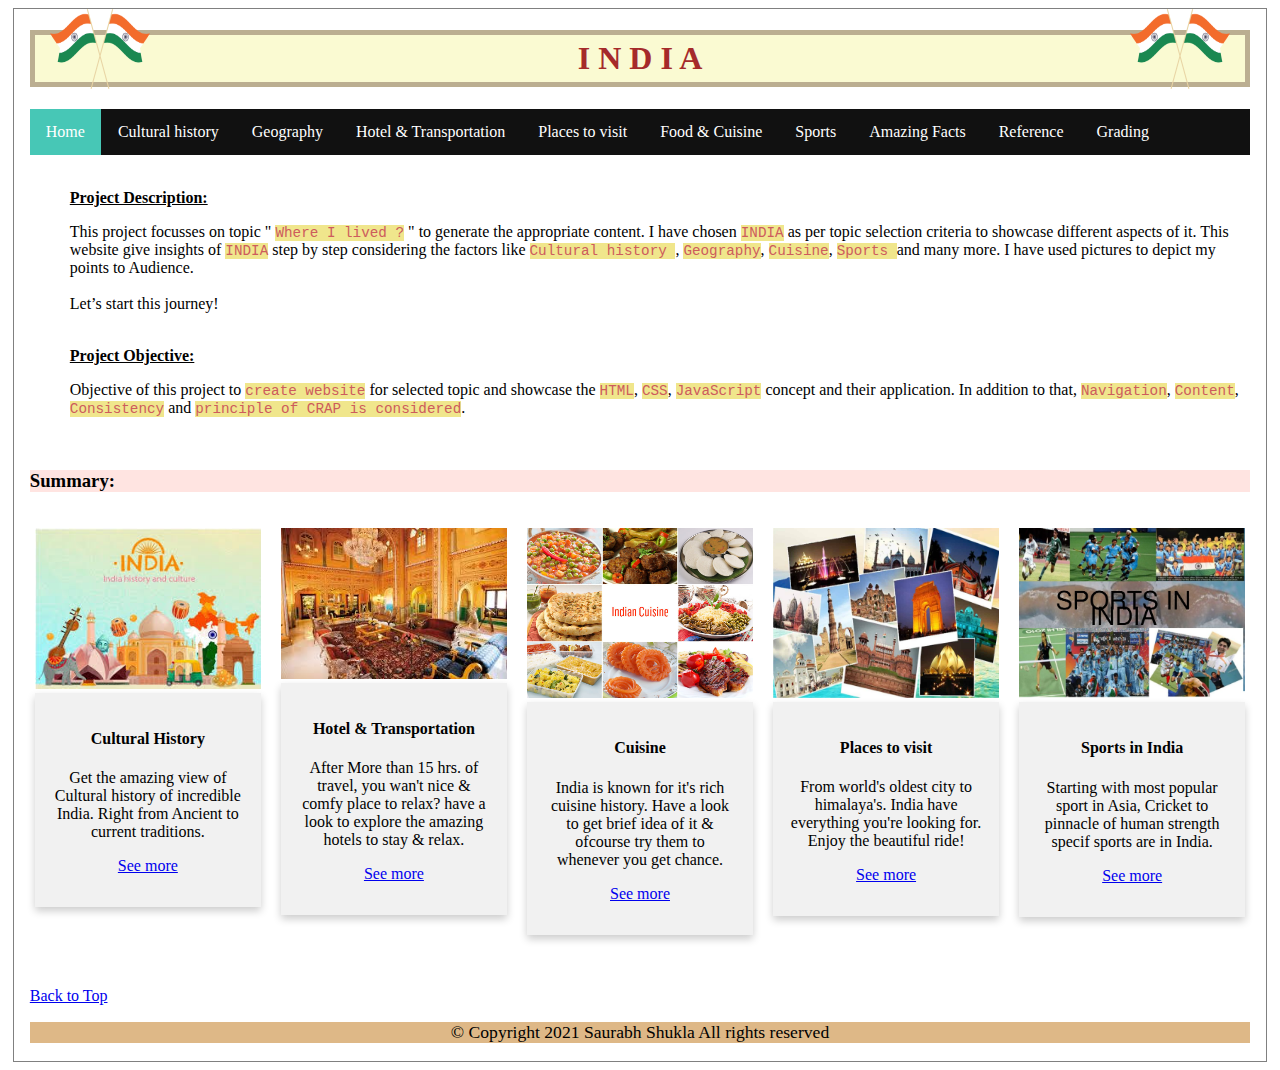
<file: project1/index.html>
<!--

@author: Saurabh Shukla
@email-id: ss7586@rit.edu
@Course: ISTE-646 (Foundations of Web Technologies)
@Term: Spring 2021
@File name: index.html

-->


<!DOCTYPE html>
<html lang="en">
<head>
   <!-- meta tag for media quesry and external style sheet connect-->
	<meta charset="utf-8" />
  <title>India: Home </title>
  <meta name="viewport" content="width=device-width, initial-scale=1">
	<link href="../project1/assets/css/style.css" rel="stylesheet" >
</head>

<body >

   <!-- Creating logo of website -->
  <div class="bannerImageL">
    <img src="assets/media/logo.png" alt="logo" width="100" height="80">
</div>

 <!-- Creating logo of website --> 
<div class="bannerImageR">
  <img src="assets/media/logo.png" alt="logo" width="100" height="80">
</div>
  <h1>I      N      D      I     A</h1>


  <!-- Global navigation bar -->
   <ul>
      <li><a class="active" href="index.html">Home</a></li>
      <li> <a href="Cultural_history.html">Cultural history</a></li>
      <li> <a href="Geography.html">Geography</a></li> 
      <li><a href="Transportation.html">Hotel & Transportation</a></li>
      <li> <a href="Places.html">Places to visit</a></li>
      <li>  <a href="Food.html">Food & Cuisine</a></li>
      <li> <a href="Sports.html">Sports</a></li>
      <li><a href="Facts.html">Amazing Facts</a></li>
      <li> <a href="reference.html">Reference</a></li>
      <li> <a href="grading.html">Grading</a></li>
    </ul>
    
     <!-- Creating global data list for information -->

  <dl>
    <dt>  </dt>
    <dd><br><b><u>Project Description:</u></b>
        <p>
          This project focusses on topic " <code class="cite">Where I lived ?</code> " to 
          generate the appropriate content. 
          I have chosen <code class="cite">INDIA</code> as per topic selection criteria to showcase different aspects of it.

          This website give insights of <code class="cite">INDIA</code> step by step considering the factors like <code class="cite"> Cultural history
        </code>, 
          <code class="cite">Geography</code>, <code class="cite">Cuisine</code>, <code class="cite">Sports
        </code> and many more. 
          I have used pictures to depict my points to Audience. 
          <br><br>
          Let’s start this journey!
        </p>       
                     
    </dd>
    <dd><br><b><u>Project Objective:</u></b>
      <p>Objective of this project to <code class="cite">create website</code> 
        for selected topic and showcase the <code class="cite">HTML</code>, <code class="cite">CSS</code>, 
        <code class="cite">JavaScript</code> concept and their application.
        In addition to that, <code class="cite">Navigation</code>, <code class="cite">Content</code>, 
        <code class="cite">Consistency</code> and <code class="cite">principle of CRAP is considered</code>.

      </p>            
  </dd>

  </dl>    
<br> 

 <!-- Creating card layout as Summary of website -->

  <h3><b> Summary: </b></h3><br>
  <div class="row">
    <div class="column">
     <img src="assets/media/home_1.jpg" alt="Avatar" style="width:100%">
      <div class="card">
        <h4>Cultural History</h4>
        <p>Get the amazing view of Cultural history of incredible India. Right from Ancient to
          current traditions.
        </p>
        <p><a href="Cultural_history.html">See more</a></p>
      </div>
    </div>
  
    <div class="column">
     <img src="assets/media/home_2.jpg" alt="Avatar" style="width:100%">
      <div class="card">
        <h4>Hotel & Transportation</h4>
        <p> After More than 15 hrs. of travel, you wan't nice & comfy place to 
          relax? have a look to explore the amazing hotels to stay & relax.
        </p>
        <p><a href="Transportation.html">See more</a></p>
      </div>
    </div>
    
    <div class="column">
     <img src="assets/media/home_3.jpg" alt="Avatar" style="width:100%">
      <div class="card">
        <h4>Cuisine</h4>
        <p>India is known for it's rich cuisine history. Have a look to get 
          brief idea of it & ofcourse try them to whenever you get chance.
        </p>
        <p><a href="Food.html">See more</a></p>
      </div>
    </div>

     <div class="column">
     <img src="assets/media/home_4.jpg" alt="Avatar" style="width:100%">
      <div class="card">
        <h4>Places to visit</h4>
        <p>
          From world's oldest city to himalaya's.
          India have everything you're looking for. Enjoy the beautiful ride!

        </p>
        <p><a href="Places.html">See more</a></p>
      </div>
    </div>
    
    <div class="column">
     <img src="assets/media/home_5.jpg" alt="Avatar" style="width:100%">
      <div class="card">
        <h4>Sports in India</h4>
        <p>
          Starting with most popular sport in Asia, Cricket to pinnacle of 
          human strength specif sports are in India.
        </p>
        <p><a href="Sports.html">See more</a></p>
      </div>
    </div>
  </div>
  
<br><br>
  <p><a href="#top" class="top">Back to Top</a></p>
  <p class="copyright"> &copy; Copyright 2021 Saurabh Shukla All rights reserved
  </p>
  </body>
    </html>
</file>
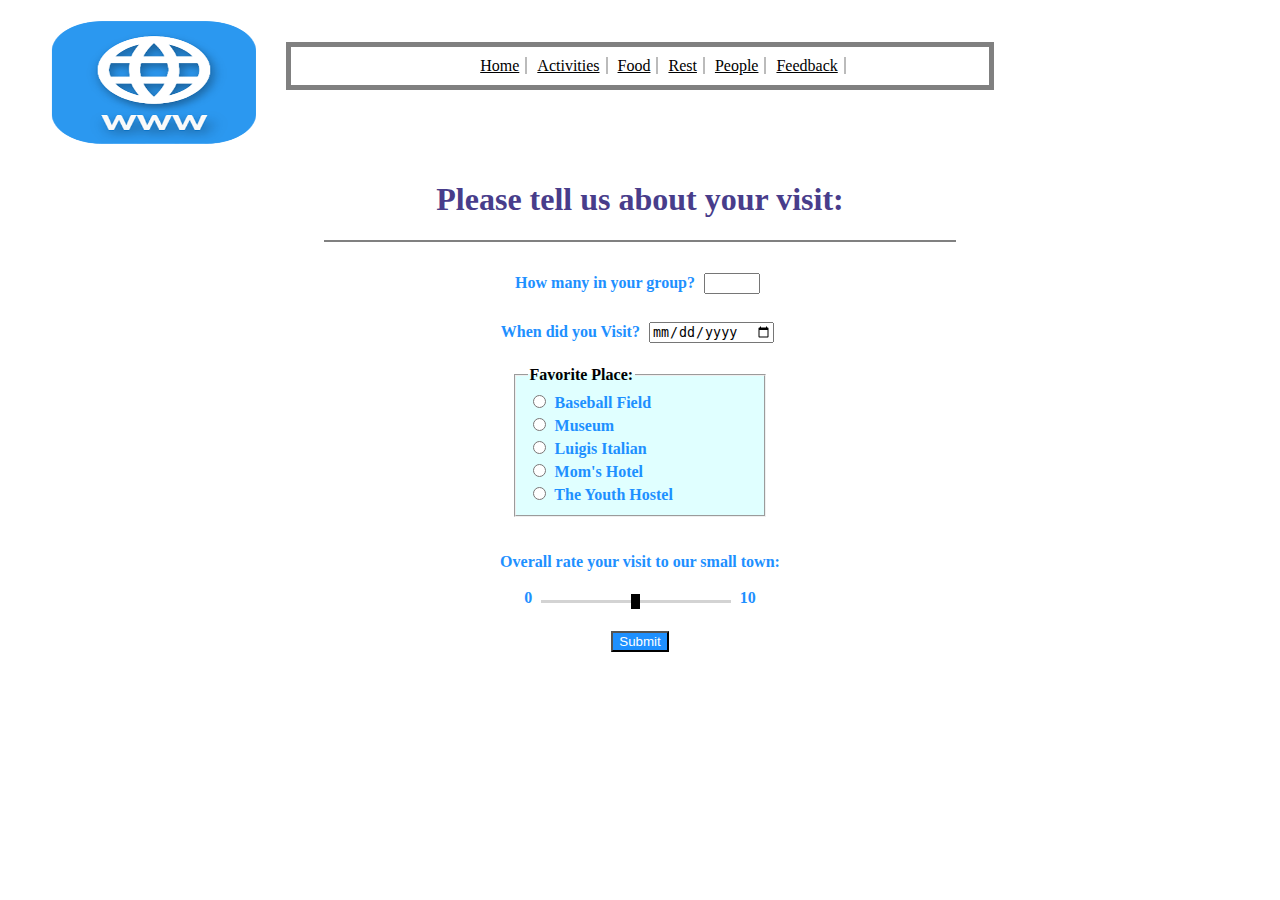
<file: exer/ex03.html>
<!-- Saurabh Shukla, ISTE-646, Spring 2021  (ex03.html) -->

<!DOCTYPE html>
<html lang="en">
    <head>
        <title>A Web Page</title>
        <!-- meta tag for media quesry and external style sheet connect-->
        <meta name="viewport" content="width=device-width, initial-scale=1.0">
        <link href="../exer/assets/css/style03.css" rel="stylesheet" >
    </head>
    <body>
     
        <!-- outside division -->
        <div class="outside"> 
             <!-- to set up left side banner image -->
            <div class="bannerImage">
                <img src="assets/images/logo_ex03.png" alt="logo" width="250" height="150">
            </div>
            <br>
           <!-- to set up header using list -->
            <ul>
                <li><a href="">Home</a></li>
                <li> <a href="">Activities</a></li>
                <li> <a href="">Food</a></li>
                <li> <a href="">Rest</a></li>
                <li> <a href="">People</a></li>
                <li> <a href="">Feedback</a></li>
            </ul>
            
        
        
            <br><br><br>
        <h1 class="titlepart"> Please tell us about your visit:</h1>

         <!-- to set up horizontal break line -->
        <hr class="hr_line">


        <!-- to set up Form for user input -->
        <form method="GET" action="ex03.html">
            <div class="contentD"><br>
            <label class="label1">How many in your group?</label>
            <input type="number" name="howMany" min="1" max="10"><br><br>
            <label class="label1">When did you Visit?</label>
            <input type="date" name="whenVisit"><br><br>

            <!-- to set up radio group fields -->
            <fieldset class="label2">
                <legend>Favorite Place:</legend>
                <input type="radio" id="bf" name="Favorite_Place" value="Baseball Field">
                <label >Baseball Field</label><br>
                <input type="radio" id="mf" name="Favorite_Place" value="Museum">
                <label >Museum</label><br>
                <input type="radio" id="lif" name="Favorite_Place" value="Luigis Italian">
                <label >Luigis Italian </label><br>
                <input type="radio" id="mhf" name="Favorite_Place" value="Mom's Hotel">
                <label >Mom's Hotel</label><br>
                <input type="radio" id="yhf" name="Favorite_Place" value="The Youth Hostel">
                <label >The Youth Hostel</label><br>
               </fieldset><br><br>
            <label  class="label1">Overall rate your visit to our small town:</label><br><br>
            <label  class="label1">0  </label>
            <input type="range" min="1" max="100" value="50" class="slider" id="myRange" name="rate">
            <label  class="label1"> 10</label><br><br>

            <!-- to set up submit button -->
            <input type="submit" value="Submit" class="button">


             </div>
        </form>
<!-- End of form  -->
        
        </div>
            
    </body>
</html>
</file>
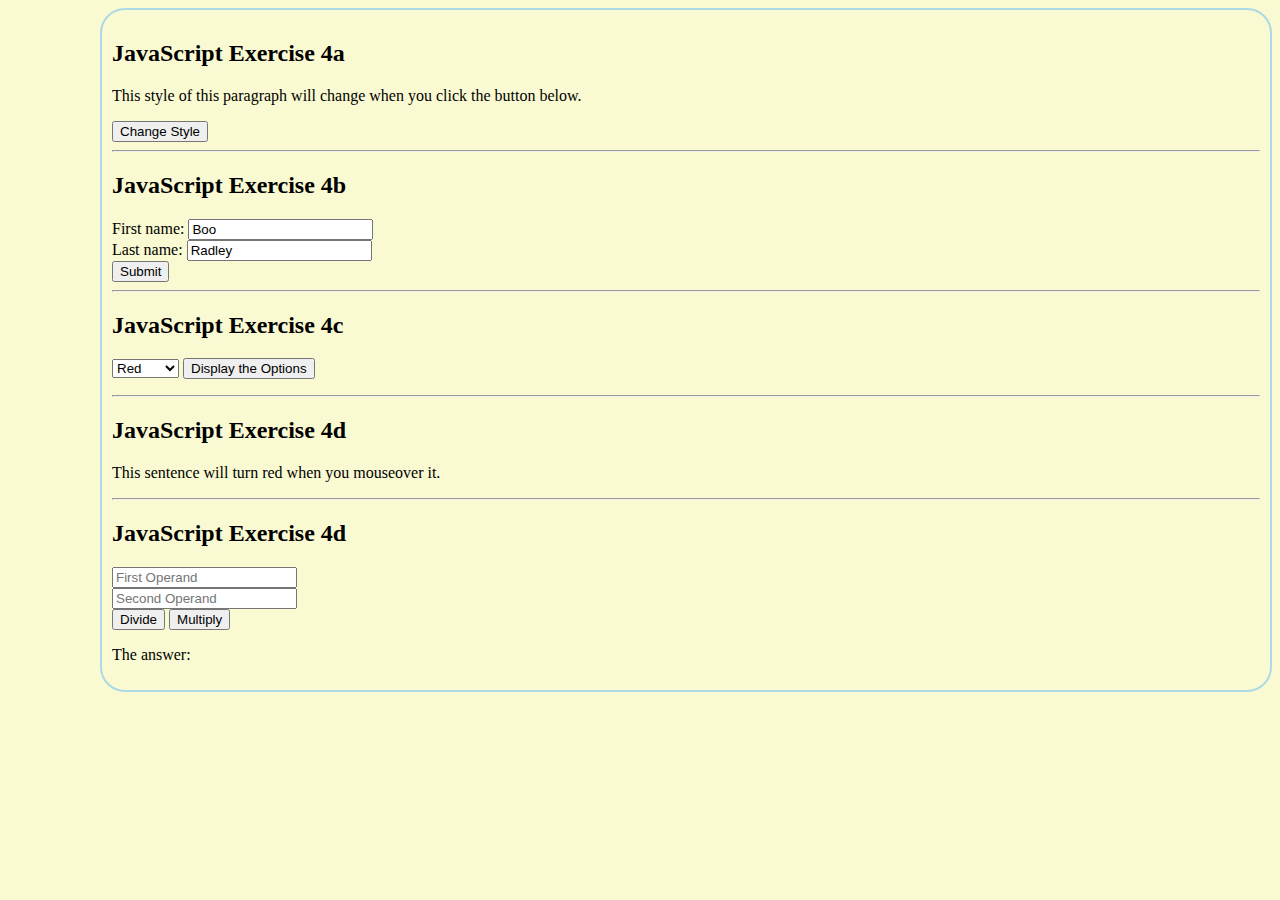
<file: exer/EX04.html>
<!-- Saurabh Shukla -->
<!-- 02/24/2021 --> 
<!-- ISTE646 Exercise 4 – JavaScript Part 1 -->

<!DOCTYPE html>
<html lang="en">
    <head>
        <title>JavaScript – Part 1</title>

        <!-- set up external style sheet connect and Script tag-->        
        <link href="../exer/assets/css/EX04.css" rel="stylesheet" >
        <script type = "text/javascript" src="assets/js/EX04.js"></script>
       
    </head>
    <body>
        <!-- The section of div is depict 4a -->

        <div>
            <h2>JavaScript Exercise 4a </h2> 
            <p id="text">This style of this paragraph will change when you click the button below.</p>
        </div>
        <div>
            <button id="styleMe" onclick="jsStyle()">Change Style</button>
        </div>

    <hr>

    <!-- The section of div is depict 4b -->

    <h2>JavaScript Exercise 4b </h2> 
	<form id="regForm">
		First name: <input type="text" id="fname" value="Boo"><br>
		Last name: <input type="text" id="lname" value="Radley"><br>
		<input type="button" onclick="getFormValues();" value="Submit">
	</form>

    <hr>

    <!-- The section of div is depict 4c -->

    <h2>JavaScript Exercise 4c</h2> 
<form>
	<select id="mySelect">
		<option  value="Red">Red</option>
		<option  value="Green">Green</option>
		<option  value="Blue">Blue</option>
		<option  value="Yellow">Yellow</option>
		<option  value="Orange">Orange</option>
		<option  value="Purple">Purple</option>
	</select>
	<input type="button" onclick="getOptions()" value="Display the Options">
	<p id="optionValue"></p>
</form>

<hr>

<!-- The section of div is depict 4d -->

<div>
    <h2>JavaScript Exercise 4d </h2> 
</div>
<div>
    <!-- added the function (mouseover and mouseout ) and called from js file  -->
    <p id="rb" onmouseover="mouseover()" onmouseout="mouseout()">This sentence will turn red when you mouseover it.</p>
</div>

<hr>

<!-- The section of div is depict 4e -->

<div>
    <h2>JavaScript Exercise 4d </h2> 
</div>
<form>
    <input type="text" id="firstoperand" placeholder="First Operand"/><br>
    <input type="text" id="secondoperand" placeholder="Second Operand"/><br>
    <input type="button" onclick="divide()" value="Divide" />
    <input type="button" onclick="multiply()" value="Multiply" />
    <p>The answer: <span id="result"></span></p>
</form>
          
    </body>
</html>
</file>
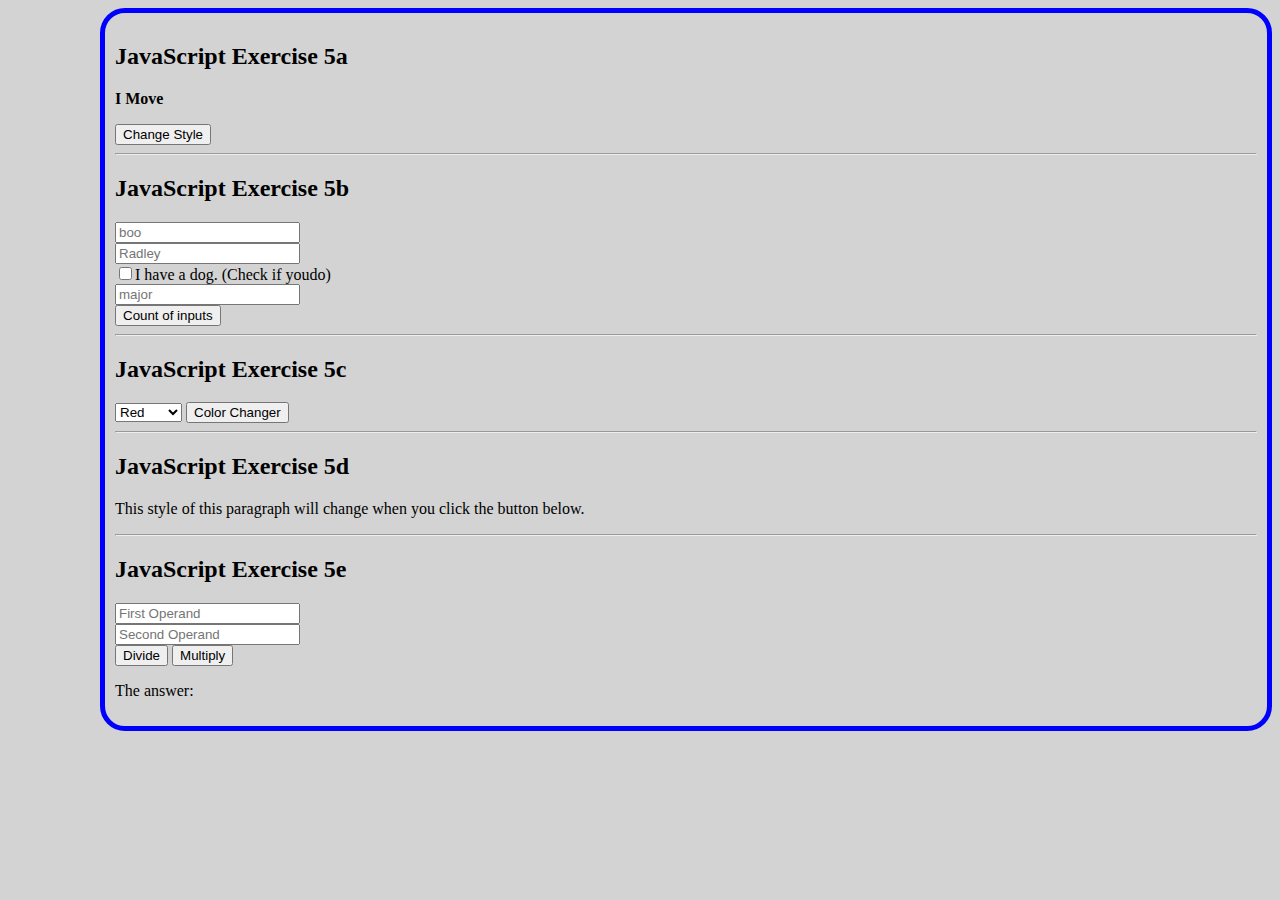
<file: exer/EX05.html>
<!-- Saurabh Shukla -->
<!-- 03/14/2021 --> 
<!-- ISTE646 Exercise 5 – JavaScript Part 2 -->

<!DOCTYPE html>
<html lang="en">
    <head>
        <title>JavaScript – Part 2</title>

        <!-- set up external style sheet connect and Script tag-->        
        <link href="../exer/assets/css/EX05.css" rel="stylesheet" >
        <script type = "text/javascript" src="assets/js/EX05.js"></script>
       
    </head>
    <body>
        <!-- The section of div is depict 5a -->

        <div>
            <h2>JavaScript Exercise 5a </h2> 
            <p id="text"><b>I Move</b></p>
        </div>
        <div>
            <button id="styleMe" onclick="jsStyle()">Change Style</button>
        </div>

    <hr>

    <!-- The section of div is depict 5b -->

    <h2>JavaScript Exercise 5b </h2> 
	    <form id="regForm">
		        <input type="text" id="fname" placeholder = "boo"><br>
				<input type="text" id="lname" placeholder = "Radley"><br>
				<input type="checkbox" id="dog">I have a dog. (Check if youdo)<br>
				<input type="text" id="major" placeholder = "major"><br>
				<input type="button" onclick="howmany();" value="Count of inputs">
	    </form>

    <hr>

    <!-- The section of div is depict 5c -->

    <div id="third_section">
		<h2>JavaScript Exercise 5c</h2> 
		<form>
			<select id="mySelect">
				<option  value="Red">Red</option>
                <option  value="Green">Green</option>
                <option  value="Blue">Blue</option>
                <option  value="Yellow">Yellow</option>
                <option  value="Orange">Orange</option>
                <option  value="Purple">Purple</option>
			</select>
			<input type="button" onclick="colorchanger()" value="Color Changer">
		</form>
	</div>
	<hr>
	<div>
		<div>
			<h2>JavaScript Exercise 5d </h2> 
		</div>
		<div>
			<p id="rb" onmouseover="changeRed();" onmouseout="changeBlack();">
                This style of this paragraph will change when you click the button below.
            </p>
                
		</div>
	</div>

<hr>

<!-- The section of div is depict 5e -->

<div>
    <h2>JavaScript Exercise 5e </h2> 
</div>
<form>
    <input type="text" id="firstoperand" placeholder="First Operand"/><br>
    <input type="text" id="secondoperand" placeholder="Second Operand"/><br>
    <input type="button" onclick="divide()" value="Divide" />
    <input type="button" onclick="multiply()" value="Multiply" />
    <p>The answer: <span id="result"></span></p>
</form>
          
    </body>
</html>
</file>
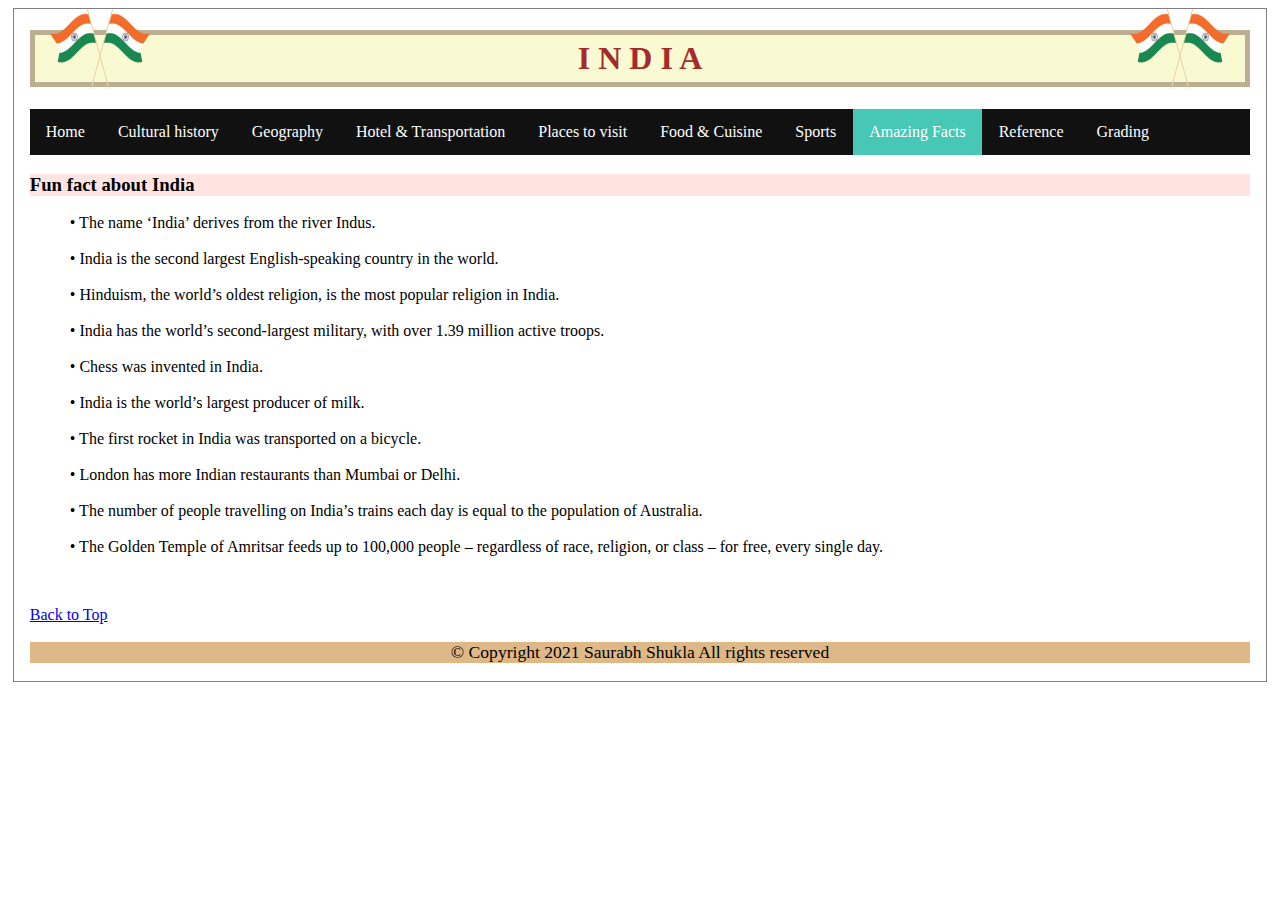
<file: project1/Facts.html>
<!--

@author: Saurabh Shukla
@email-id: ss7586@rit.edu
@Course: ISTE-646 (Foundations of Web Technologies)
@Term: Spring 2021
@File name: Facts.html

-->

<!DOCTYPE html>
<html lang="en">
<head>
    <meta charset="utf-8" />
    <title>India: Facts</title>
  <link href="assets/css/style.css" rel="stylesheet" >
  <meta name="viewport" content="width=device-width, initial-scale=1">
  <script type = "text/javascript" src="assets/js/script.js"></script>
</head>
<body>
  <!-- Creating logo of website -->
  <div class="bannerImageL">
    <img src="assets/media/logo.png" alt="logo" width="100" height="80">
</div>

 <!-- Creating logo of website --> 
<div class="bannerImageR">
  <img src="assets/media/logo.png" alt="logo" width="100" height="80">
</div>
  <h1>I      N      D      I     A</h1>


  <!-- Global navigation bar -->
   <ul>
      <li><a href="index.html">Home</a></li>
      <li> <a href="Cultural_history.html">Cultural history</a></li>
      <li> <a href="Geography.html">Geography</a></li> 
      <li><a href="Transportation.html">Hotel & Transportation</a></li>
      <li> <a href="Places.html">Places to visit</a></li>
      <li>  <a href="Food.html">Food & Cuisine</a></li>
      <li> <a href="Sports.html">Sports</a></li>
      <li><a class="active" href="Facts.html">Amazing Facts</a></li>
      <li> <a href="reference.html">Reference</a></li>
      <li> <a href="grading.html">Grading</a></li>
    </ul>



 
    <h3><b> Fun fact about India </b></h3>

     <!-- Creating global data list for information -->
    <dl>
      <dt></dt>
      <dd>•	The name ‘India’ derives from the river Indus.</dd>
      <dd><br>•	India is the second largest English-speaking country in the world.</dd>
      <dd><br>•	Hinduism, the world’s oldest religion, is the most popular religion in India.</dd>
      <dd><br>•	 India has the world’s second-largest military, with over 1.39 million active troops.</dd>
      <dd><br>•	Chess was invented in India.</dd>
      <dd><br>•	India is the world’s largest producer of milk.</dd>
      <dd><br>•	The first rocket in India was transported on a bicycle.</dd>
      <dd><br>•	London has more Indian restaurants than Mumbai or Delhi.</dd>
      <dd><br>•	The number of people travelling on India’s trains each day is equal to the population of Australia.</dd>
      <dd><br>•	The Golden Temple of Amritsar feeds up to 100,000 people – regardless of race, religion, or class – for free, every single day.</dd>
    </dl>
    <br>




      <p><a href="#top" class="top">Back to Top</a></p>
      <p class="copyright"> &copy; Copyright 2021 Saurabh Shukla
        All rights reserved
    </p>
        </body>
        </html>
</file>
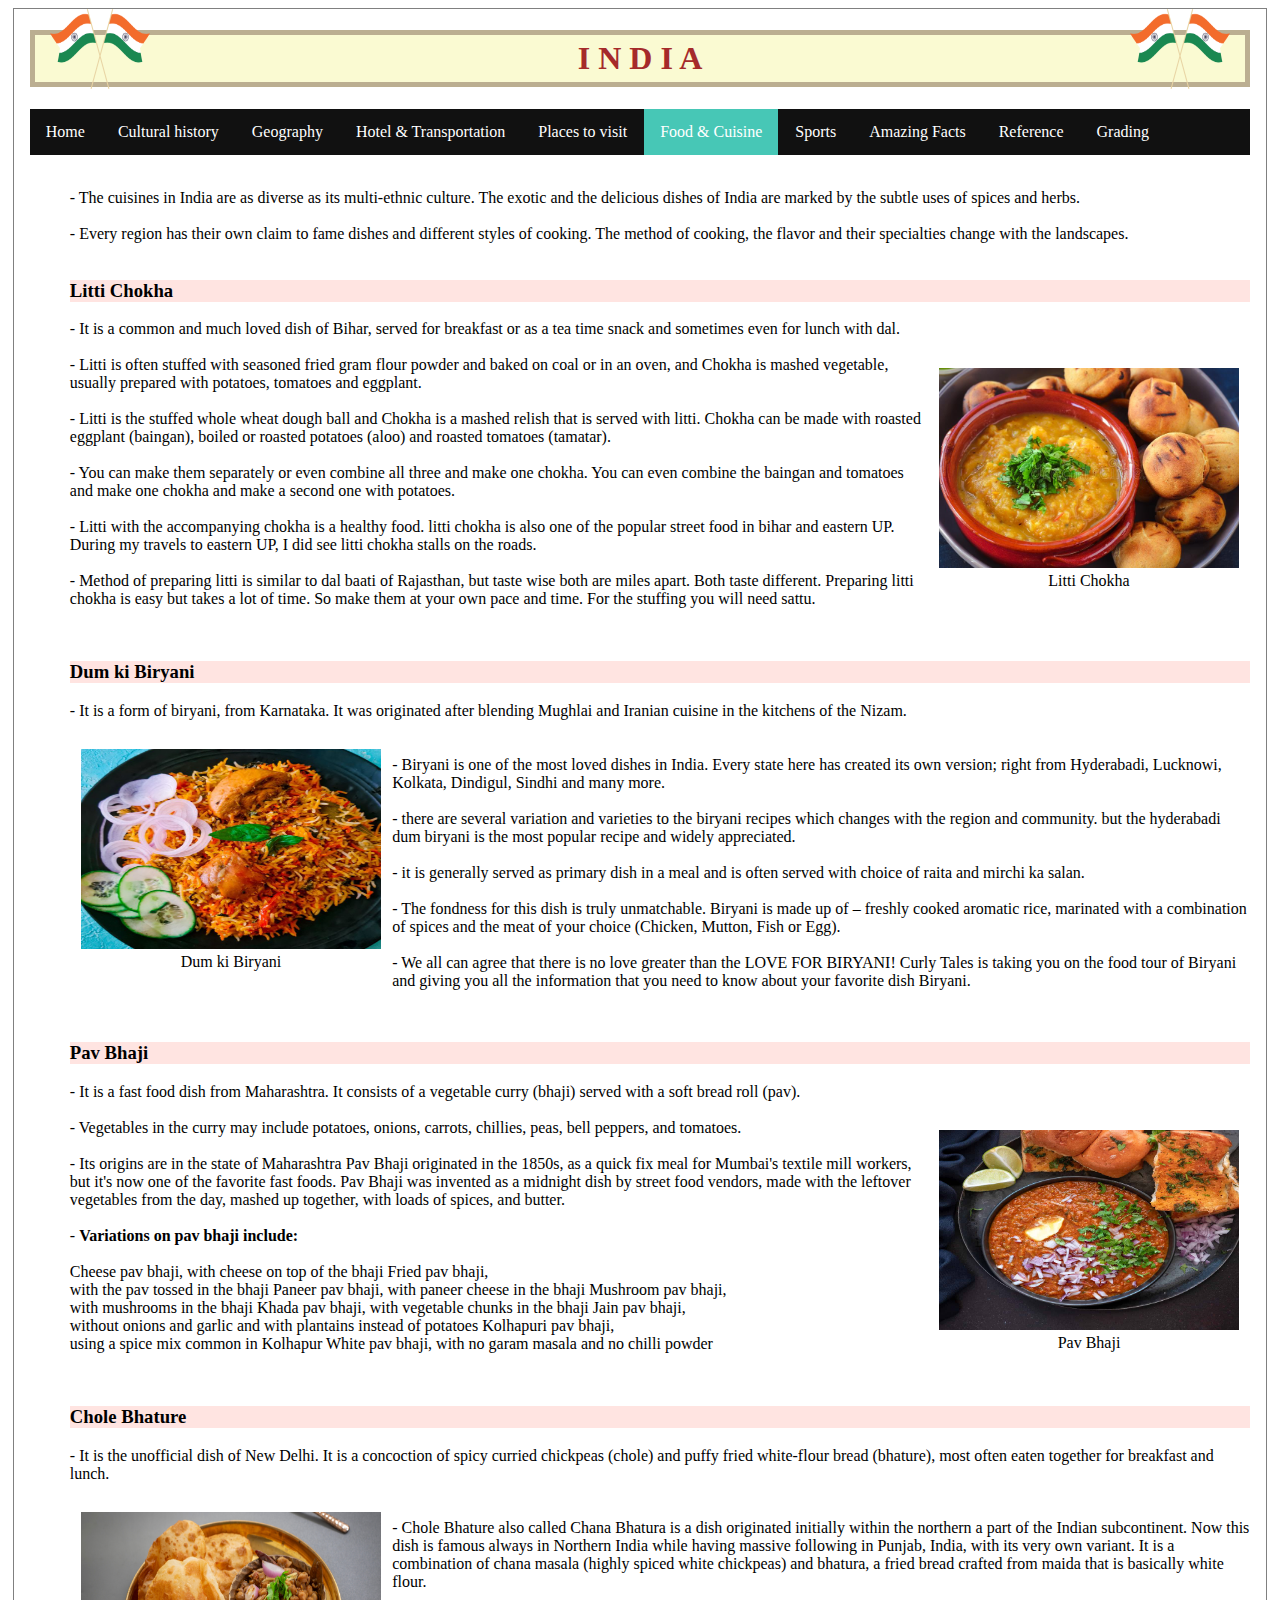
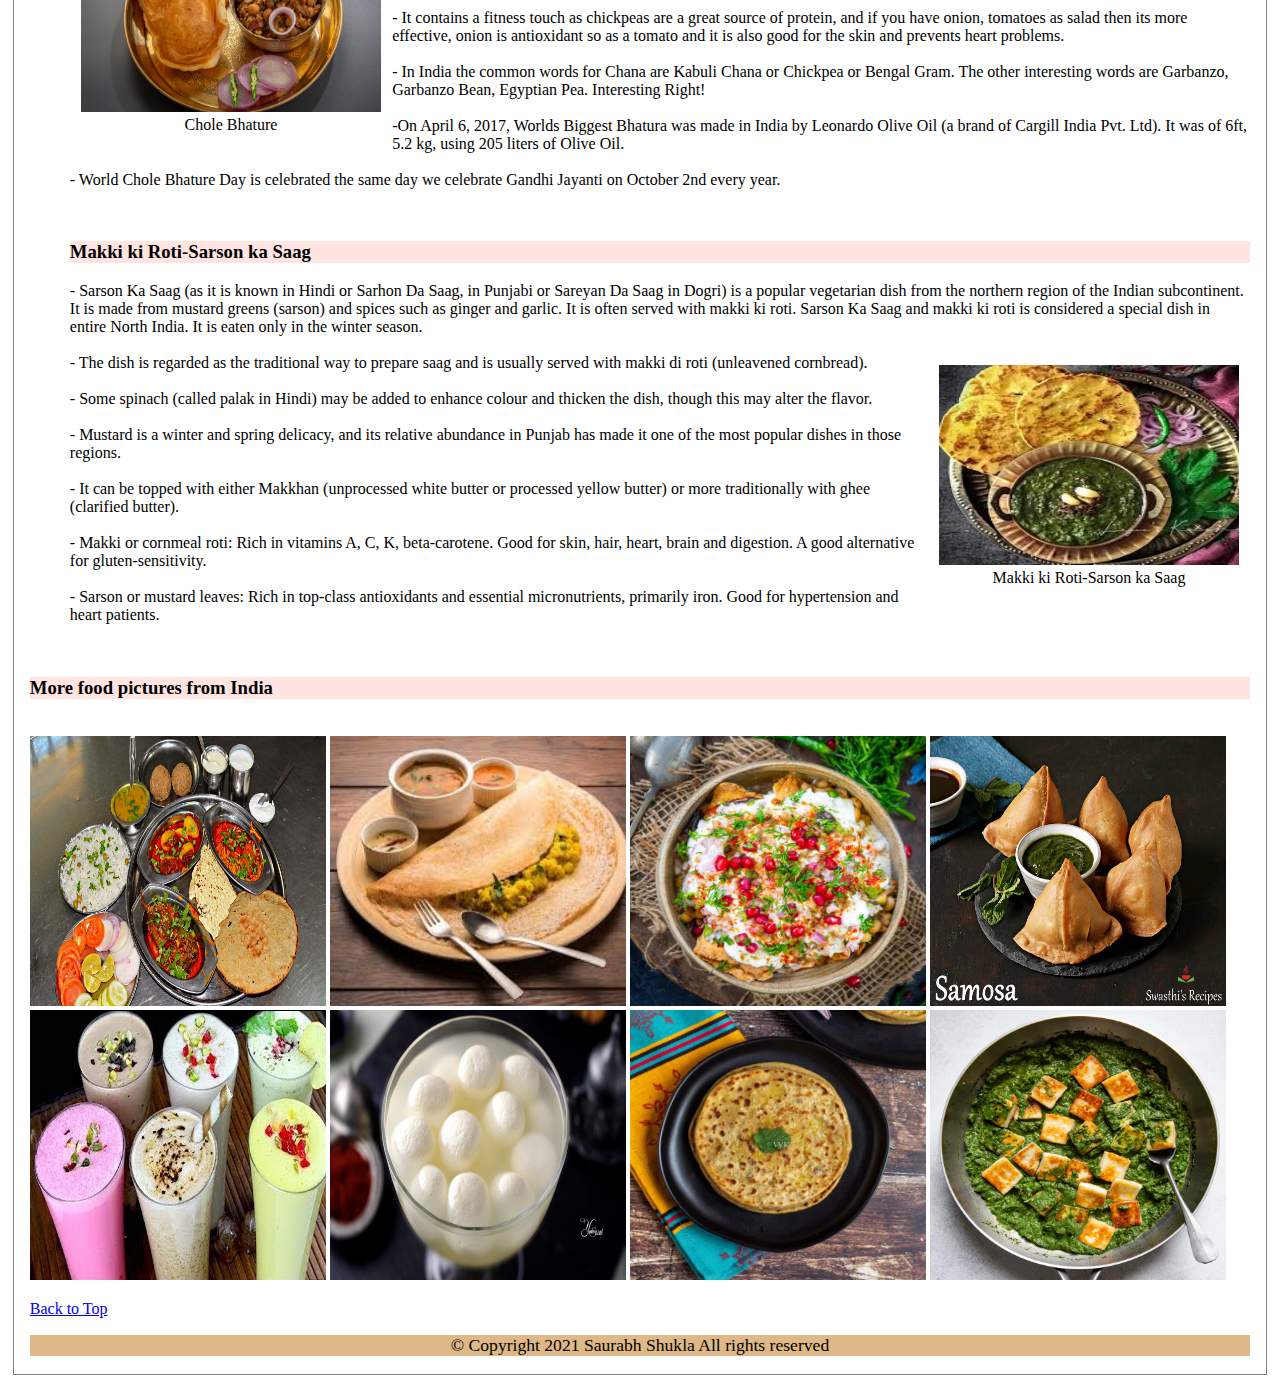
<file: project1/Food.html>
<!--

@author: Saurabh Shukla
@email-id: ss7586@rit.edu
@Course: ISTE-646 (Foundations of Web Technologies)
@Term: Spring 2021
@File name: Food.html
@reference: https://spoonuniversity.com/lifestyle/31-dishes-that-define-the-31-cuisines-of-india

-->


<!DOCTYPE html>
<html lang="en">
<head>
   <!-- meta tag for media quesry and external style sheet connect-->
	<meta charset="utf-8" />
  <title>India: Home </title>
  <meta name="viewport" content="width=device-width, initial-scale=1">
	<link href="../project1/assets/css/style.css" rel="stylesheet" >
</head>

<body >

   <!-- Creating logo of website -->
  <div class="bannerImageL">
    <img src="assets/media/logo.png" alt="logo" width="100" height="80">
</div>

 <!-- Creating logo of website --> 
<div class="bannerImageR">
  <img src="assets/media/logo.png" alt="logo" width="100" height="80">
</div>
  <h1>I      N      D      I     A</h1>


  <!-- Global navigation bar -->
   <ul>
      <li><a href="index.html">Home</a></li>
      <li> <a href="Cultural_history.html">Cultural history</a></li>
      <li> <a href="Geography.html">Geography</a></li> 
      <li><a href="Transportation.html">Hotel & Transportation</a></li>
      <li> <a href="Places.html">Places to visit</a></li>
      <li>  <a class="active" href="Food.html">Food & Cuisine</a></li>
      <li> <a href="Sports.html">Sports</a></li>
      <li><a href="Facts.html">Amazing Facts</a></li>
      <li> <a href="reference.html">Reference</a></li>
      <li> <a href="grading.html">Grading</a></li>
    </ul>


    <!-- Creating global data list for information -->
<!--   Litti Chokha -->
<dl><dt></dt>

        <dd><br>- The cuisines in India are as diverse as its multi-ethnic culture. 
    The exotic and the delicious dishes of India are marked by the subtle
     uses of spices and herbs.</dd>
<dd><br>-  Every region has their own claim to fame dishes
  and different styles of cooking. The method of cooking, the flavor and 
  their specialties change with the landscapes.</dd>

  <dd><br><h3><b> Litti Chokha </b></h3></dd>
  <dd>- It is a common and much loved dish of Bihar, served for breakfast or as a tea time snack and sometimes 
    even for lunch with dal.</dd>
    <dd><br>
      <figure class="right_next zoomin">
        <img src="assets/media/litti.jpg" alt="flag" 
        width="300" height="200" class="responsive_img_1">
        <figcaption class="glen-cap"> Litti Chokha </figcaption>
        </figure>
     </dd>
  <dd>- Litti is often stuffed with seasoned fried gram flour powder and baked on coal 
    or in an oven, and Chokha is mashed vegetable, usually prepared with potatoes, tomatoes and eggplant. </dd>
     
       <dd><br>- Litti is the stuffed whole wheat dough ball and Chokha is a mashed relish that is served with litti. 
        Chokha can be made with roasted eggplant (baingan), boiled or roasted potatoes (aloo) and roasted 
        tomatoes (tamatar).</dd>
      <dd><br>-  You can make them separately or even combine all three and make one chokha. You
        can even combine the baingan and tomatoes and make one chokha and make a second one with potatoes. </dd>
        <dd><br>- Litti with the accompanying chokha is a healthy food. litti chokha is also one of the popular street food 
          in bihar and eastern UP. During my travels to eastern UP, I did see litti chokha stalls on the roads.</dd>
          <dd><br>- Method of preparing litti is similar to dal baati of Rajasthan, but taste wise both are miles apart. Both taste different.
            Preparing litti chokha is easy but takes a lot of time. So make them at your own pace and time. For the stuffing 
            you will need sattu.</dd>
        
</dl>

<!-- Creating global data list for information -->
<!--   Dum ki Biryani -->
 
<dl><dt></dt>
<dd><br><h3><b> Dum ki Biryani </b></h3></dd>
<dd>- It is a form of biryani, from Karnataka. It was originated after blending Mughlai and Iranian cuisine
  in the kitchens of the Nizam.</dd>
<dd><br>
<figure class="left_next zoomin">
  <img src="assets/media/biryani.jpg" alt="flag" 
  width="300" height="250" class="responsive_img_1">
  <figcaption class="glen-cap">Dum ki Biryani </figcaption>
  </figure>
</dd>
<dd><br>- Biryani is one of the most loved dishes in India. Every state here has created its own version; right from Hyderabadi,
  Lucknowi, Kolkata, Dindigul, Sindhi and many more.</dd>
<dd><br>-  there are several variation and varieties to the biryani recipes which changes with the region and community. 
  but the hyderabadi dum biryani is the most popular recipe and widely appreciated.</dd>
<dd><br>-  it is generally served as primary dish in a meal and is often served with choice of raita and mirchi ka salan. </dd>
  <dd><br>- The fondness for this dish is truly unmatchable. Biryani 
    is made up of – freshly cooked aromatic rice, marinated with a combination of spices and the meat of your 
    choice (Chicken, Mutton, Fish or Egg).</dd>
    <dd><br>- We all can agree that there is no love greater than the LOVE FOR 
      BIRYANI! Curly Tales is taking you on the food tour of Biryani and giving you all the information that 
      you need to know about your favorite dish Biryani.</dd>

</dl>

<!-- Creating global data list for information -->
<!--   Pav Bhaji -->
<dl><dt></dt>
  <dd><br><h3><b> Pav Bhaji </b></h3></dd>
  <dd>- It is a fast food dish from Maharashtra. It consists of a vegetable curry (bhaji) served with a soft bread roll (pav).</dd>
  <dd><br>
  <figure class="right_next zoomin">
    <img src="assets/media/pavbhaji.jpg" alt="flag" 
    width="300" height="220" class="responsive_img_1">
    <figcaption class="glen-cap">Pav Bhaji</figcaption>
    </figure>
  </dd>

  <dd>-  Vegetables in the curry may include potatoes, onions, carrots, chillies, peas, bell peppers, and tomatoes.</dd>
   
  
   <dd><br>-  Its origins are in the state of Maharashtra
   Pav Bhaji originated in the 1850s, as a quick fix meal for Mumbai's textile mill workers, but it's now one of the 
   favorite fast foods. Pav Bhaji was invented as a midnight dish by street food vendors, made with the leftover 
   vegetables from the day, mashed up together, with loads of spices, and butter.</dd>

  <dd><br>-  <b>Variations on pav bhaji include: </b><br><br>
    Cheese pav bhaji, with cheese on top of the bhaji
    Fried pav bhaji, <br>with the pav tossed in the bhaji
    Paneer pav bhaji, with paneer cheese in the bhaji
    Mushroom pav bhaji, <br>with mushrooms in the bhaji
    Khada pav bhaji, with vegetable chunks in the bhaji
    Jain pav bhaji, <br>without onions and garlic and with plantains instead of potatoes
    Kolhapuri pav bhaji, <br>using a spice mix common in Kolhapur
    White pav bhaji, with no garam masala and no chilli powder
   
  </dd>
    
  </dl>
  

  <!-- Creating global data list for information -->
  <!--   Chole Bhature -->
<dl><dt></dt>
  <dd><br><h3><b> Chole Bhature </b></h3></dd>
  <dd>- It is the unofficial dish of New Delhi. It is a concoction of spicy curried chickpeas (chole) 
    and puffy fried white-flour bread (bhature), most often eaten together for breakfast and lunch.</dd>
  <dd><br>
  <figure class="left_next zoomin">
    <img src="assets/media/chole-bhature-recipe.jpg" alt="flag" 
    width="300" height="200" class="responsive_img_1">
    <figcaption class="glen-cap"> Chole Bhature </figcaption>
    </figure>
  </dd>
  <dd><br>- Chole Bhature also called Chana Bhatura  is a dish originated initially within the northern 
    a part of the Indian subcontinent. Now this dish is famous always in Northern India while 
    having massive following in Punjab, India, with its very own variant. It is a combination 
    of chana masala (highly spiced white chickpeas) and bhatura, a fried bread crafted from maida 
    that is basically white flour.</dd>
  <dd><br>- It contains a fitness touch as chickpeas are a great source of protein, and if you have onion, 
    tomatoes as salad then its more effective, onion is antioxidant so as a tomato and it is also good 
    for the skin and prevents heart problems.</dd>    
 
  <dd><br>- In India the common words for Chana are Kabuli Chana or Chickpea or Bengal Gram. The other 
    interesting words are Garbanzo, Garbanzo Bean, Egyptian Pea. Interesting Right!</dd>
  
   <dd><br>-On April 6, 2017, Worlds Biggest Bhatura was made in India by Leonardo Olive Oil 
    (a brand of Cargill India Pvt. Ltd). It was of 6ft, 5.2 kg, using 205 liters of Olive Oil.</dd>

  <dd><br>-  World Chole Bhature Day is celebrated the same day we celebrate Gandhi Jayanti on October 2nd every year. </dd>
   
   
  </dl>
  
  
  <!-- Creating global data list for information -->
  <!--   Makki ki Roti-Sarson ka Saag -->
<dl><dt></dt>
  <dd><br><h3><b> Makki ki Roti-Sarson ka Saag </b></h3></dd>
  <dd>- Sarson Ka Saag (as it is known in Hindi or Sarhon Da Saag, in Punjabi or Sareyan Da Saag in Dogri)
    is a popular vegetarian dish from the northern region of the Indian subcontinent. It is made from 
    mustard greens (sarson) and spices such as ginger and garlic. It is often served with makki ki roti.
     Sarson Ka Saag and makki ki roti is considered a special dish in entire North India. It is eaten 
     only in the winter season.</dd>
  <dd><br>
  <figure class="right_next zoomin">
    <img src="assets/media/makke.jpg" alt="flag" 
    width="300" height="250" class="responsive_img_1">
    <figcaption class="glen-cap">Makki ki Roti-Sarson ka Saag </figcaption>
    </figure>
  </dd>
  <dd>-  The dish is regarded as the traditional way to prepare saag and is usually served with makki 
    di roti (unleavened cornbread).  </dd>
     <dd><br>- Some spinach (called palak in Hindi) may be added to enhance colour and thicken the dish, 
    though this may alter the flavor.</dd>
  <dd><br>-  Mustard is a winter and spring delicacy, and its relative abundance in Punjab has made it one of 
    the most popular dishes in those regions. </dd>
    <dd><br>- It can be topped with either Makkhan (unprocessed white 
      butter or processed yellow butter) or more traditionally with ghee (clarified butter).</dd>

     <dd><br>-  Makki or cornmeal roti: Rich in vitamins A, C, K, beta-carotene. Good for skin, hair, heart, brain and digestion. 
        A good alternative for gluten-sensitivity.</dd>
        <dd><br>- Sarson or mustard leaves: Rich in top-class antioxidants and essential micronutrients, primarily iron. Good for 
          hypertension and heart patients.</dd>
  </dl>
  

<br>
<h3><b>More food pictures from India</b></h3>
<!-- Gallary picture of images -->
<br>
        <img src="assets/media/food.jpg" alt="cs_logo" width="296" height="270"  >
        <img src="assets/media/food1.jpg" alt="cs_logo" width="296" height="270"  >
        <img src="assets/media/food2.jpg" alt="cs_logo" width="296" height="270"  >
        <img src="assets/media/food3.jpg" alt="cs_logo" width="296" height="270"  >
        <img src="assets/media/food4.jpg" alt="cs_logo" width="296" height="270" > 
        <img src="assets/media/food6.jpg" alt="cs_logo" width="296" height="270"  >
        <img src="assets/media/food7.jpg" alt="cs_logo" width="296" height="270"  >
        <img src="assets/media/food8.jpg" alt="cs_logo" width="296" height="270"  >


    
      <p><a href="#top" class="top">Back to Top</a></p>
      <p class="copyright"> &copy; Copyright 2021 Saurabh Shukla
        All rights reserved
    </p>
        </body>
        </html>
</file>
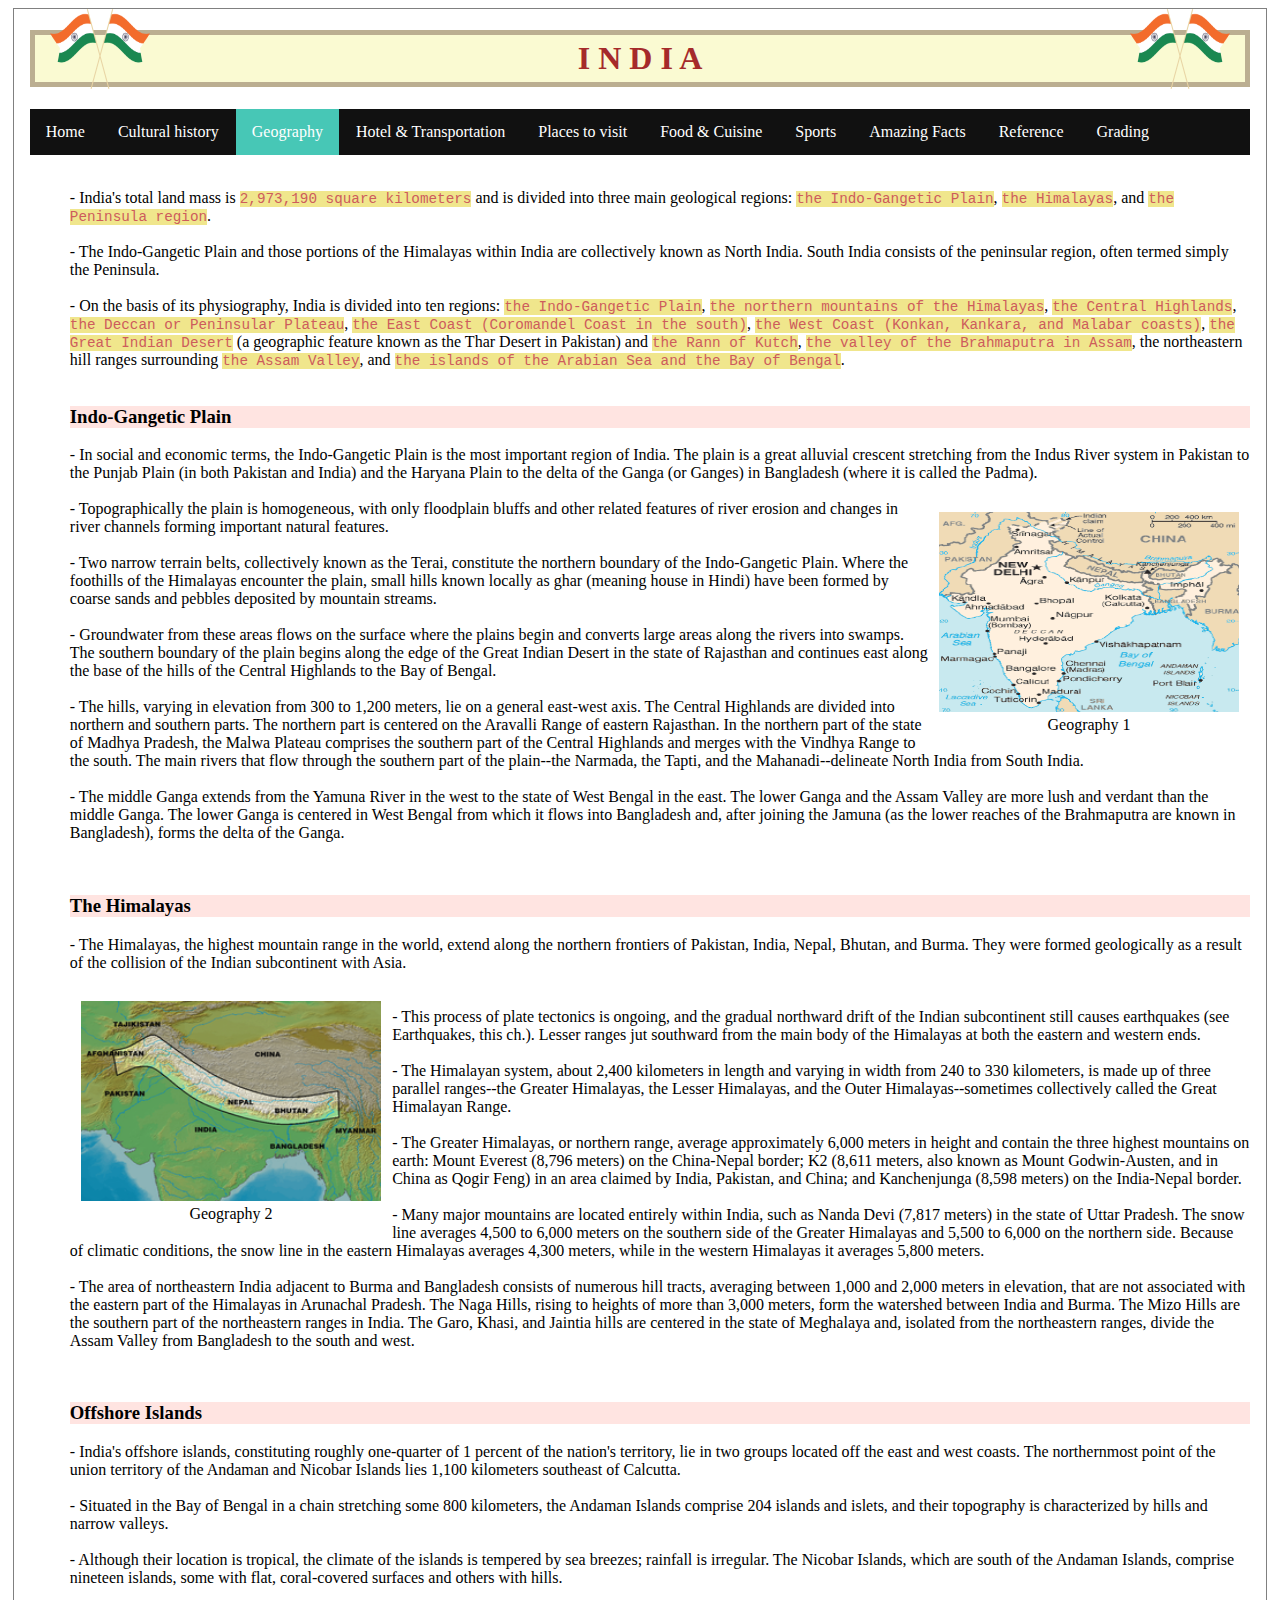
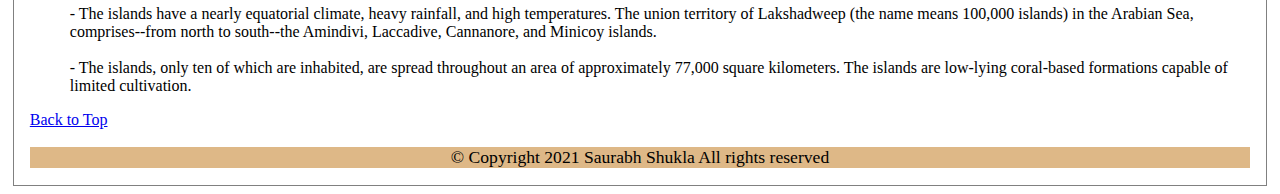
<file: project1/Geography.html>
<!--

@author: Saurabh Shukla
@email-id: ss7586@rit.edu
@Course: ISTE-646 (Foundations of Web Technologies)
@Term: Spring 2021
@File name: Geography.html
@reference: https://www.cs.mcgill.ca/~rwest/wikispeedia/wpcd/wp/g/Geography_of_India.htm
            https://www.3dgeography.co.uk/geography-of-india

-->


<!DOCTYPE html>
<html lang="en">
<head>
   <!-- meta tag for media quesry and external style sheet connect-->
	<meta charset="utf-8" />
  <title>India: Home </title>
  <meta name="viewport" content="width=device-width, initial-scale=1">
	<link href="../project1/assets/css/style.css" rel="stylesheet" >
</head>

<body >

   <!-- Creating logo of website -->
  <div class="bannerImageL">
    <img src="assets/media/logo.png" alt="logo" width="100" height="80">
</div>

 <!-- Creating logo of website --> 
<div class="bannerImageR">
  <img src="assets/media/logo.png" alt="logo" width="100" height="80">
</div>
  <h1>I      N      D      I     A</h1>


  <!-- Global navigation bar -->
       <ul>
          <li><a href="index.html">Home</a></li>
          <li> <a href="Cultural_history.html">Cultural history</a></li>
          <li> <a class="active" href="Geography.html">Geography</a></li> 
          <li><a href="Transportation.html">Hotel & Transportation</a></li>
          <li> <a href="Places.html">Places to visit</a></li>
          <li>  <a href="Food.html">Food & Cuisine</a></li>
          <li> <a href="Sports.html">Sports</a></li>
          <li><a href="Facts.html">Amazing Facts</a></li>
          <li> <a href="reference.html">Reference</a></li>
          <li> <a href="grading.html">Grading</a></li>
        </ul>

<!-- Creating global data list for information -->

<!--   Gepgraphy -->
<dl><dt></dt>

  <dd><br>- India's total land mass is <code class="cite">2,973,190 square kilometers</code> and is divided into three main 
    geological regions: <code class="cite">the Indo-Gangetic Plain</code>, <code class="cite">the Himalayas</code>, 
    and <code class="cite">the Peninsula region</code>. </dd>
<dd><br>-  The Indo-Gangetic Plain and those portions of the Himalayas within India are 
  collectively known as North India. South India consists of the peninsular region, often 
  termed simply the Peninsula. </dd>
  <dd><br>-  On the basis of its physiography, India is divided into ten regions: <code class="cite">the 
    Indo-Gangetic Plain</code>, <code class="cite">the northern mountains of the Himalayas</code>, 
    <code class="cite">the Central Highlands</code>,
    <code class="cite">the Deccan or Peninsular Plateau</code>, 
    <code class="cite">the East Coast (Coromandel Coast in the south)</code>, 
    <code class="cite">the West Coast (Konkan, Kankara, and Malabar coasts)</code>, 
    <code class="cite">the Great Indian Desert</code> 
     (a geographic feature known as the Thar Desert in Pakistan) and 
     <code class="cite">the Rann of Kutch</code>, 
     <code class="cite">the valley of the Brahmaputra in Assam</code>, the northeastern hill ranges surrounding 
     <code class="cite">the Assam Valley</code>, and <code class="cite">the islands of the Arabian Sea and the Bay of Bengal</code>.</dd>

<dd><br><h3><b> Indo-Gangetic Plain </b></h3></dd>
<dd>- In social and economic terms, the Indo-Gangetic Plain is the most important region of India.
   The plain is a great alluvial crescent stretching from the Indus River system in Pakistan to
    the Punjab Plain (in both Pakistan and India) and the Haryana Plain to the delta of the Ganga
     (or Ganges) in Bangladesh (where it is called the Padma).</dd>
<dd><br>
<figure class="right_next zoomin">
  <img src="assets/media/geography.gif" alt="flag" 
  width="300" height="300" class="responsive_img_1">
  <figcaption class="glen-cap">Geography 1 </figcaption>
  </figure>
</dd>
<dd>- Topographically the plain is homogeneous, with only floodplain bluffs and other 
  related features of river erosion and changes in river channels forming important natural features. </dd>

 <dd><br>- Two narrow terrain belts, collectively known as the Terai, constitute the northern 
  boundary of the Indo-Gangetic Plain. Where the foothills of the Himalayas encounter the plain,
   small hills known locally as ghar (meaning house in Hindi) have been formed by coarse sands 
   and pebbles deposited by mountain streams.</dd>

<dd><br>-  Groundwater from these areas flows on the surface where the plains begin and converts 
  large areas along the rivers into swamps. The southern boundary of the plain begins along the 
  edge of the Great Indian Desert in the state of Rajasthan and continues east along the base
   of the hills of the Central Highlands to the Bay of Bengal.</dd>

  <dd><br>- The hills, varying in elevation from 300 to 1,200 meters, lie on a general east-west axis. 
    The Central Highlands are divided into northern and southern parts. The northern part is centered 
    on the Aravalli Range of eastern Rajasthan. In the northern part of the state of Madhya Pradesh, 
    the Malwa Plateau comprises the southern part of the Central Highlands and merges with the 
    Vindhya Range to the south. The main rivers that flow through the southern part of the 
    plain--the Narmada, the Tapti, and the Mahanadi--delineate North India from South India.</dd>

    <dd><br>- The middle Ganga extends from the Yamuna River in the west to the state of West
       Bengal in the east. The lower Ganga and the Assam Valley are more lush and verdant 
       than the middle Ganga. The lower Ganga is centered in West Bengal from which it 
       flows into Bangladesh and, after joining the Jamuna (as the lower reaches of the
        Brahmaputra are known in Bangladesh), forms the delta of the Ganga.</dd>
  
</dl>


<!-- Creating global data list for information -->
<!--   The Himalayas -->
 
<dl><dt></dt>
  <dd><br><h3><b> The Himalayas </b></h3></dd>
  <dd>- The Himalayas, the highest mountain range in the world, extend along the northern 
    frontiers of Pakistan, India, Nepal, Bhutan, and Burma. They were formed geologically 
    as a result of the collision of the Indian subcontinent with Asia.</dd>
  <dd><br>
  <figure class="left_next zoomin">
    <img src="assets/media/geography1.gif" alt="flag" 
    width="300" height="300" class="responsive_img_1">
    <figcaption class="glen-cap">Geography 2 </figcaption>
    </figure>
  </dd>
  <dd><br>- This process of plate tectonics is ongoing, and the gradual northward drift of the
     Indian subcontinent still causes earthquakes (see Earthquakes, this ch.). Lesser
      ranges jut southward from the main body of the Himalayas at both the eastern and 
      western ends.</dd>

  <dd><br>-  The Himalayan system, about 2,400 kilometers in length and varying in width from 240
     to 330 kilometers, is made up of three parallel ranges--the Greater Himalayas, the Lesser 
     Himalayas, and the Outer Himalayas--sometimes collectively called the Great Himalayan Range. </dd>


  <dd><br>- The Greater Himalayas, or northern range, average approximately 6,000 meters in height
     and contain the three highest mountains on earth: Mount Everest (8,796 meters) on the 
     China-Nepal border; K2 (8,611 meters, also known as Mount Godwin-Austen, and in China 
     as Qogir Feng) in an area claimed by India, Pakistan, and China; and Kanchenjunga (8,598 meters) 
     on the India-Nepal border. 
  
  </dd>
    <dd><br>- Many major mountains are located entirely within India, such as Nanda Devi (7,817 meters)
       in the state of Uttar Pradesh. The snow line averages 4,500 to 6,000 meters on the southern 
       side of the Greater Himalayas and 5,500 to 6,000 on the northern side. Because of climatic 
       conditions, the snow line in the eastern Himalayas averages 4,300 meters, while in the 
       western Himalayas it averages 5,800 meters.</dd>

      <dd><br>- The area of northeastern India adjacent to Burma and Bangladesh consists of 
        numerous hill tracts, averaging between 1,000 and 2,000 meters in elevation, 
        that are not associated with the eastern part of the Himalayas in Arunachal Pradesh.
         The Naga Hills, rising to heights of more than 3,000 meters, form the watershed
          between India and Burma. The Mizo Hills are the southern part of the northeastern
           ranges in India. The Garo, Khasi, and Jaintia hills are centered in the state 
           of Meghalaya and, isolated from the northeastern ranges, divide the Assam 
           Valley from Bangladesh to the south and west.</dd>
  
  </dl>
  
<!-- Creating global data list for information -->
<!--   Offshore Islands -->
  
<dl><dt></dt>
  <dd><br><h3><b> Offshore Islands </b></h3></dd>
  <dd>- India's offshore islands, constituting roughly one-quarter of 1 percent of the nation's 
    territory, lie in two groups located off the east and west coasts. The northernmost point
     of the union territory of the Andaman and Nicobar Islands lies 1,100 kilometers southeast
      of Calcutta. </dd>
  
  <dd><br>- Situated in the Bay of Bengal in a chain stretching some 800 kilometers, the Andaman
     Islands comprise 204 islands and islets, and their topography is characterized by hills
      and narrow valleys.</dd>

  <dd><br>- Although their location is tropical, the climate of the islands is tempered by 
    sea breezes; rainfall is irregular. The Nicobar Islands, which are south of the Andaman 
    Islands, comprise nineteen islands, some with flat, coral-covered surfaces and others with hills. </dd>


  <dd><br>- The islands have a nearly equatorial climate, heavy rainfall, and high temperatures. 
    The union territory of Lakshadweep (the name means 100,000 islands) in the Arabian Sea, 
    comprises--from north to south--the Amindivi, Laccadive, Cannanore, and Minicoy islands. 
  
  </dd>
    <dd><br>- The islands, only ten of which are inhabited, are spread throughout an area of 
      approximately 77,000 square kilometers. The islands are low-lying coral-based formations 
      capable of limited cultivation.</dd>
  
  </dl>
  




        
      <p><a href="#top" class="top">Back to Top</a></p>
      <p class="copyright"> &copy; Copyright 2021 Saurabh Shukla
        All rights reserved
    </p>
        </body>
        </html>
</file>
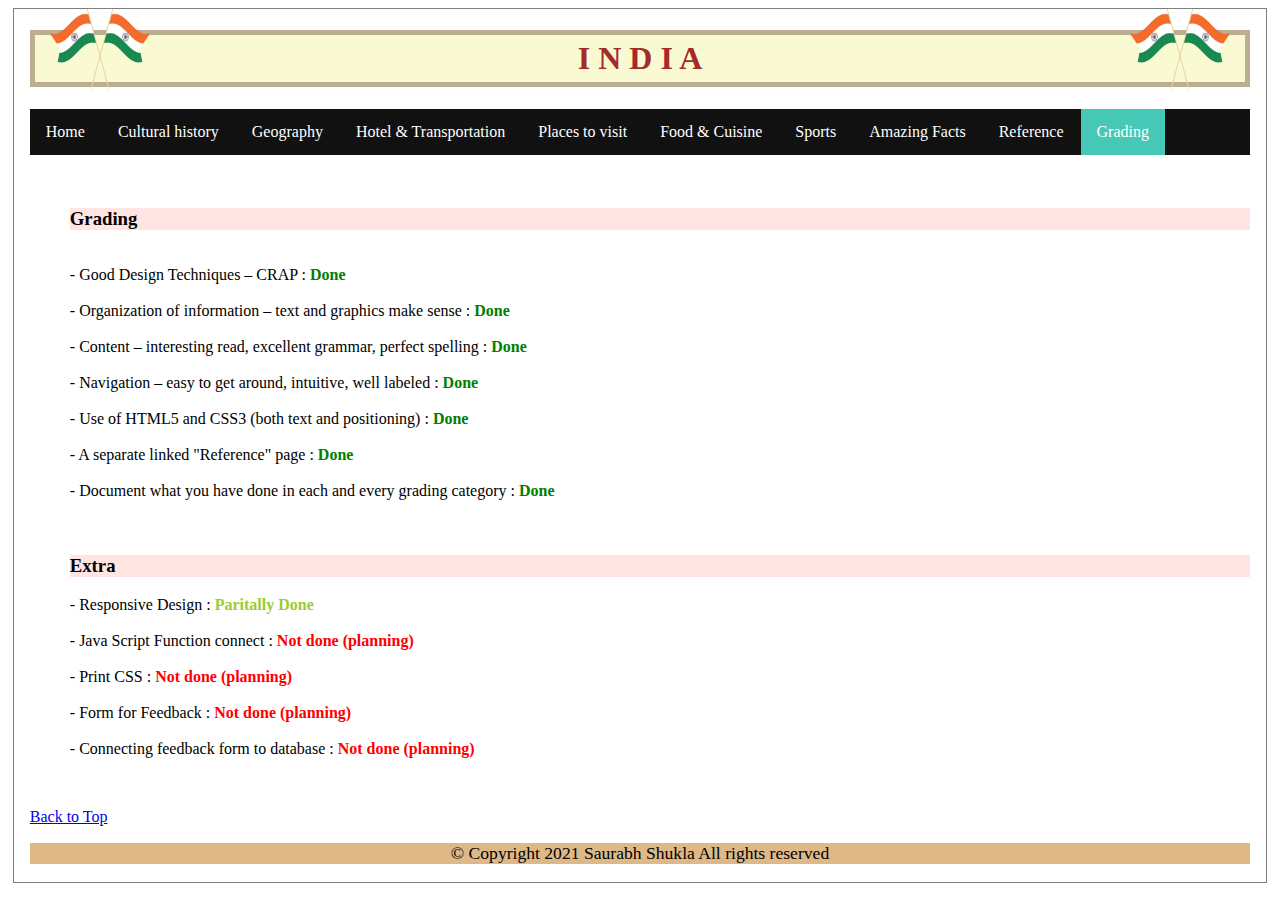
<file: project1/grading.html>
<!--

@author: Saurabh Shukla
@email-id: ss7586@rit.edu
@Course: ISTE-646 (Foundations of Web Technologies)
@Term: Spring 2021
@File name: Grading.html

-->


<!DOCTYPE html>
<html lang="en">
<head>
   <!-- meta tag for media quesry and external style sheet connect-->
	<meta charset="utf-8" />
  <title>India: Home </title>
  <meta name="viewport" content="width=device-width, initial-scale=1">
	<link href="../project1/assets/css/style.css" rel="stylesheet" >
</head>

<body >

   <!-- Creating logo of website -->
  <div class="bannerImageL">
    <img src="assets/media/logo.png" alt="logo" width="100" height="80">
</div>

 <!-- Creating logo of website --> 
<div class="bannerImageR">
  <img src="assets/media/logo.png" alt="logo" width="100" height="80">
</div>
  <h1>I      N      D      I     A</h1>


  <!-- Global navigation bar -->
       <ul>
          <li><a href="index.html">Home</a></li>
          <li> <a href="Cultural_history.html">Cultural history</a></li>
          <li> <a href="Geography.html">Geography</a></li> 
          <li><a href="Transportation.html">Hotel & Transportation</a></li>
          <li> <a href="Places.html">Places to visit</a></li>
          <li>  <a href="Food.html">Food & Cuisine</a></li>
          <li> <a href="Sports.html">Sports</a></li>
          <li><a href="Facts.html">Amazing Facts</a></li>
          <li> <a href="reference.html">Reference</a></li>
          <li> <a class="active" href="grading.html">Grading</a></li>
        </ul>


<!-- Creating global data list for information -->
<!--   Grading -->
 
<dl><dt></dt>
  <dd><br><h3><b> Grading </b></h3></dd>
  <dd><br>- Good Design Techniques – CRAP : <b style="color: green;">Done</b></dd>
  <dd><br>- Organization of information – text and graphics make sense : <b style="color: green;">Done</b></dd>
  <dd><br>- Content – interesting read, excellent grammar, perfect spelling : <b style="color: green;">Done</b></dd>
  <dd><br>- Navigation – easy to get around, intuitive, well labeled : <b style="color: green;">Done</b></dd>
  <dd><br>- Use of HTML5 and CSS3 (both text and positioning) : <b style="color: green;">Done</b></dd>
  <dd><br>- A separate linked "Reference" page : <b style="color: green;">Done</b></dd>
  <dd><br>- Document what you have done in each and every grading category : <b style="color: green;">Done</b></dd>
  <dd><br><br><h3><b> Extra </b></h3></dd>
  <dd>- Responsive Design : <b style="color: yellowgreen;">Paritally Done</b></dd>
  <dd><br>- Java Script Function connect : <b style="color: red;">Not done (planning)</b></dd>
  <dd><br>- Print CSS : <b style="color: red;">Not done (planning)</b></dd>
  <dd><br>- Form for Feedback : <b style="color: red;">Not done (planning)</b></dd>
  <dd><br>- Connecting feedback form to database : <b style="color: red;">Not done (planning)</b></dd>

  </dl>

  <br>



        <p><a href="#top" class="top">Back to Top</a></p>
        <p class="copyright"> &copy; Copyright 2021 Saurabh Shukla
          All rights reserved
      </p>
    </body>
    </html>
</file>
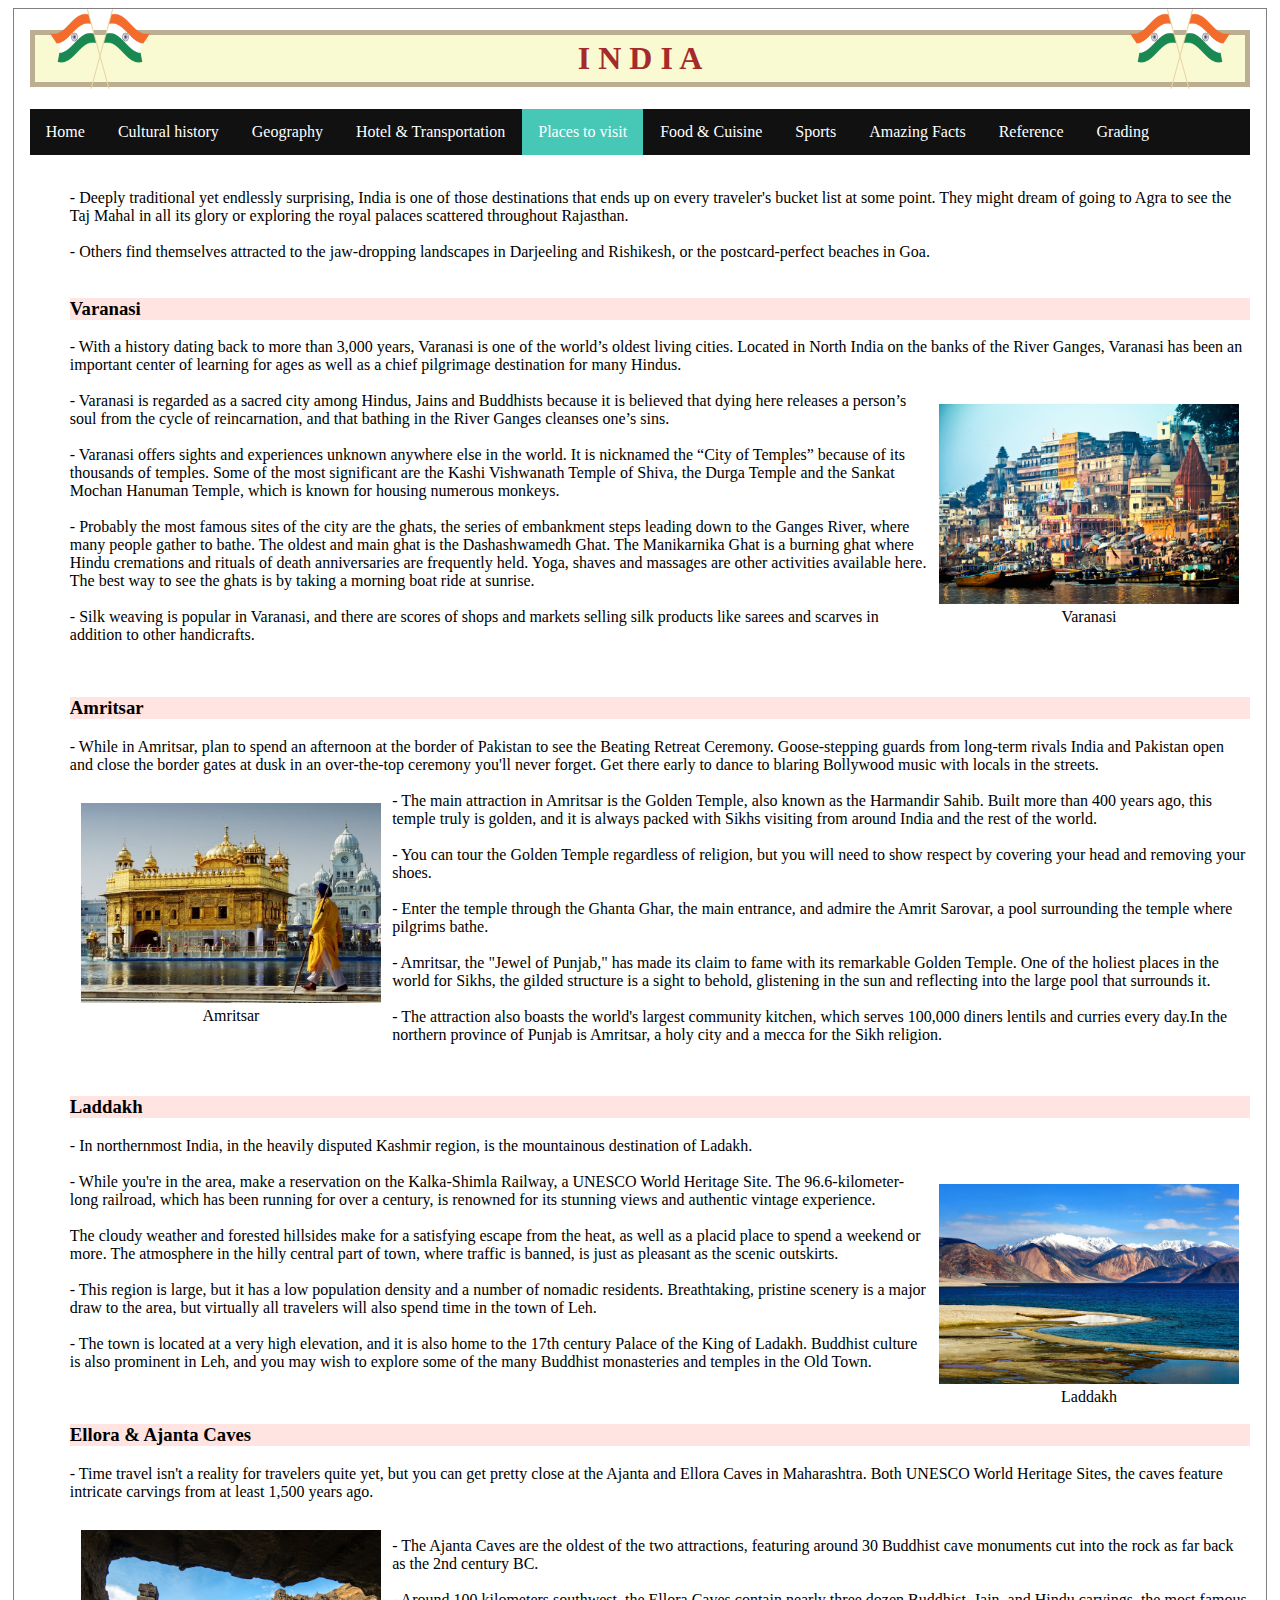
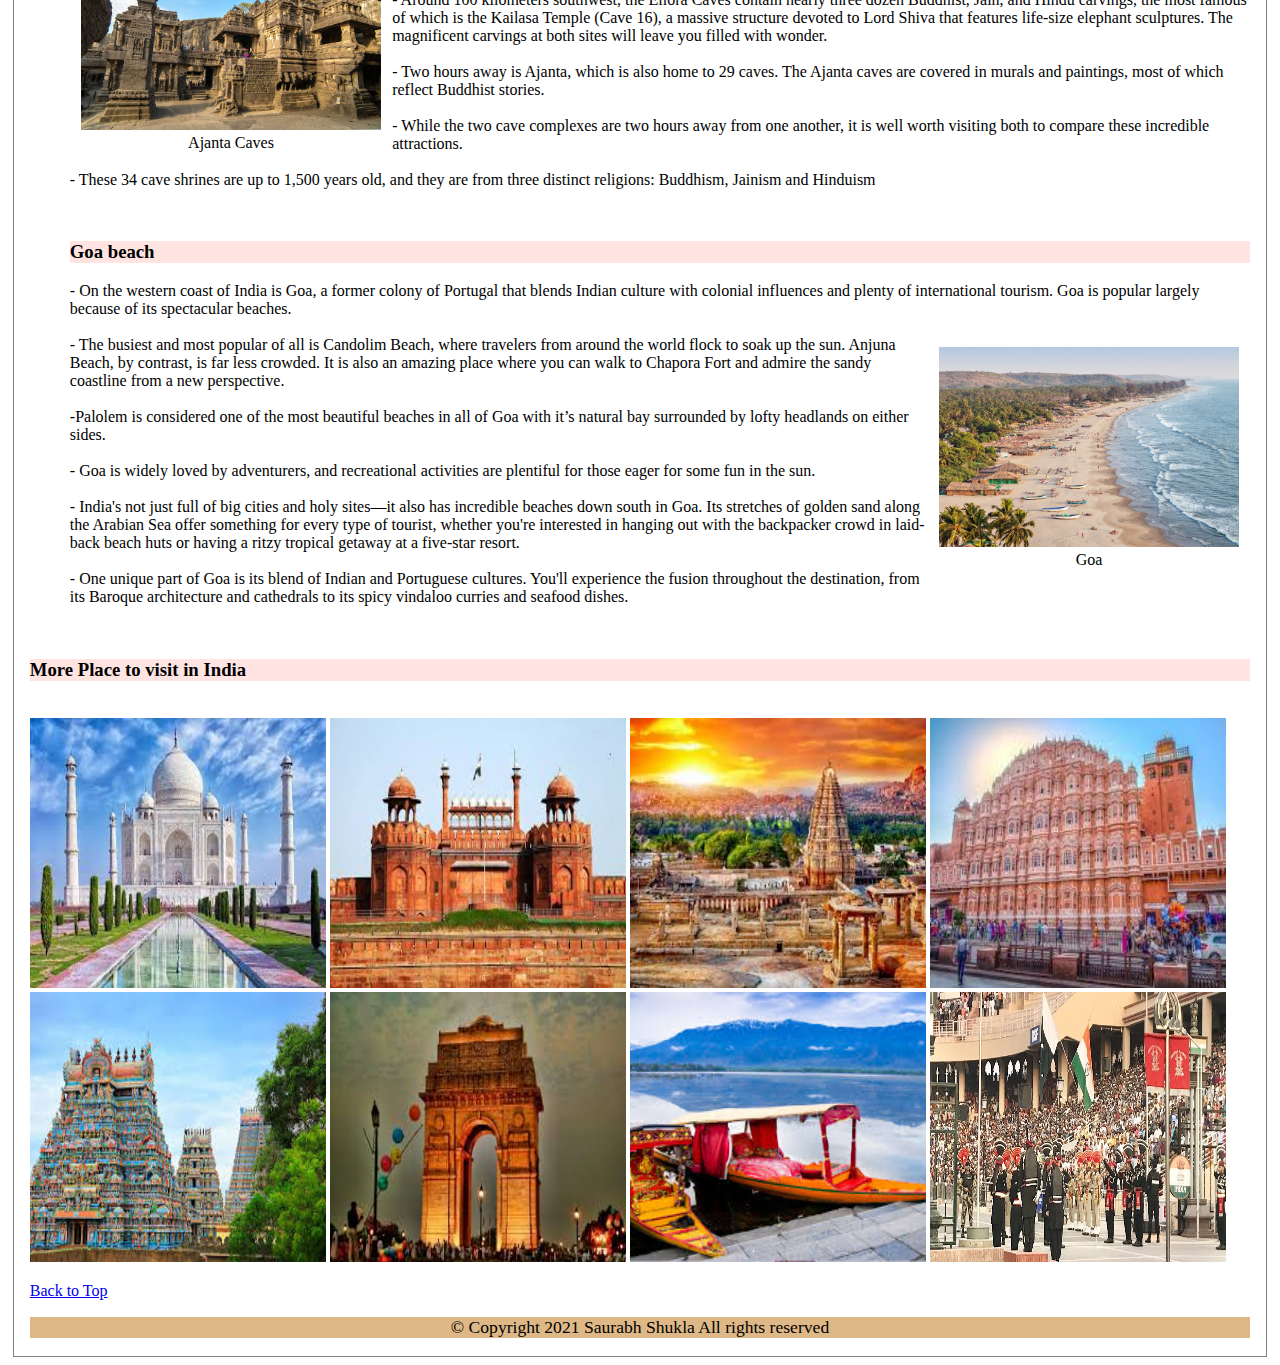
<file: project1/Places.html>
<!--

@author: Saurabh Shukla
@email-id: ss7586@rit.edu
@Course: ISTE-646 (Foundations of Web Technologies)
@Term: Spring 2021
@File name: Places.html
@reference: https://www.planetware.com/india/best-places-to-visit-in-india-ind-1-26.html
            https://www.touropia.com/best-places-to-visit-in-india/

-->


<!DOCTYPE html>
<html lang="en">
<head>
   <!-- meta tag for media quesry and external style sheet connect-->
	<meta charset="utf-8" />
  <title>India: Home </title>
  <meta name="viewport" content="width=device-width, initial-scale=1">
	<link href="../project1/assets/css/style.css" rel="stylesheet" >
</head>

<body >

   <!-- Creating logo of website -->
  <div class="bannerImageL">
    <img src="assets/media/logo.png" alt="logo" width="100" height="80">
</div>

 <!-- Creating logo of website --> 
<div class="bannerImageR">
  <img src="assets/media/logo.png" alt="logo" width="100" height="80">
</div>
  <h1>I      N      D      I     A</h1>


  <!-- Global navigation bar -->
   <ul>
      <li><a href="index.html">Home</a></li>
      <li> <a href="Cultural_history.html">Cultural history</a></li>
      <li> <a href="Geography.html">Geography</a></li> 
      <li><a href="Transportation.html">Hotel & Transportation</a></li>
      <li> <a class="active" href="Places.html">Places to visit</a></li>
      <li>  <a href="Food.html">Food & Cuisine</a></li>
      <li> <a href="Sports.html">Sports</a></li>
      <li><a href="Facts.html">Amazing Facts</a></li>
      <li> <a href="reference.html">Reference</a></li>
      <li> <a href="grading.html">Grading</a></li>
    </ul>

  
     <!-- Creating global data list for information -->
<!--  Varanasi -->
<dl><dt></dt>

  <dd><br>- Deeply traditional yet endlessly surprising, India is one of those destinations that ends up on 
    every traveler's bucket list at some point. They might dream of going to Agra to see the Taj 
    Mahal in all its glory or exploring the royal palaces scattered throughout Rajasthan. </dd>
<dd><br>- Others find themselves attracted to the jaw-dropping landscapes in Darjeeling and Rishikesh, 
  or the postcard-perfect beaches in Goa.</dd>

<dd><br><h3><b> Varanasi </b></h3></dd>
<dd>- With a history dating back to more than 3,000 years, Varanasi is one of the world’s oldest living cities.
  Located in North India on the banks of the River Ganges, Varanasi has been an important center of learning 
  for ages as well as a chief pilgrimage destination for many Hindus.</dd>
<dd><br>
<figure class="right_next zoomin">
  <img src="assets/media/varanasi.jpg" alt="flag" 
  width="300" height="200" class="responsive_img_1">
  <figcaption class="glen-cap">Varanasi</figcaption>
  </figure>
</dd>
<dd>- Varanasi is regarded as a sacred city among Hindus, Jains and Buddhists because it is believed that 
  dying here releases a person’s soul from the cycle of reincarnation, and that bathing in the River 
  Ganges cleanses one’s sins.</dd>

 <dd><br>- Varanasi offers sights and experiences unknown anywhere else in the world. It is nicknamed 
  the “City of Temples” because of its thousands of temples. Some of the most significant are the Kashi 
  Vishwanath Temple of Shiva, the Durga Temple and the Sankat Mochan Hanuman Temple, which is known for
   housing numerous monkeys.</dd>

<dd><br>- Probably the most famous sites of the city are the ghats, the series of embankment steps leading 
  down to the Ganges River, where many people gather to bathe. The oldest and main ghat is the
   Dashashwamedh Ghat. The Manikarnika Ghat is a burning ghat where Hindu cremations and rituals of 
   death anniversaries are frequently held. Yoga, shaves and massages are other activities available here. 
   The best way to see the ghats is by taking a morning boat ride at sunrise.</dd>
    <dd><br>- Silk weaving is popular in Varanasi, and there are scores of shops and markets selling silk 
      products like sarees and scarves in addition to other handicrafts.</dd>
  
</dl>


 <!-- Creating global data list for information -->
<!--   Amritsar -->
<dl><dt></dt>
<dd><br><h3><b> Amritsar </b></h3></dd>
<dd>- While in Amritsar, plan to spend an afternoon at the border of Pakistan to see the Beating Retreat Ceremony. 
  Goose-stepping guards from long-term rivals India and Pakistan open and close the border gates at dusk in 
  an over-the-top ceremony you'll never forget. Get there early to dance to blaring Bollywood music with 
  locals in the streets.</dd>
<dd><br>
<figure class="left_next zoomin">
<img src="assets/media/amritsar.jpg" alt="flag" 
width="300" height="250" class="responsive_img_1">
<figcaption class="glen-cap">Amritsar </figcaption>
</figure>
</dd>
<dd>- The main attraction in Amritsar is the Golden Temple, also known 
  as the Harmandir Sahib. Built more than 400 years ago, this temple truly is golden,
   and it is always packed with Sikhs visiting from around India and the rest of the world.</dd>

<dd><br>-  You can tour the Golden Temple regardless of religion, but you will need to show
 respect by covering your head and removing your shoes. </dd>

<dd><br>- Enter the temple through the Ghanta Ghar, the main entrance, and admire the Amrit Sarovar, a pool 
  surrounding the temple where pilgrims bathe. </dd>
<dd><br>- Amritsar, the "Jewel of Punjab," has made its claim to fame with its remarkable Golden Temple. 
  One of the holiest places in the world for Sikhs, the gilded structure is a sight to behold, 
  glistening in the sun and reflecting into the large pool that surrounds it.</dd>

<dd><br>- The attraction also boasts the world's largest community kitchen, which serves 100,000 diners 
   lentils and curries every day.In the northern province of Punjab is Amritsar, 
  a holy city and a mecca for the Sikh religion.</dd>

  

</dl>

 <!-- Creating global data list for information -->
<!--  Laddakh -->
<dl><dt></dt>
<dd><br><h3><b> Laddakh </b></h3></dd>
<dd>- In northernmost India, in the heavily disputed Kashmir region, is the mountainous destination of Ladakh.</dd>
<dd><br>
<figure class="right_next zoomin">
<img src="assets/media/ladakh.jpg" alt="flag" 
width="300" height="220" class="responsive_img_1">
<figcaption class="glen-cap">Laddakh</figcaption>
</figure>
</dd>

<dd>-  
  While you're in the area, make a reservation on the Kalka-Shimla Railway, a UNESCO World Heritage Site. 
  The 96.6-kilometer-long railroad, which has been running for over a century, is renowned for its stunning 
  views and authentic vintage experience.
</dd>
<dd><br>
The cloudy weather and forested hillsides make for a satisfying escape from the heat, as well as a placid 
place to spend a weekend or more. The atmosphere in the hilly central part of town, where traffic is banned, 
is just as pleasant as the scenic outskirts.</dd>
<dd><br>-  
   This region is large, but it has a low population density and a number of nomadic residents. Breathtaking, 
   pristine scenery is a major draw to the area, but virtually all travelers will also spend time in the town of Leh.</dd>

<dd><br>- The town is located at a very high elevation, and it is also home to the 17th century Palace of 
  the King of Ladakh. Buddhist culture is also prominent in Leh, and you may wish to explore some of the many 
  Buddhist monasteries and temples in the Old Town.</dd>

</dl>

 <!-- Creating global data list for information -->
<!--  Ajanta Caves -->
<dl><dt></dt>
<dd><br><h3><b> Ellora & Ajanta Caves </b></h3></dd>
<dd>- Time travel isn't a reality for travelers quite yet, but you can get pretty close at the Ajanta 
  and Ellora Caves in Maharashtra. Both UNESCO World Heritage Sites, the caves feature intricate 
  carvings from at least 1,500 years ago.</dd>
<dd><br>
<figure class="left_next zoomin">
<img src="assets/media/ellora_and_ajanta_caves.jpg" alt="flag" 
width="300" height="200" class="responsive_img_1">
<figcaption class="glen-cap">Ajanta Caves </figcaption>
</figure>
</dd>
<dd><br>- The Ajanta Caves are the oldest of the two attractions, featuring around 30 Buddhist cave 
  monuments cut into the rock as far back as the 2nd century BC.</dd>

<dd><br>- Around 100 kilometers southwest, the Ellora Caves contain nearly three dozen Buddhist, Jain, 
  and Hindu carvings, the most famous of which is the Kailasa Temple (Cave 16), a massive structure 
  devoted to Lord Shiva that features life-size elephant sculptures. The magnificent carvings at 
  both sites will leave you filled with wonder.</dd>    

<dd><br>- Two hours away is Ajanta, which is also home to 29 caves. The Ajanta caves are covered in
   murals and paintings, most of which reflect Buddhist stories. </dd>

<dd><br>- While the two cave complexes are two hours away from one another, it is well worth 
  visiting both to compare these incredible attractions.</dd>

<dd><br>-   These 34 cave shrines are up to 1,500 years old, and they are from three distinct religions:
   Buddhism, Jainism and Hinduism </dd>


</dl>


 <!-- Creating global data list for information -->
<!--   Goa -->
<dl><dt></dt>
<dd><br><h3><b> Goa beach </b></h3></dd>
<dd>- On the western coast of India is Goa, a former colony of Portugal that blends Indian culture 
  with colonial influences and plenty of international tourism. Goa is popular largely because of
   its spectacular beaches.</dd>
<dd><br>
<figure class="right_next zoomin">
<img src="assets/media/goa_beaches.jpg" alt="flag" 
width="300" height="250" class="responsive_img_1">
<figcaption class="glen-cap">Goa </figcaption>
</figure>
</dd>
<dd>- The busiest and most popular of all is Candolim Beach, where travelers from around the world flock 
  to soak up the sun. Anjuna Beach, by contrast, is far less crowded. It is also an amazing place where you 
  can walk to Chapora Fort and admire the sandy coastline from a new perspective. </dd>

<dd><br>-Palolem is considered one of the most beautiful beaches in all of Goa with it’s natural bay 
  surrounded by lofty headlands on either sides. </dd>

  <dd><br>- Goa is widely loved by adventurers, and recreational 
    activities are plentiful for those eager for some fun in the sun.</dd>

<dd><br>- India's not just full of big cities and holy sites—it also has incredible beaches down south in Goa.
   Its stretches of golden sand along the Arabian Sea offer something for every type of tourist, whether you're
    interested in hanging out with the backpacker crowd in laid-back beach huts or having a ritzy tropical 
    getaway at a five-star resort.</dd>

<dd><br>- One unique part of Goa is its blend of Indian and Portuguese cultures. You'll experience the fusion 
  throughout the destination, from its Baroque architecture and cathedrals to its spicy vindaloo curries and seafood
   dishes.</dd>
</dl>


<br>
<h3><b>More Place to visit in India</b></h3>
<br>

 <!-- Creating gallary of images -->
  <img src="assets/media/places1.jpg" alt="cs_logo" width="296" height="270"  >
  <img src="assets/media/places2.jpg" alt="cs_logo" width="296" height="270"  >
  <img src="assets/media/places3.jpg" alt="cs_logo" width="296" height="270"  >
  <img src="assets/media/places4.jpg" alt="cs_logo" width="296" height="270"  >
  <img src="assets/media/places5.jpg" alt="cs_logo" width="296" height="270" > 
  <img src="assets/media/places6.jpg" alt="cs_logo" width="296" height="270"  >
  <img src="assets/media/places7.jpg" alt="cs_logo" width="296" height="270"  >
  <img src="assets/media/places8.jpg" alt="cs_logo" width="296" height="270"  >



      

      <p><a href="#top" class="top">Back to Top</a></p>
      <p class="copyright"> &copy; Copyright 2021 Saurabh Shukla
        All rights reserved
    </p>
        </body>
        </html>
</file>
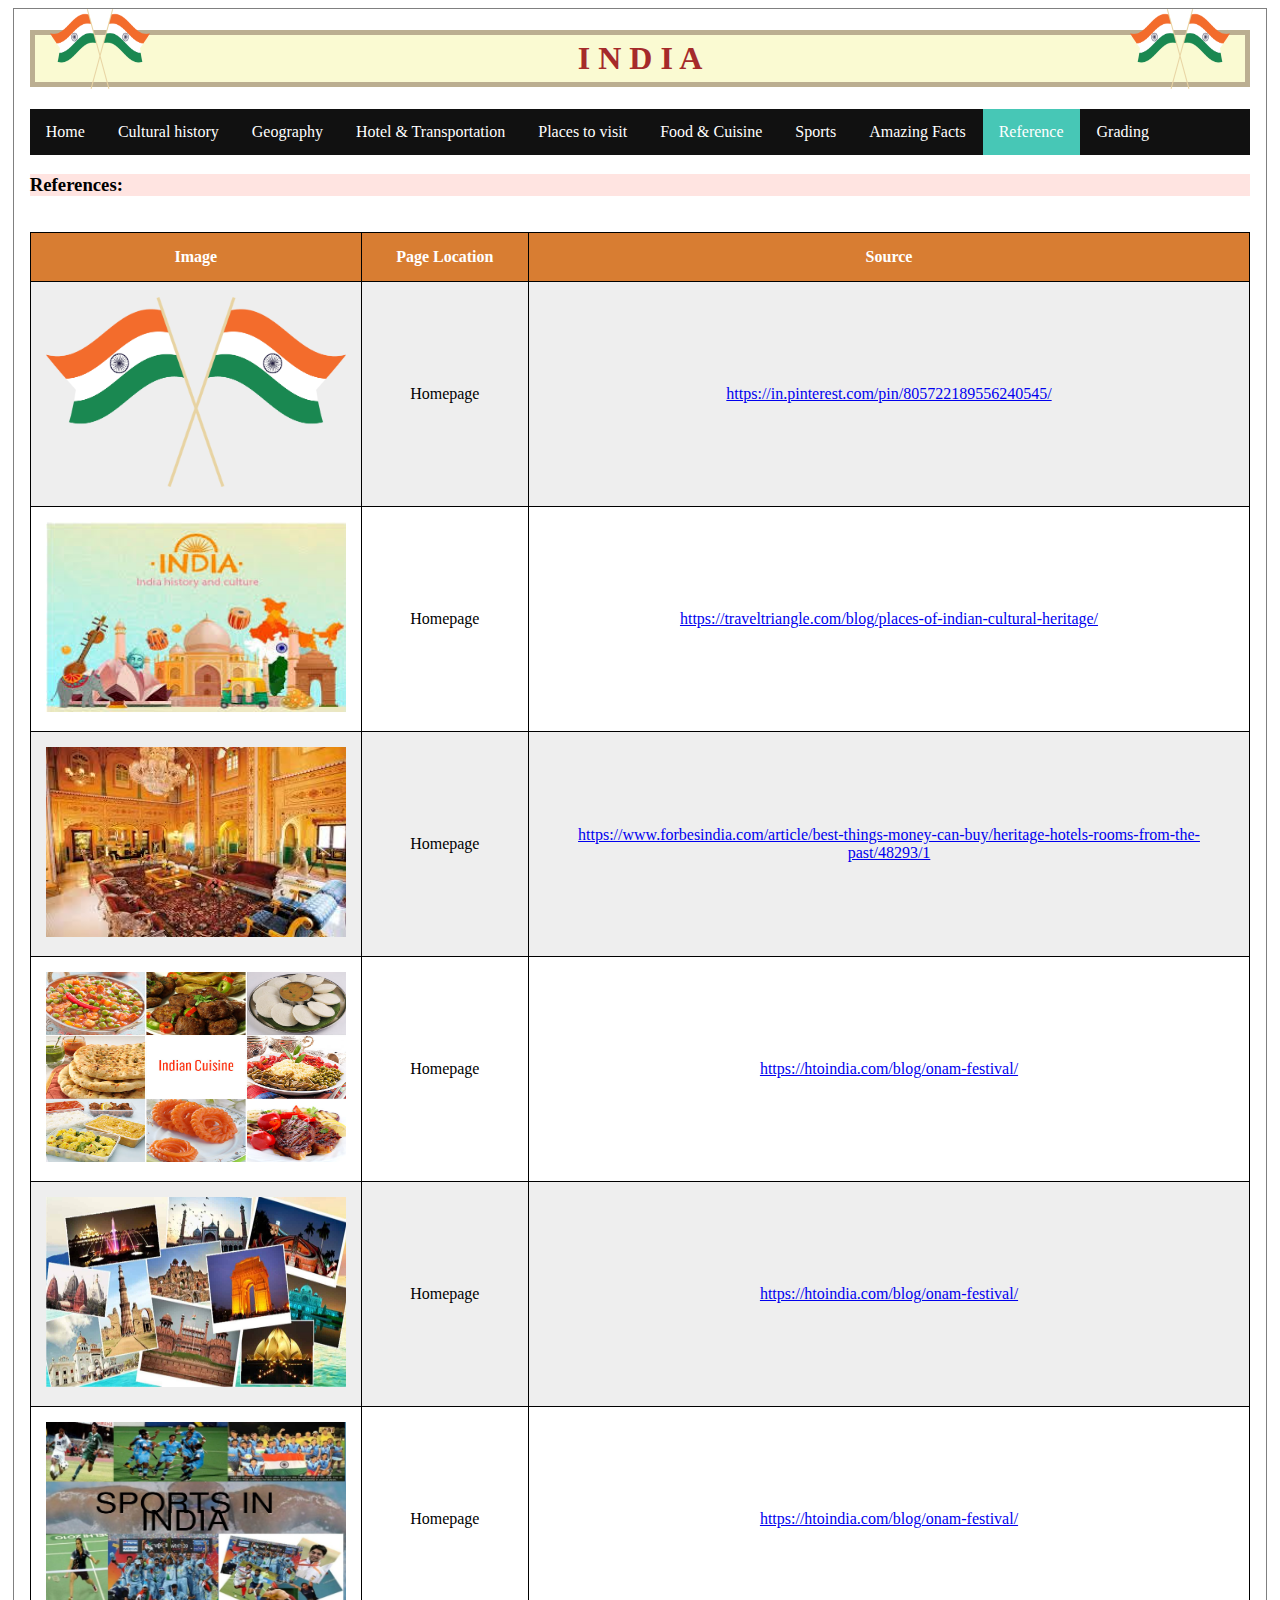
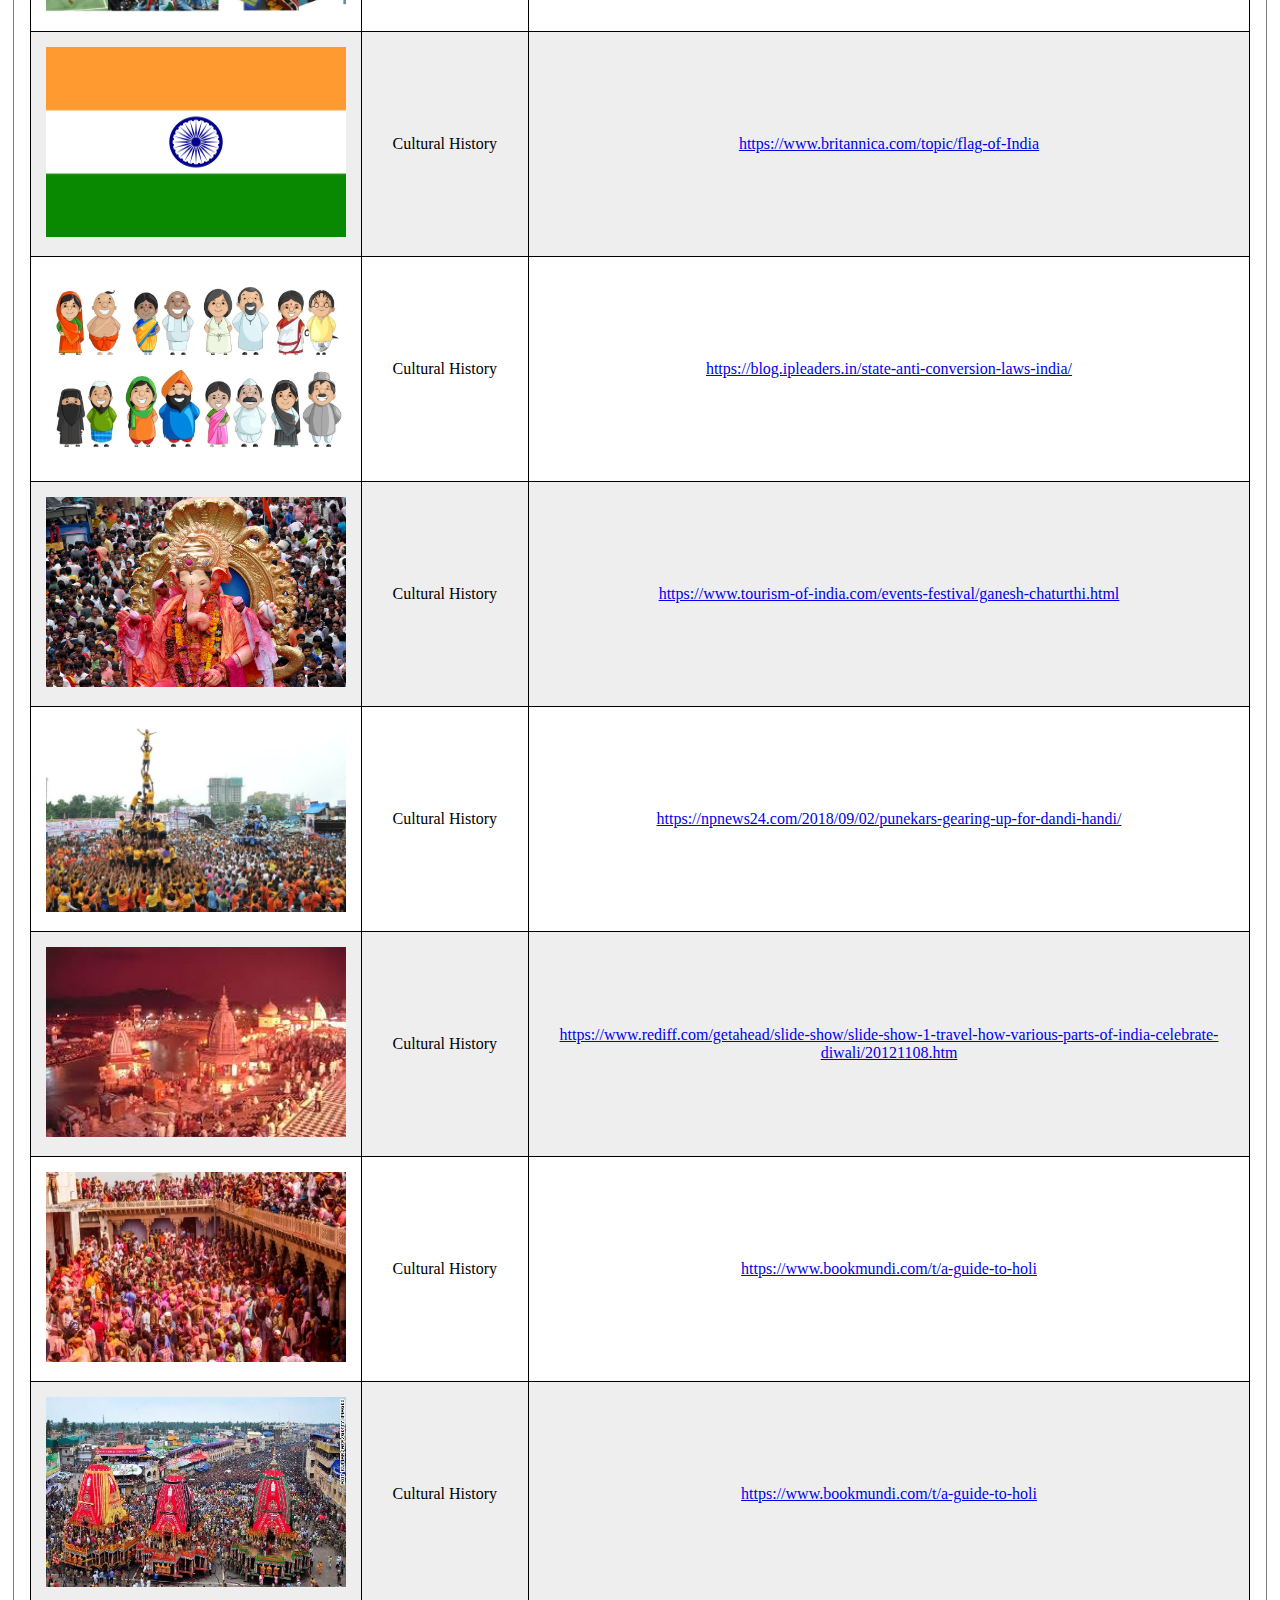
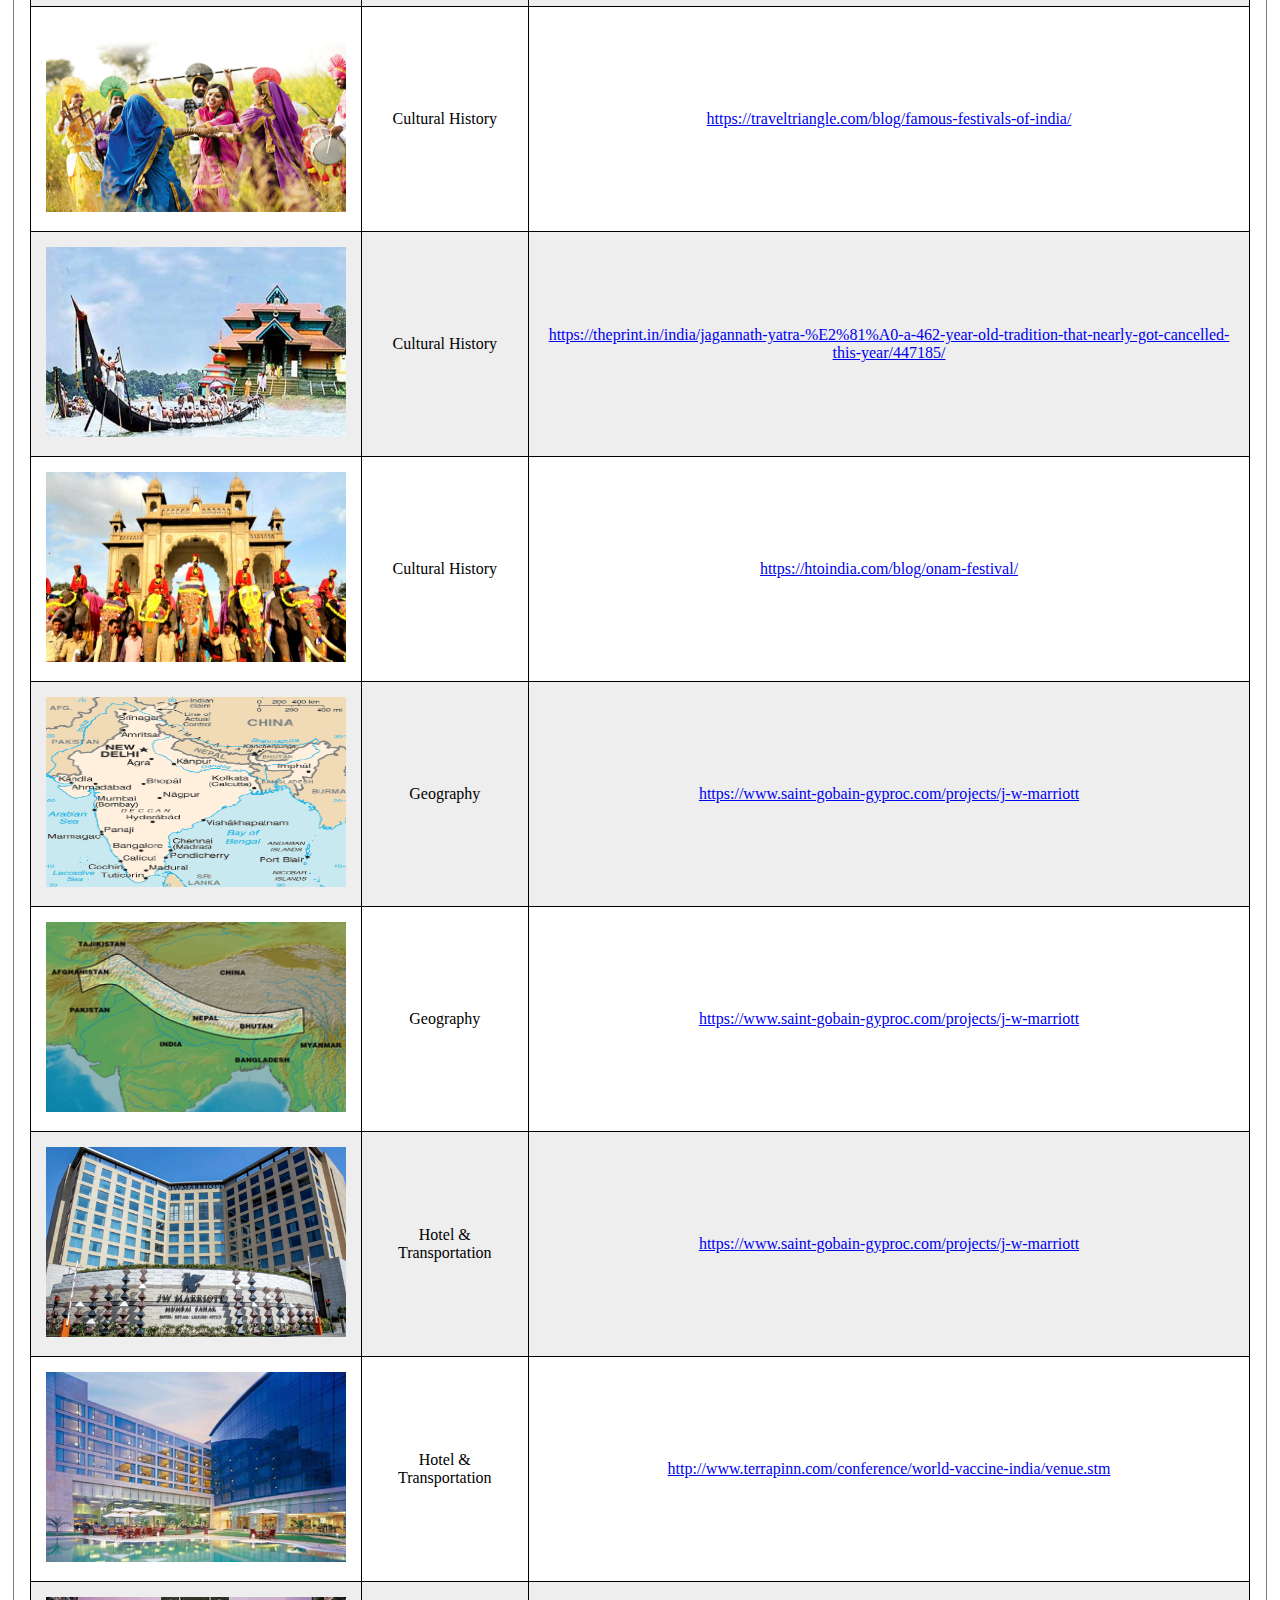
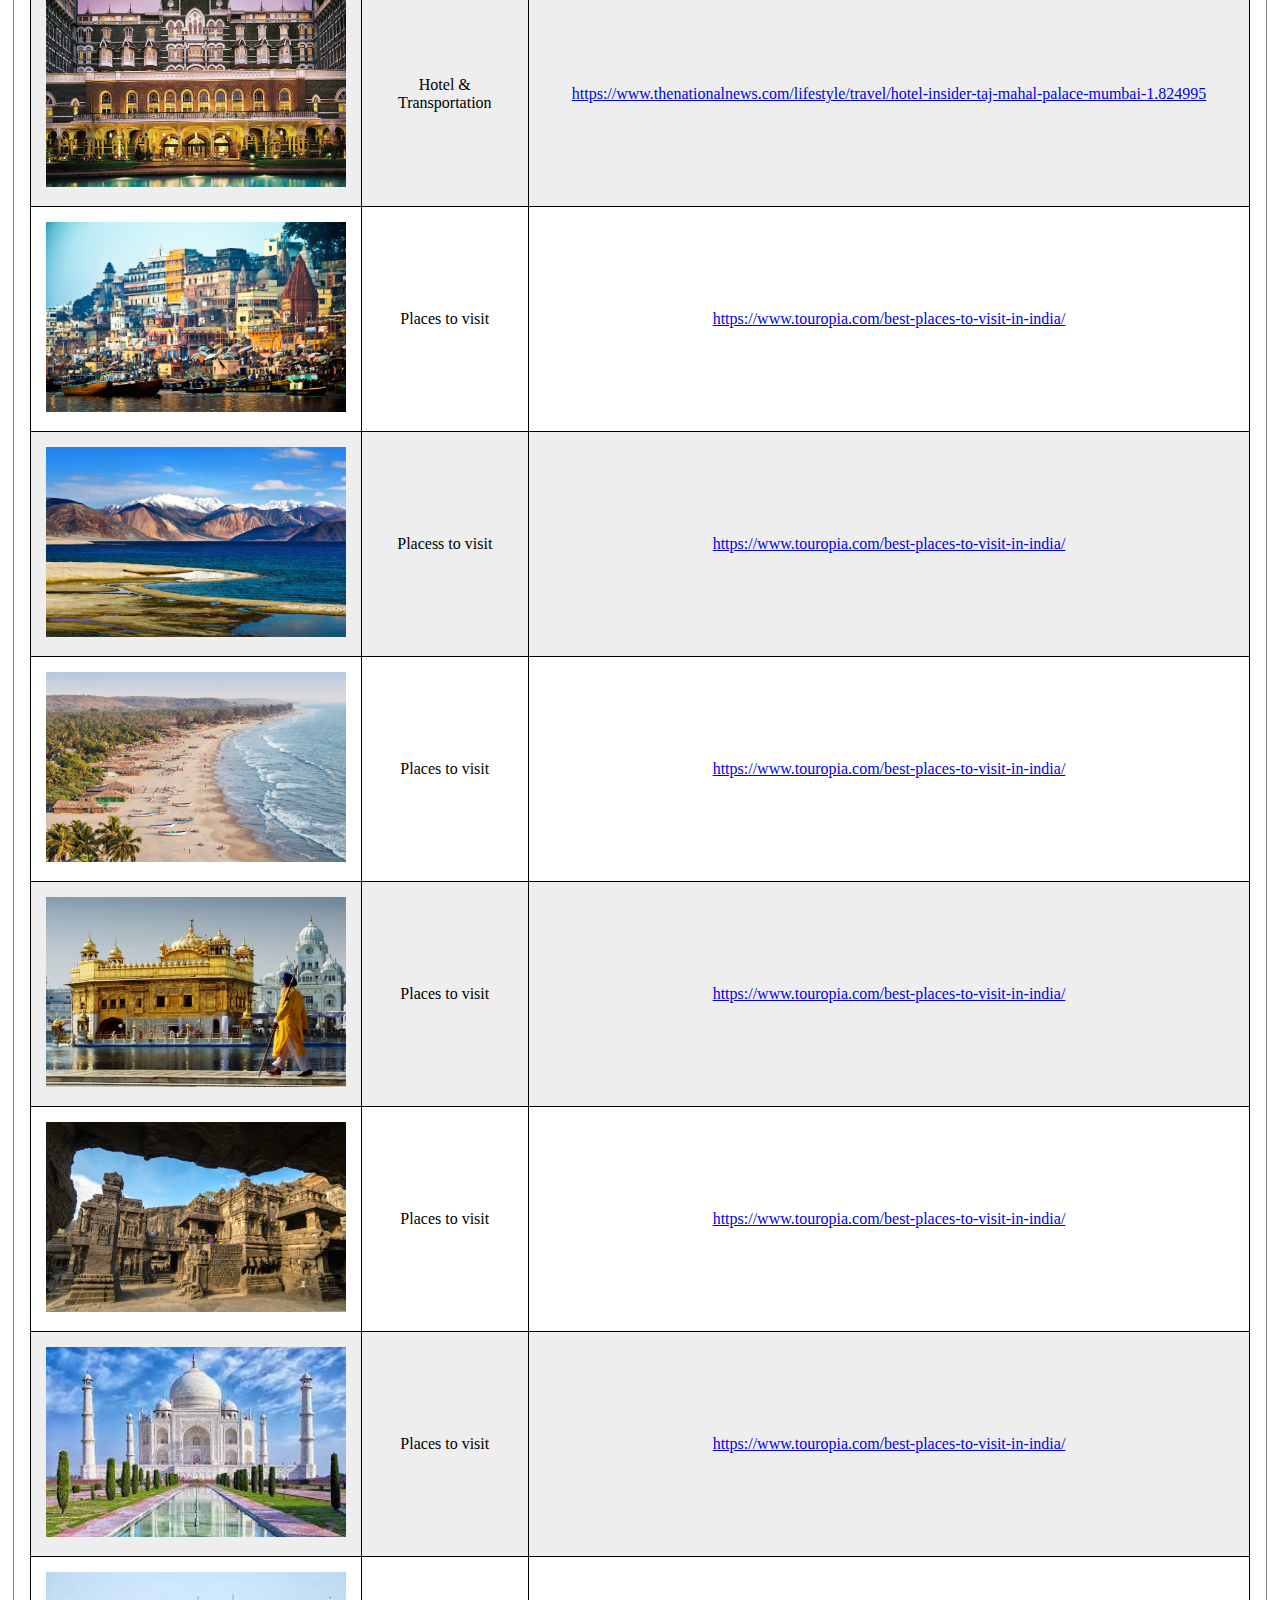
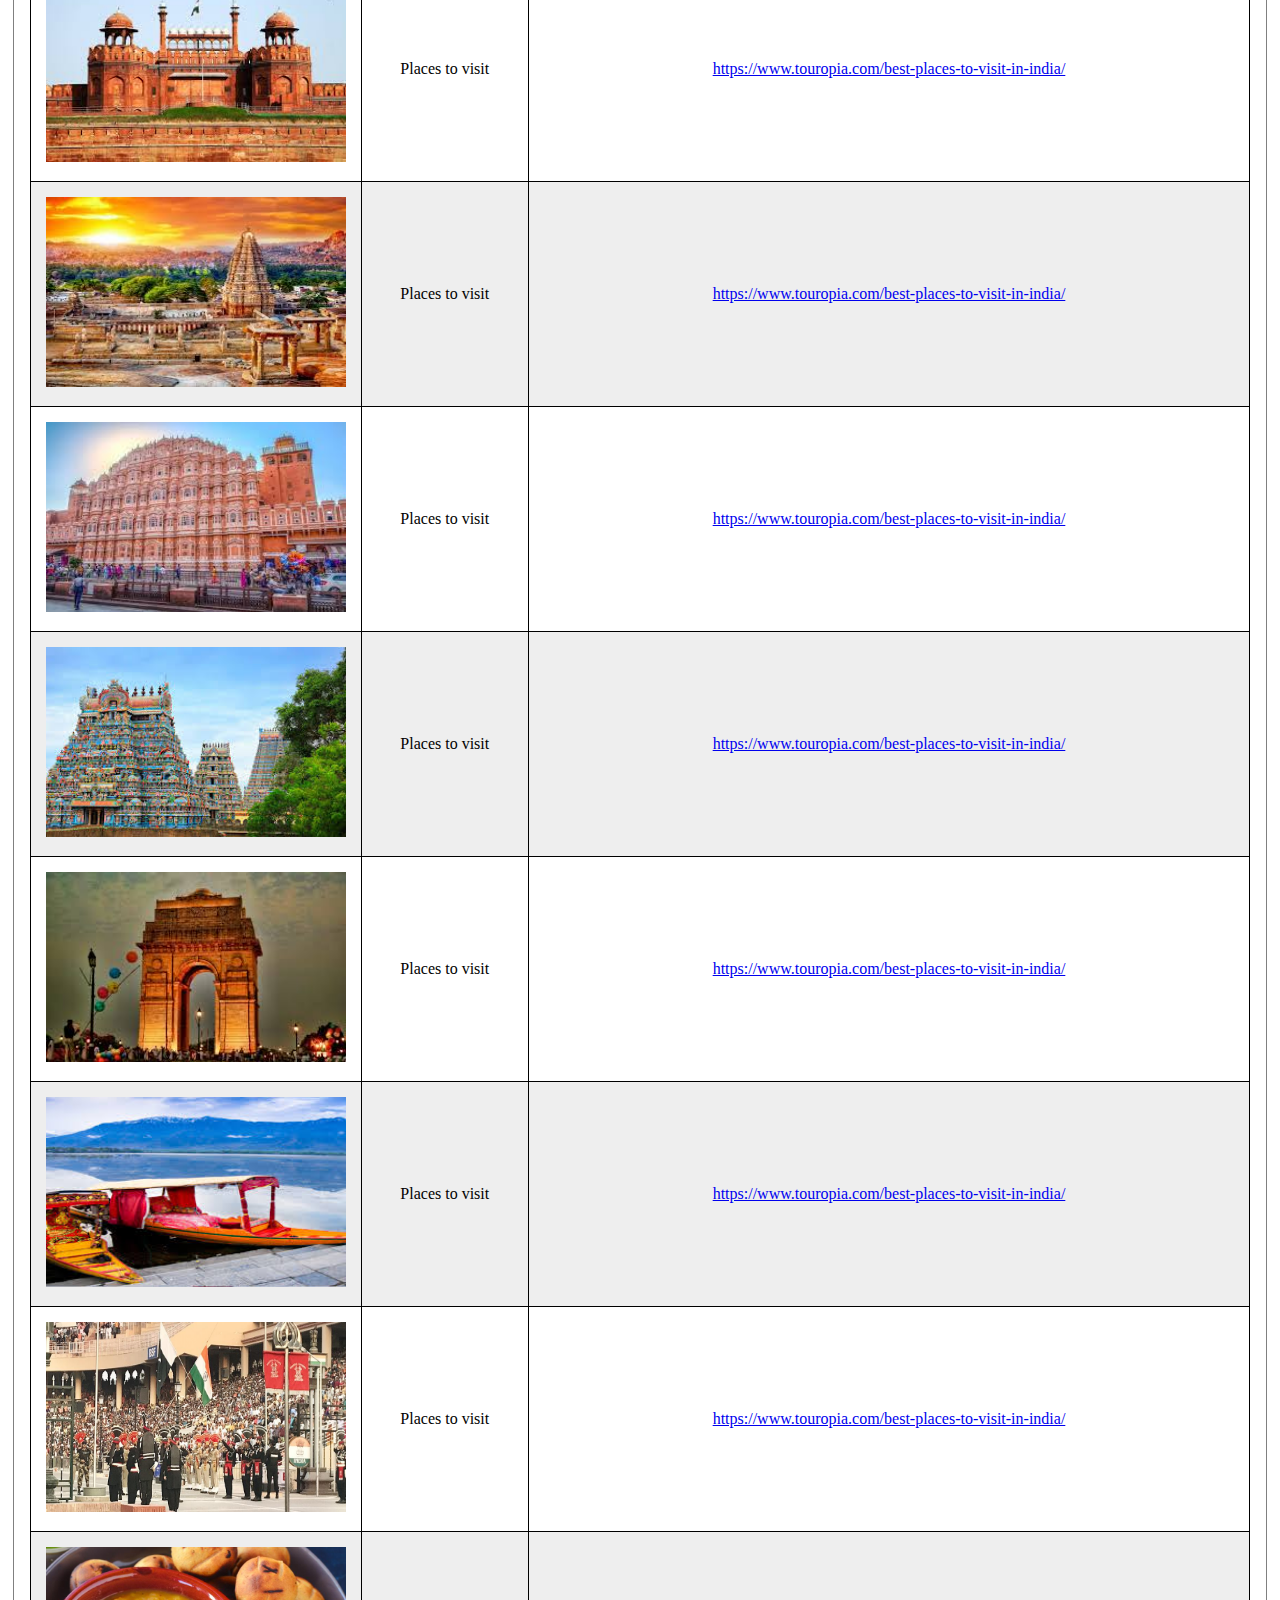
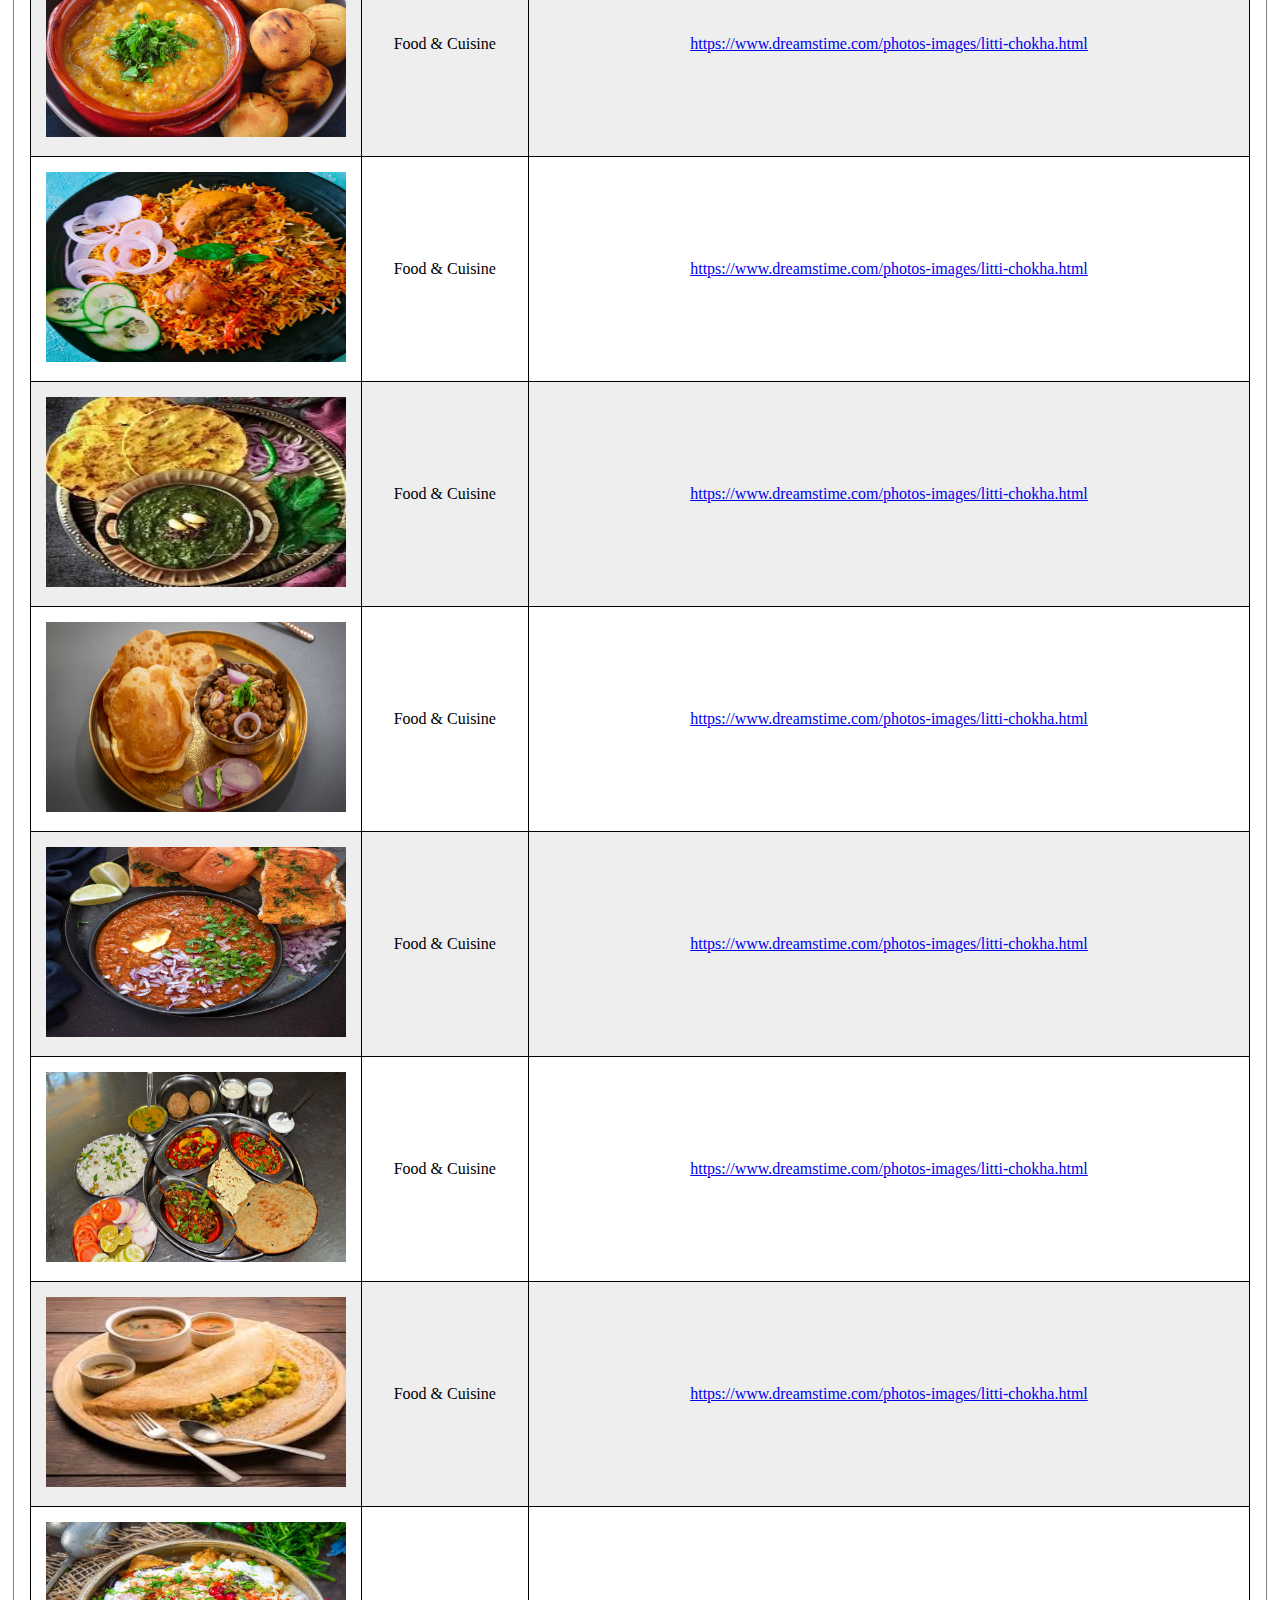
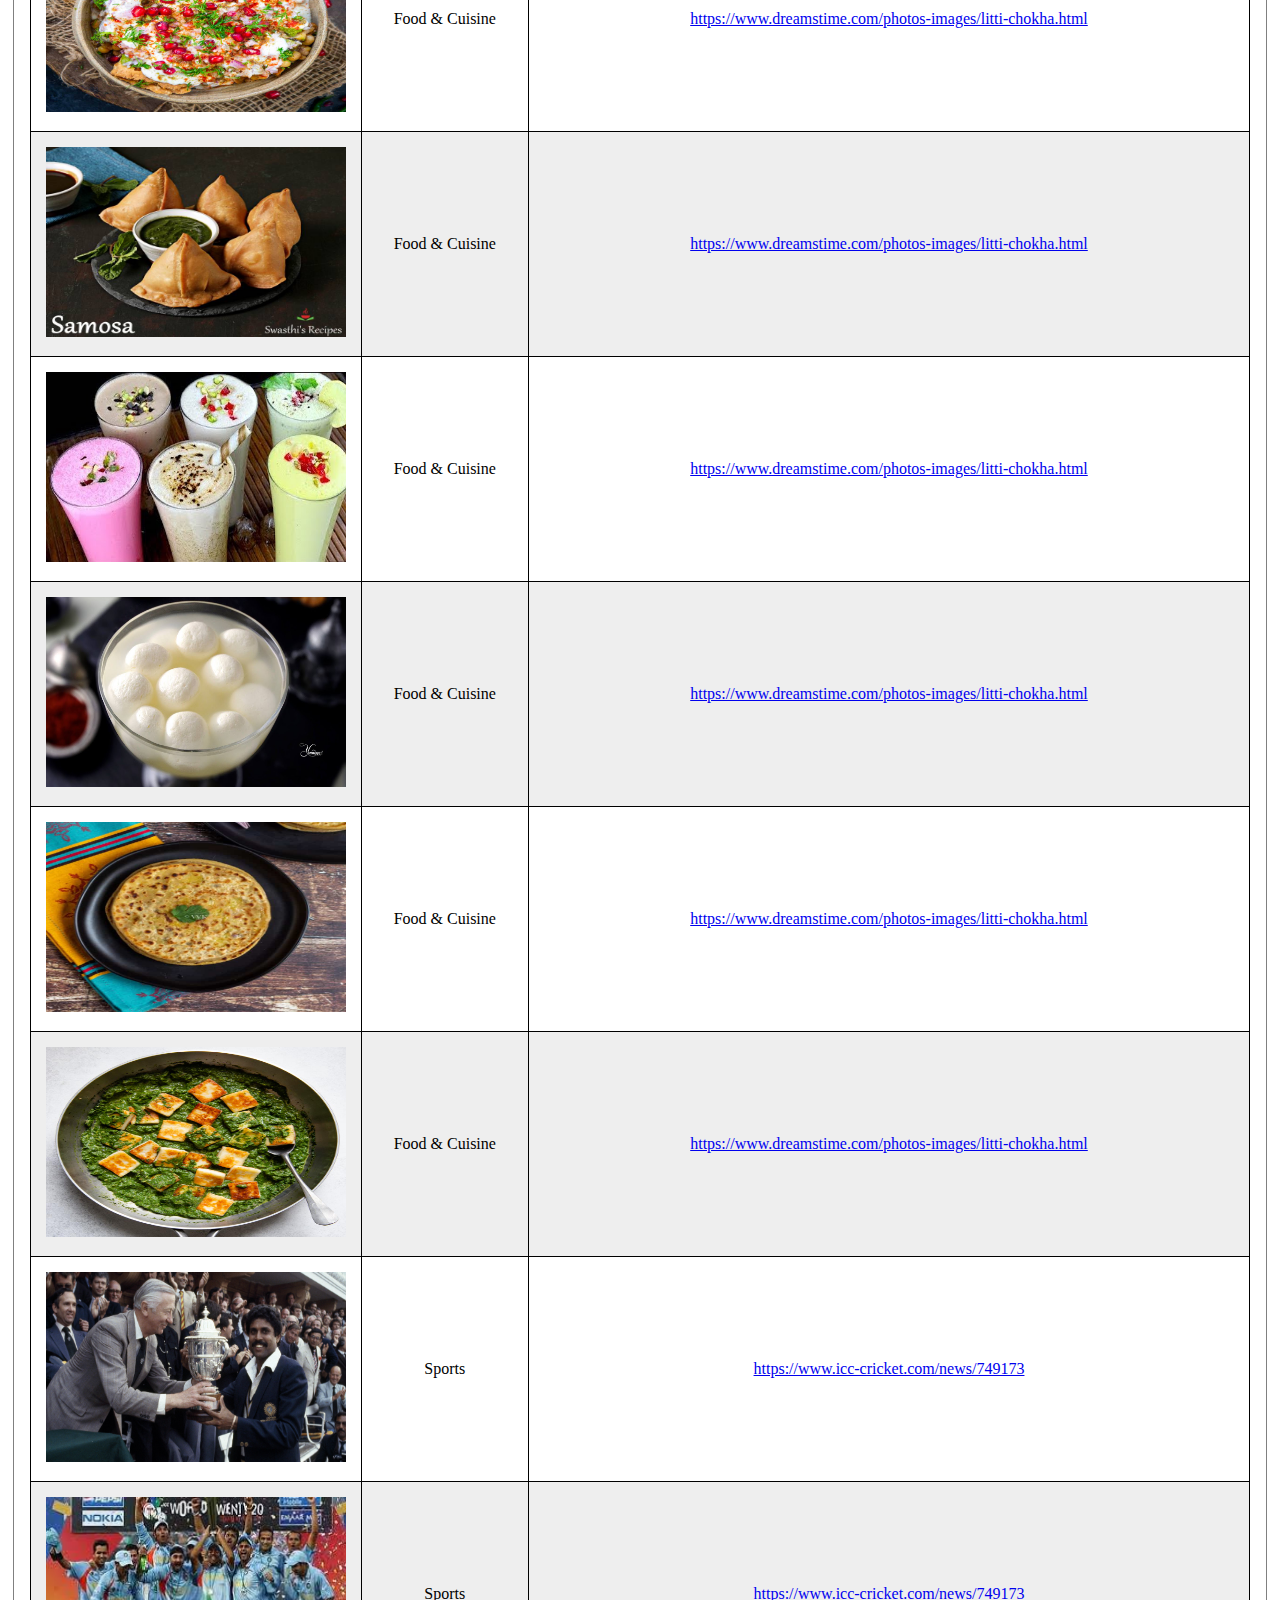
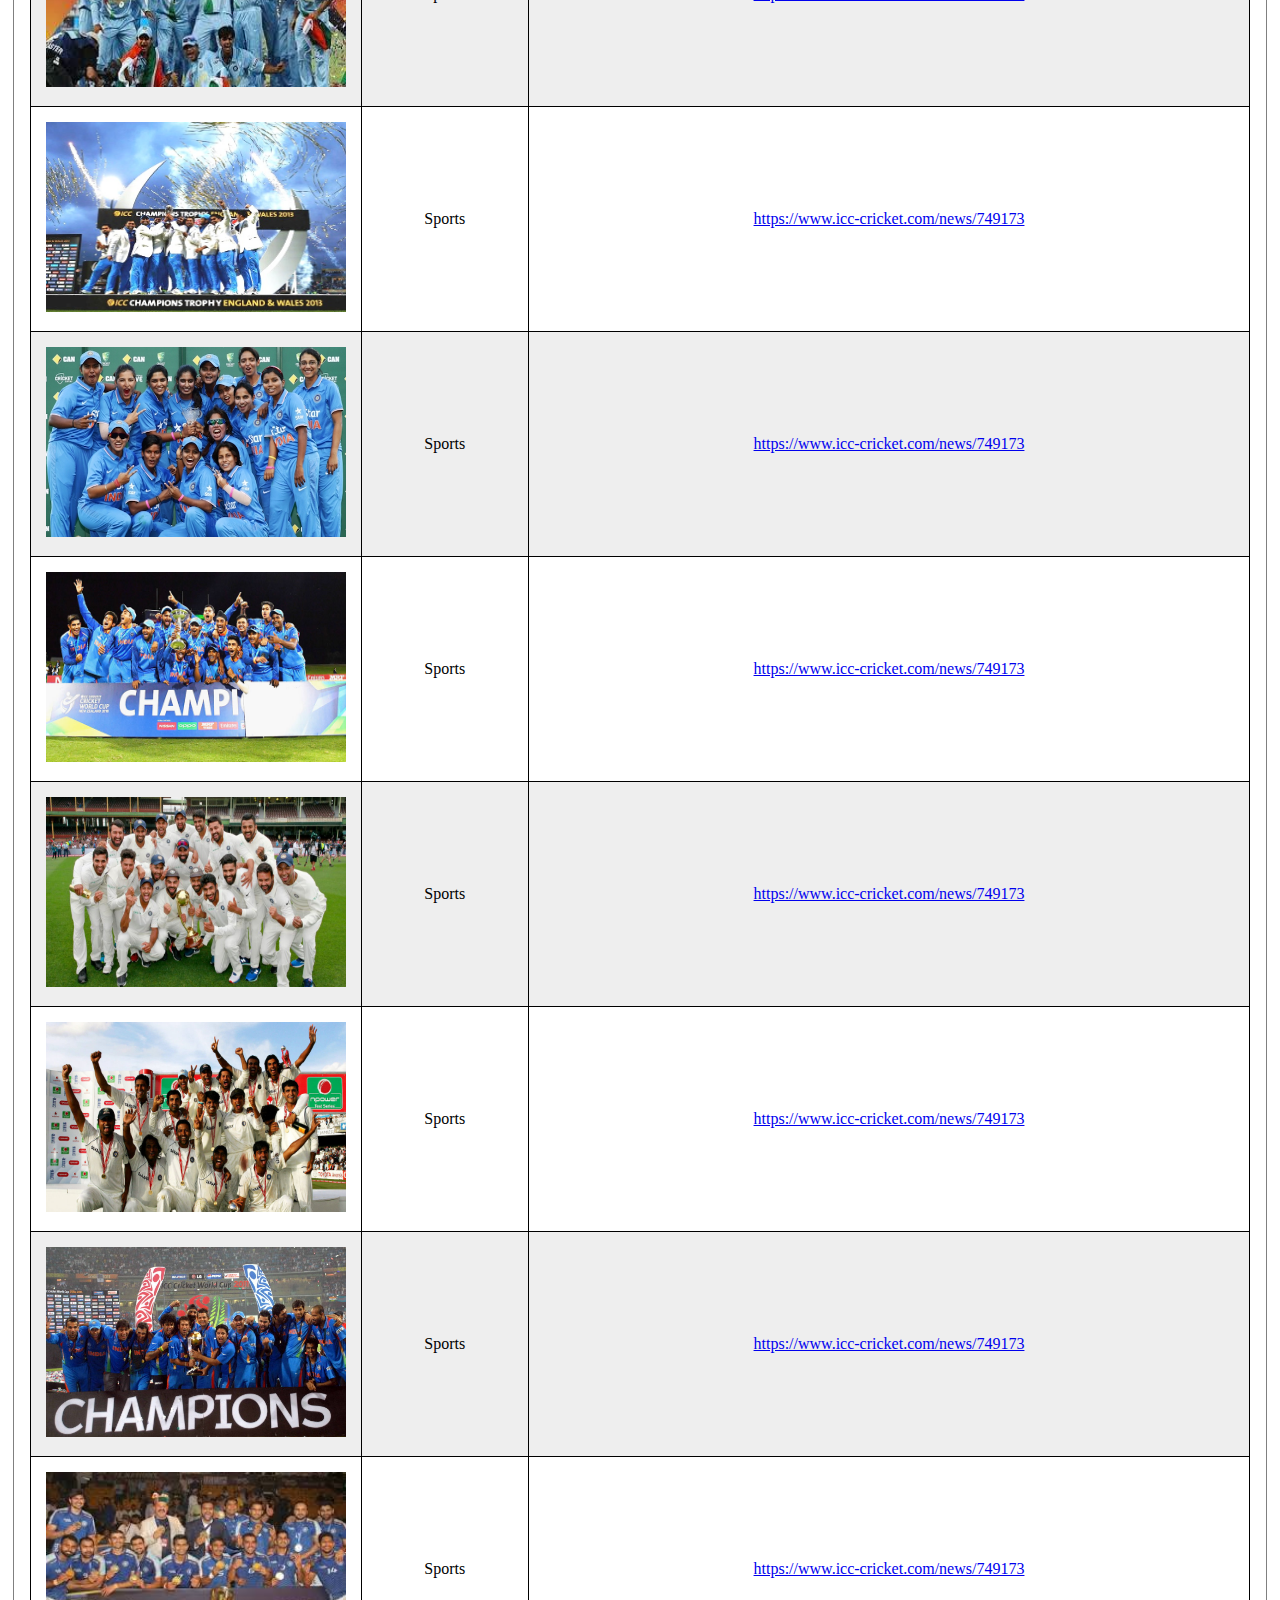
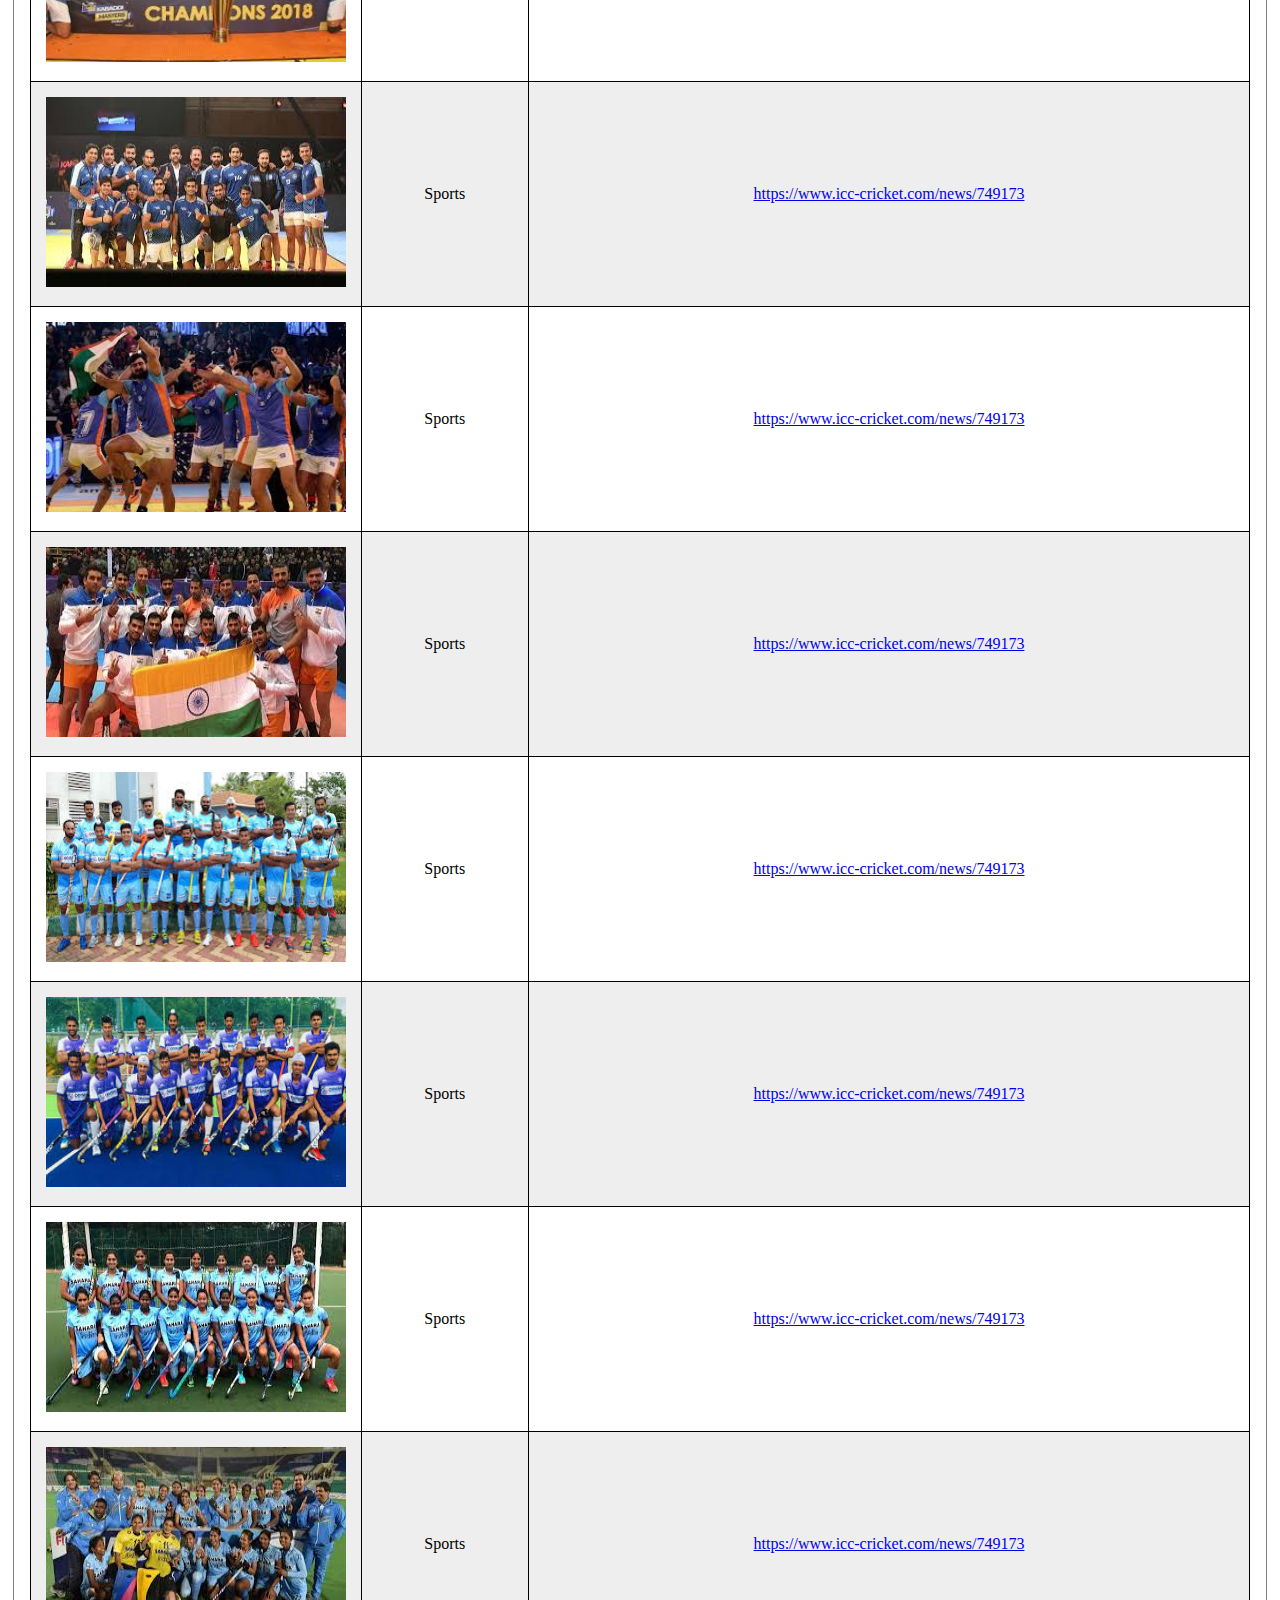
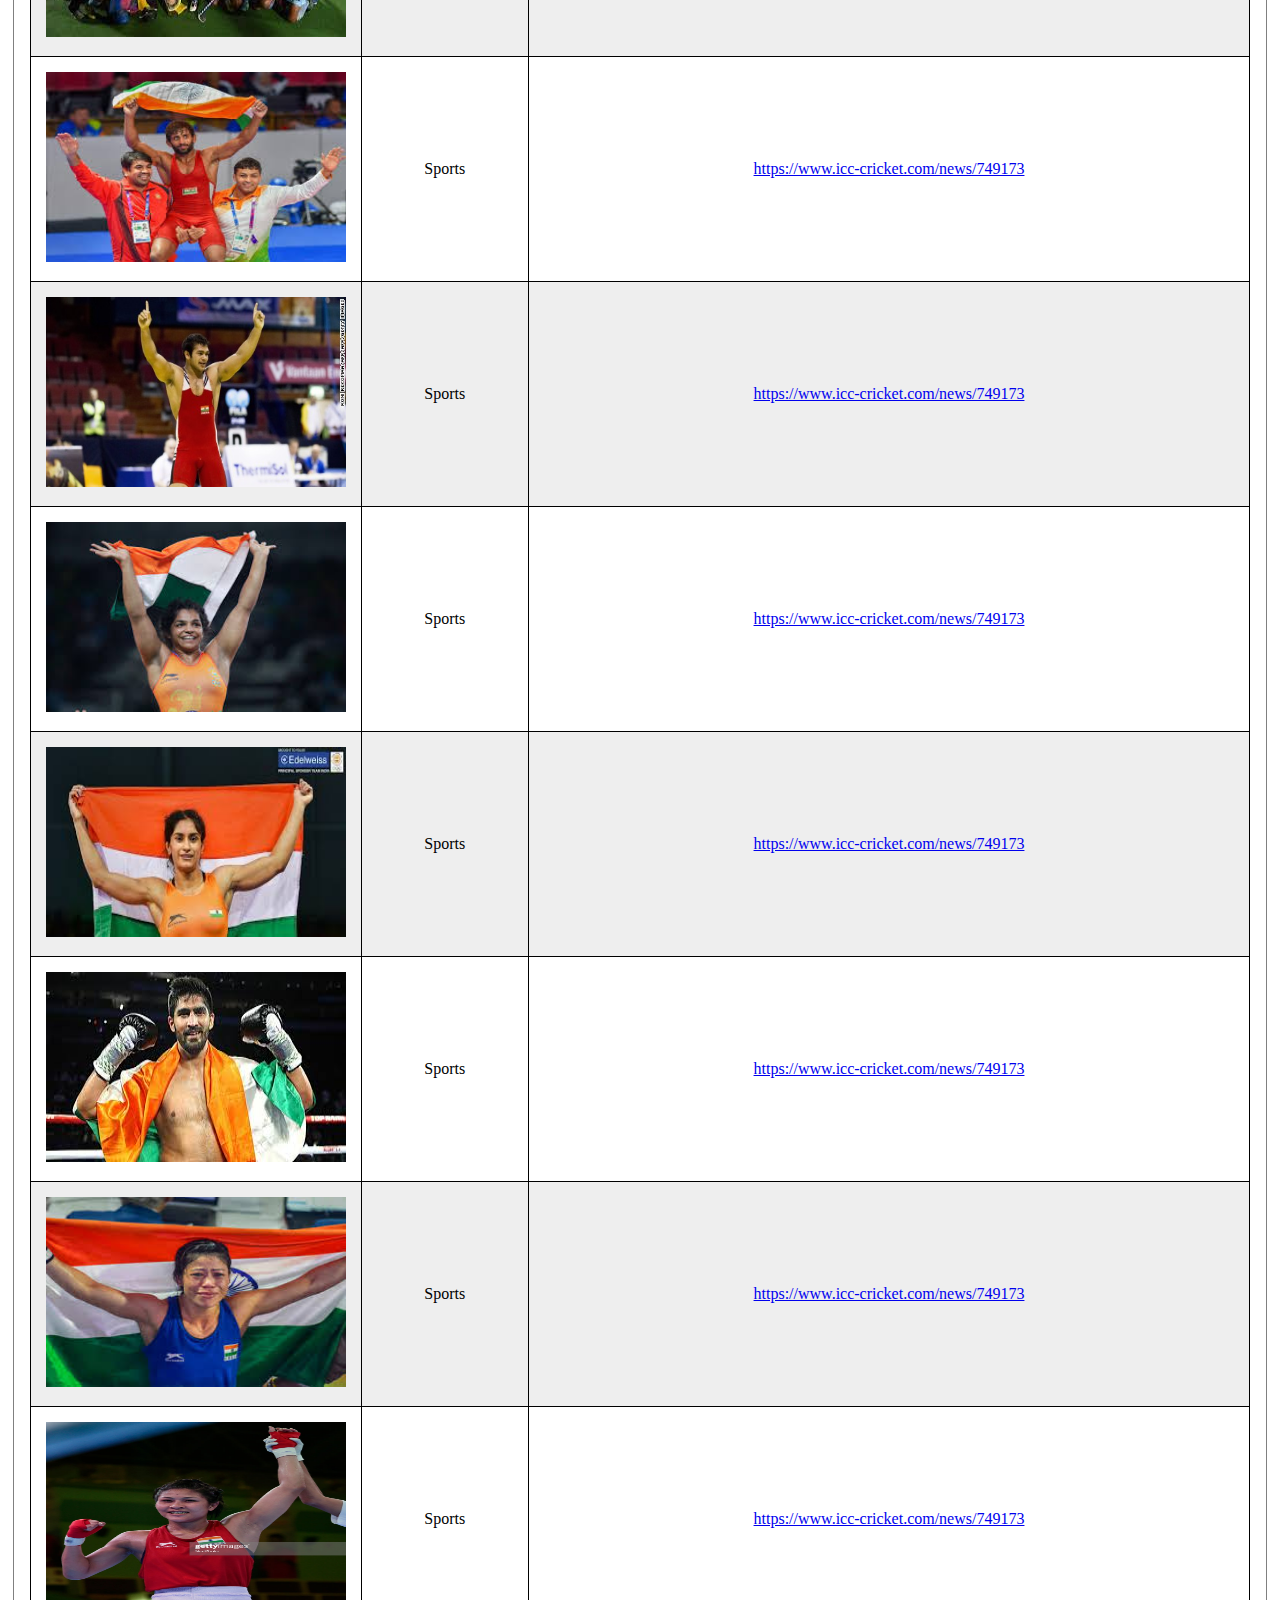
<file: project1/reference.html>
<!--

@author: Saurabh Shukla
@email-id: ss7586@rit.edu
@Course: ISTE-646 (Foundations of Web Technologies)
@Term: Spring 2021
@File name: reference.html

-->


<!DOCTYPE html>
<html lang="en">
<head>
   <!-- meta tag for media quesry and external style sheet connect-->
	<meta charset="utf-8" />
  <title>India: Home </title>
  <meta name="viewport" content="width=device-width, initial-scale=1">
	<link href="../project1/assets/css/style.css" rel="stylesheet" >
</head>

<body >

   <!-- Creating logo of website -->
  <div class="bannerImageL">
    <img src="assets/media/logo.png" alt="logo" width="100" height="80">
</div>

 <!-- Creating logo of website --> 
<div class="bannerImageR">
  <img src="assets/media/logo.png" alt="logo" width="100" height="80">
</div>
  <h1>I      N      D      I     A</h1>


  <!-- Global navigation bar -->
       <ul>
          <li><a href="index.html">Home</a></li>
          <li> <a href="Cultural_history.html">Cultural history</a></li>
          <li> <a href="Geography.html">Geography</a></li> 
          <li><a href="Transportation.html">Hotel & Transportation</a></li>
          <li> <a href="Places.html">Places to visit</a></li>
          <li>  <a href="Food.html">Food & Cuisine</a></li>
          <li> <a href="Sports.html">Sports</a></li>
          <li><a href="Facts.html">Amazing Facts</a></li>
          <li> <a class="active" href="reference.html">Reference</a></li>
          <li> <a href="grading.html">Grading</a></li>
        </ul>
      <h3><b> References: </b></h3>
    <div class="reference">

        <br>

        <!-- Creating global table list for reference -->
<table id="t01">
  <tr>
    <th>Image</th>
    <th>Page Location</th> 
    <th>Source</th>
  </tr>
  <tr>
    <td> <img src="assets/media/logo.png" alt="cs_logo" width="300" height="190"  ></td>
    <td>Homepage</td>
    <td> <a href="https://in.pinterest.com/pin/805722189556240545/">https://in.pinterest.com/pin/805722189556240545/</a></td>
  </tr>
  <tr>

    <td> <img src="assets/media/home_1.jpg" alt="cs_logo" width="300" height="190"  ></td>
    <td>Homepage</td>
    <td><a href="https://traveltriangle.com/blog/places-of-indian-cultural-heritage/">
      https://traveltriangle.com/blog/places-of-indian-cultural-heritage/</a></td>
  </tr>
  <tr>
    <td> <img src="assets/media/home_2.jpg" alt="cs_logo" width="300" height="190"  ></td>
    <td>Homepage</td>
    <td><a href="https://www.forbesindia.com/article/best-things-money-can-buy/heritage-hotels-rooms-from-the-past/48293/1">
      https://www.forbesindia.com/article/best-things-money-can-buy/heritage-hotels-rooms-from-the-past/48293/1</a></td>
  </tr>
  <tr>
    <td> <img src="assets/media/home_3.jpg" alt="cs_logo" width="300" height="190"  ></td>
    <td>Homepage</td>
    <td>

      <a href="https://htoindia.com/blog/onam-festival/"> 
        https://htoindia.com/blog/onam-festival/</a>

    </td>
  </tr>
  <tr>
    <td> <img src="assets/media/home_4.jpg" alt="cs_logo" width="300" height="190"  ></td>
    <td>Homepage</td>
    <td>

      <a href="https://htoindia.com/blog/onam-festival/"> 
        https://htoindia.com/blog/onam-festival/</a>

    </td>
  </tr>
  <tr>
    <td> <img src="assets/media/home_5.jpg" alt="cs_logo" width="300" height="190"  ></td>
    <td>Homepage</td>
    <td>

      <a href="https://htoindia.com/blog/onam-festival/"> 
        https://htoindia.com/blog/onam-festival/</a>

    </td>
  </tr>

  <tr>
    <td> <img src="assets/media/indian-flag.png" alt="cs_logo" width="300" height="190"  ></td>
    <td>Cultural History</td>
    <td>

      <a href="https://www.britannica.com/topic/flag-of-India">https://www.britannica.com/topic/flag-of-India</a>

    </td>
    
  </tr>

  <tr>
    <td> <img src="assets/media/post.jpg" alt="cs_logo" width="300" height="190"  ></td>
    <td>Cultural History</td>
    <td>

      <a href=" https://blog.ipleaders.in/state-anti-conversion-laws-india/"> 
        https://blog.ipleaders.in/state-anti-conversion-laws-india/</a>

    </td>
   
  </tr>

  <tr>
    <td> <img src="assets/media/festival1.jpg" alt="cs_logo" width="300" height="190"  ></td>
    <td>Cultural History</td>
    <td>

      <a href=" https://www.tourism-of-india.com/events-festival/ganesh-chaturthi.html"> 
        https://www.tourism-of-india.com/events-festival/ganesh-chaturthi.html</a>

    </td>
   
  </tr>

  <tr>
    <td> <img src="assets/media/festival2.jpg" alt="cs_logo" width="300" height="190"  ></td>
    <td>Cultural History</td>
    <td>

      <a href="https://npnews24.com/2018/09/02/punekars-gearing-up-for-dandi-handi/"> 
        https://npnews24.com/2018/09/02/punekars-gearing-up-for-dandi-handi/</a>

    </td>
    
  </tr>
  <tr>
    <td> <img src="assets/media/festival3.jpg" alt="cs_logo" width="300" height="190"  ></td>
    <td>Cultural History</td>
    <td>

      <a href="https://www.rediff.com/getahead/slide-show/slide-show-1-travel-how-various-parts-of-india-celebrate-diwali/20121108.htm"> 
        https://www.rediff.com/getahead/slide-show/slide-show-1-travel-how-various-parts-of-india-celebrate-diwali/20121108.htm</a>

    </td>
    
  </tr>
  <tr>
    <td> <img src="assets/media/festival4.jpg" alt="cs_logo" width="300" height="190"  ></td>
    <td>Cultural History</td>
    <td>

      <a href=" https://www.bookmundi.com/t/a-guide-to-holi"> 
        https://www.bookmundi.com/t/a-guide-to-holi</a>

    </td>
   
  </tr>
  <tr>
    <td> <img src="assets/media/festival5.jpg" alt="cs_logo" width="300" height="190"  ></td>
    <td>Cultural History</td>
    <td>

      <a href=" https://www.bookmundi.com/t/a-guide-to-holi"> 
        https://www.bookmundi.com/t/a-guide-to-holi</a>

    </td>
  </tr>
  <tr>
    <td> <img src="assets/media/festival6.jpg" alt="cs_logo" width="300" height="190"  ></td>
    <td>Cultural History</td>
    <td>

      <a href="https://traveltriangle.com/blog/famous-festivals-of-india/"> 
        https://traveltriangle.com/blog/famous-festivals-of-india/</a>

    </td>

  </tr>
  <tr>
    <td> <img src="assets/media/festival7.jpg" alt="cs_logo" width="300" height="190"  ></td>
    <td>Cultural History</td>
    <td>

      <a href="https://theprint.in/india/jagannath-yatra-%E2%81%A0-a-462-year-old-tradition-that-nearly-got-cancelled-this-year/447185/"> 
        https://theprint.in/india/jagannath-yatra-%E2%81%A0-a-462-year-old-tradition-that-nearly-got-cancelled-this-year/447185/</a>

    </td>
    
  </tr>
  <tr>
    <td> <img src="assets/media/festival8.jpg" alt="cs_logo" width="300" height="190"  ></td>
    <td>Cultural History</td>
    <td>

      <a href="https://htoindia.com/blog/onam-festival/"> 
        https://htoindia.com/blog/onam-festival/</a>

    </td>
    
  </tr>
  <tr>
    <td> <img src="assets/media/geography.gif" alt="cs_logo" width="300" height="190"  ></td>
    <td>Geography</td>
    <td>
      <a href=" https://www.saint-gobain-gyproc.com/projects/j-w-marriott">
        https://www.saint-gobain-gyproc.com/projects/j-w-marriott</a>
    </td>
  </tr>
  
  <tr>
    <td> <img src="assets/media/geography1.gif" alt="cs_logo" width="300" height="190"  ></td>
    <td>Geography</td>
    <td>
      <a href=" https://www.saint-gobain-gyproc.com/projects/j-w-marriott">
        https://www.saint-gobain-gyproc.com/projects/j-w-marriott</a>
    </td>
  </tr>

  <tr>
    <td> <img src="assets/media/jw.jpg" alt="cs_logo" width="300" height="190"  ></td>
    <td>Hotel & Transportation</td>
    <td>
      <a href=" https://www.saint-gobain-gyproc.com/projects/j-w-marriott">
        https://www.saint-gobain-gyproc.com/projects/j-w-marriott</a>
    </td>
   
  </tr>

  <tr>
    <td> <img src="assets/media/hyatt.jpg" alt="cs_logo" width="300" height="190"  ></td>
    <td>Hotel & Transportation</td>
    <td>
      <a href="http://www.terrapinn.com/conference/world-vaccine-india/venue.stm">
        http://www.terrapinn.com/conference/world-vaccine-india/venue.stm</a>
    </td>
  </tr>
  <tr>
    <td> <img src="assets/media/taj_hotel.jpg" alt="cs_logo" width="300" height="190"  ></td>
    <td>Hotel & Transportation</td>
    <td>
      <a href="https://www.thenationalnews.com/lifestyle/travel/hotel-insider-taj-mahal-palace-mumbai-1.824995">
        https://www.thenationalnews.com/lifestyle/travel/hotel-insider-taj-mahal-palace-mumbai-1.824995</a>

    </td>
    
  </tr>

  <tr>
    <td> <img src="assets/media/varanasi.jpg" alt="cs_logo" width="300" height="190"  ></td>
    <td>Places to visit</td>
    <td>
    <a href="https://www.touropia.com/best-places-to-visit-in-india/">https://www.touropia.com/best-places-to-visit-in-india/</a>
  </td>
  </tr>

  <tr>
    <td> <img src="assets/media/ladakh.jpg" alt="cs_logo" width="300" height="190"  ></td>
    <td>Placess to visit</td>
    <td>
      <a href="https://www.touropia.com/best-places-to-visit-in-india/">https://www.touropia.com/best-places-to-visit-in-india/</a>
    </td>
  </tr>


  <tr>
    <td> <img src="assets/media/goa_beaches.jpg" alt="cs_logo" width="300" height="190"  ></td>
    <td>Places to visit</td>
    <td>
      <a href="https://www.touropia.com/best-places-to-visit-in-india/">https://www.touropia.com/best-places-to-visit-in-india/</a>
    </td>
  </tr>

  <tr>
    <td> <img src="assets/media/amritsar.jpg" alt="cs_logo" width="300" height="190"  ></td>
    <td>Places to visit</td>
    <td>
      <a href="https://www.touropia.com/best-places-to-visit-in-india/">https://www.touropia.com/best-places-to-visit-in-india/</a>
    </td>
  </tr>

  <tr>
    <td> <img src="assets/media/ellora_and_ajanta_caves.jpg" alt="cs_logo" width="300" height="190"  ></td>
    <td>Places to visit</td>
    <td>
      <a href="https://www.touropia.com/best-places-to-visit-in-india/">https://www.touropia.com/best-places-to-visit-in-india/</a>
    </td>
  </tr>

  <tr>
    <td> <img src="assets/media/places1.jpg" alt="cs_logo" width="300" height="190"  ></td>
    <td>Places to visit</td>
    <td>
      <a href="https://www.touropia.com/best-places-to-visit-in-india/">https://www.touropia.com/best-places-to-visit-in-india/</a>
    </td>
  </tr>

  <tr>
    <td> <img src="assets/media/places2.jpg" alt="cs_logo" width="300" height="190"  ></td>
    <td>Places to visit</td>
    <td>
      <a href="https://www.touropia.com/best-places-to-visit-in-india/">https://www.touropia.com/best-places-to-visit-in-india/</a>
    </td>
  </tr>

  <tr>
    <td> <img src="assets/media/places3.jpg" alt="cs_logo" width="300" height="190"  ></td>
    <td>Places to visit</td>
    <td>
      <a href="https://www.touropia.com/best-places-to-visit-in-india/">https://www.touropia.com/best-places-to-visit-in-india/</a>
    </td>
  </tr>
  <tr>
    <td> <img src="assets/media/places4.jpg" alt="cs_logo" width="300" height="190"  ></td>
    <td>Places to visit</td>
    <td>
      <a href="https://www.touropia.com/best-places-to-visit-in-india/">https://www.touropia.com/best-places-to-visit-in-india/</a>
    </td>
  </tr>
  <tr>
    <td> <img src="assets/media/places5.jpg" alt="cs_logo" width="300" height="190"  ></td>
    <td>Places to visit</td>
    <td>
      <a href="https://www.touropia.com/best-places-to-visit-in-india/">https://www.touropia.com/best-places-to-visit-in-india/</a>
    </td>
  </tr>
  <tr>
    <td> <img src="assets/media/places6.jpg" alt="cs_logo" width="300" height="190"  ></td>
    <td>Places to visit</td>
    <td>
      <a href="https://www.touropia.com/best-places-to-visit-in-india/">https://www.touropia.com/best-places-to-visit-in-india/</a>
    </td>
  </tr>
  <tr>
    <td> <img src="assets/media/places7.jpg" alt="cs_logo" width="300" height="190"  ></td>
    <td>Places to visit</td>
    <td>
      <a href="https://www.touropia.com/best-places-to-visit-in-india/">https://www.touropia.com/best-places-to-visit-in-india/</a>
    </td>
  </tr>
  <tr>
    <td> <img src="assets/media/places8.jpg" alt="cs_logo" width="300" height="190"  ></td>
    <td>Places to visit</td>
    <td>
      <a href="https://www.touropia.com/best-places-to-visit-in-india/">https://www.touropia.com/best-places-to-visit-in-india/</a>
    </td>
  </tr>

  <tr>
    <td> <img src="assets/media/litti.jpg" alt="cs_logo" width="300" height="190"  ></td>
    <td>Food & Cuisine</td>
    <td>
      <a href="https://www.dreamstime.com/photos-images/litti-chokha.html">
        https://www.dreamstime.com/photos-images/litti-chokha.html</a>
    </td>
    
  </tr>

  <tr>
    <td> <img src="assets/media/biryani.jpg" alt="cs_logo" width="300" height="190"  ></td>
    <td>Food & Cuisine</td>
    <td>
      <a href="https://www.dreamstime.com/photos-images/litti-chokha.html">
        https://www.dreamstime.com/photos-images/litti-chokha.html</a>
    </td>
  </tr>

  <tr>
    <td> <img src="assets/media/makke.jpg" alt="cs_logo" width="300" height="190"  ></td>
    <td>Food & Cuisine</td>
    <td>
      <a href="https://www.dreamstime.com/photos-images/litti-chokha.html">
        https://www.dreamstime.com/photos-images/litti-chokha.html</a>
    </td>
  </tr>

  <tr>
    <td> <img src="assets/media/chole-bhature-recipe.jpg" alt="cs_logo" width="300" height="190"  ></td>
    <td>Food & Cuisine</td>
    <td>
      <a href="https://www.dreamstime.com/photos-images/litti-chokha.html">
        https://www.dreamstime.com/photos-images/litti-chokha.html</a>
    </td>
  </tr>

  <tr>
    <td> <img src="assets/media/pavbhaji.jpg" alt="cs_logo" width="300" height="190"  ></td>
    <td>Food & Cuisine</td>
    <td>
      <a href="https://www.dreamstime.com/photos-images/litti-chokha.html">
        https://www.dreamstime.com/photos-images/litti-chokha.html</a>
    </td>
  </tr>

  <tr>
    <td> <img src="assets/media/food.jpg" alt="cs_logo" width="300" height="190"  ></td>
    <td>Food & Cuisine</td>
    <td>
      <a href="https://www.dreamstime.com/photos-images/litti-chokha.html">
        https://www.dreamstime.com/photos-images/litti-chokha.html</a>
    </td>
  </tr>

  <tr>
    <td> <img src="assets/media/food1.jpg" alt="cs_logo" width="300" height="190"  ></td>
    <td>Food & Cuisine</td>
    <td>
      <a href="https://www.dreamstime.com/photos-images/litti-chokha.html">
        https://www.dreamstime.com/photos-images/litti-chokha.html</a>
    </td>
  </tr>

  <tr>
    <td> <img src="assets/media/food2.jpg" alt="cs_logo" width="300" height="190"  ></td>
    <td>Food & Cuisine</td>
    <td>
      <a href="https://www.dreamstime.com/photos-images/litti-chokha.html">
        https://www.dreamstime.com/photos-images/litti-chokha.html</a>
    </td>
  </tr>

  <tr>
    <td> <img src="assets/media/food3.jpg" alt="cs_logo" width="300" height="190"  ></td>
    <td>Food & Cuisine</td>
    <td>
      <a href="https://www.dreamstime.com/photos-images/litti-chokha.html">
        https://www.dreamstime.com/photos-images/litti-chokha.html</a>
    </td>
  </tr>

  <tr>
    <td> <img src="assets/media/food4.jpg" alt="cs_logo" width="300" height="190"  ></td>
    <td>Food & Cuisine</td>
    <td>
      <a href="https://www.dreamstime.com/photos-images/litti-chokha.html">
        https://www.dreamstime.com/photos-images/litti-chokha.html</a>
    </td>
  </tr>

  <tr>
    <td> <img src="assets/media/food6.jpg" alt="cs_logo" width="300" height="190"  ></td>
    <td>Food & Cuisine</td>
    <td>
      <a href="https://www.dreamstime.com/photos-images/litti-chokha.html">
        https://www.dreamstime.com/photos-images/litti-chokha.html</a>
    </td>
  </tr>

  <tr>
    <td> <img src="assets/media/food7.jpg" alt="cs_logo" width="300" height="190"  ></td>
    <td>Food & Cuisine</td>
    <td>
      <a href="https://www.dreamstime.com/photos-images/litti-chokha.html">
        https://www.dreamstime.com/photos-images/litti-chokha.html</a>
    </td>
  </tr>

  <tr>
    <td> <img src="assets/media/food8.jpg" alt="cs_logo" width="300" height="190"  ></td>
    <td>Food & Cuisine</td>
    <td>
      <a href="https://www.dreamstime.com/photos-images/litti-chokha.html">
        https://www.dreamstime.com/photos-images/litti-chokha.html</a>
    </td>
  </tr>

  <tr>
    <td> <img src="assets/media/cricket1.jpg" alt="cs_logo" width="300" height="190"  ></td>
    <td>Sports</td>
    <td>
      <a href="https://www.icc-cricket.com/news/749173">
        https://www.icc-cricket.com/news/749173</a>
    </td>
    
  </tr>
  <tr>
    <td> <img src="assets/media/cricket2.jpg" alt="cs_logo" width="300" height="190"  ></td>
    <td>Sports</td>
    <td>
      <a href="https://www.icc-cricket.com/news/749173">
        https://www.icc-cricket.com/news/749173</a>
    </td>
  </tr>
  <tr>
    <td> <img src="assets/media/cricket3.jpg" alt="cs_logo" width="300" height="190"  ></td>
    <td>Sports</td>
    <td>
      <a href="https://www.icc-cricket.com/news/749173">
        https://www.icc-cricket.com/news/749173</a>
    </td>
  </tr>
  <tr>
    <td> <img src="assets/media/cricket4.jpg" alt="cs_logo" width="300" height="190"  ></td>
    <td>Sports</td>
    <td>
      <a href="https://www.icc-cricket.com/news/749173">
        https://www.icc-cricket.com/news/749173</a>
    </td>
  </tr>

  <tr>
    <td> <img src="assets/media/cricket5.jpg" alt="cs_logo" width="300" height="190"  ></td>
    <td>Sports</td>
    <td>
      <a href="https://www.icc-cricket.com/news/749173">
        https://www.icc-cricket.com/news/749173</a>
    </td>
  </tr>

  <tr>
    <td> <img src="assets/media/cricket6.jpg" alt="cs_logo" width="300" height="190"  ></td>
    <td>Sports</td>
    <td>
      <a href="https://www.icc-cricket.com/news/749173">
        https://www.icc-cricket.com/news/749173</a>
    </td>
  </tr>

  <tr>
    <td> <img src="assets/media/cricket7.jpg" alt="cs_logo" width="300" height="190"  ></td>
    <td>Sports</td>
    <td>
      <a href="https://www.icc-cricket.com/news/749173">
        https://www.icc-cricket.com/news/749173</a>
    </td>
  </tr>

  <tr>
    <td> <img src="assets/media/cricket8.jpg" alt="cs_logo" width="300" height="190"  ></td>
    <td>Sports</td>
    <td>
      <a href="https://www.icc-cricket.com/news/749173">
        https://www.icc-cricket.com/news/749173</a>
    </td>
  </tr>


  <tr>
    <td> <img src="assets/media/kabaddi3.jpg" alt="cs_logo" width="300" height="190"  ></td>
    <td>Sports</td>
    <td>
      <a href="https://www.icc-cricket.com/news/749173">
        https://www.icc-cricket.com/news/749173</a>
    </td>
  </tr>

  <tr>
    <td> <img src="assets/media/kabaddi4.jpg" alt="cs_logo" width="300" height="190"  ></td>
    <td>Sports</td>
    <td>
      <a href="https://www.icc-cricket.com/news/749173">
        https://www.icc-cricket.com/news/749173</a>
    </td>
  </tr>

  <tr>
    <td> <img src="assets/media/kabaddi5.jpg" alt="cs_logo" width="300" height="190"  ></td>
    <td>Sports</td>
    <td>
      <a href="https://www.icc-cricket.com/news/749173">
        https://www.icc-cricket.com/news/749173</a>
    </td>
  </tr>

  <tr>
    <td> <img src="assets/media/kabaddi6.jpg" alt="cs_logo" width="300" height="190"  ></td>
    <td>Sports</td>
    <td>
      <a href="https://www.icc-cricket.com/news/749173">
        https://www.icc-cricket.com/news/749173</a>
    </td>
  </tr>

  <tr>
    <td> <img src="assets/media/hockey1.jpg" alt="cs_logo" width="300" height="190"  ></td>
    <td>Sports</td>
    <td>
      <a href="https://www.icc-cricket.com/news/749173">
        https://www.icc-cricket.com/news/749173</a>
    </td>
  </tr>

  <tr>
    <td> <img src="assets/media/hockey2.jpg" alt="cs_logo" width="300" height="190"  ></td>
    <td>Sports</td>
    <td>
      <a href="https://www.icc-cricket.com/news/749173">
        https://www.icc-cricket.com/news/749173</a>
    </td>
  </tr>

  <tr>
    <td> <img src="assets/media/hockey3.jpg" alt="cs_logo" width="300" height="190"  ></td>
    <td>Sports</td>
    <td>
      <a href="https://www.icc-cricket.com/news/749173">
        https://www.icc-cricket.com/news/749173</a>
    </td>
  </tr>

  <tr>
    <td> <img src="assets/media/hockey4.jpg" alt="cs_logo" width="300" height="190"  ></td>
    <td>Sports</td>
    <td>
      <a href="https://www.icc-cricket.com/news/749173">
        https://www.icc-cricket.com/news/749173</a>
    </td>
  </tr>


  <tr>
    <td> <img src="assets/media/wrestl1.jpg" alt="cs_logo" width="300" height="190"  ></td>
    <td>Sports</td>
    <td>
      <a href="https://www.icc-cricket.com/news/749173">
        https://www.icc-cricket.com/news/749173</a>
    </td>
  </tr>

  <tr>
    <td> <img src="assets/media/wrestl2.jpg" alt="cs_logo" width="300" height="190"  ></td>
    <td>Sports</td>
    <td>
      <a href="https://www.icc-cricket.com/news/749173">
        https://www.icc-cricket.com/news/749173</a>
    </td>
  </tr>

  <tr>
    <td> <img src="assets/media/wrestl3.jpg" alt="cs_logo" width="300" height="190"  ></td>
    <td>Sports</td>
    <td>
      <a href="https://www.icc-cricket.com/news/749173">
        https://www.icc-cricket.com/news/749173</a>
    </td>
  </tr>

  <tr>
    <td> <img src="assets/media/wrestl4.jpg" alt="cs_logo" width="300" height="190"  ></td>
    <td>Sports</td>
    <td>
      <a href="https://www.icc-cricket.com/news/749173">
        https://www.icc-cricket.com/news/749173</a>
    </td>
  </tr>

  <tr>
    <td> <img src="assets/media/boxing.jpg" alt="cs_logo" width="300" height="190"  ></td>
    <td>Sports</td>
    <td>
      <a href="https://www.icc-cricket.com/news/749173">
        https://www.icc-cricket.com/news/749173</a>
    </td>
  </tr>

  <tr>
    <td> <img src="assets/media/boxing1.jpg" alt="cs_logo" width="300" height="190"  ></td>
    <td>Sports</td>
    <td>
      <a href="https://www.icc-cricket.com/news/749173">
        https://www.icc-cricket.com/news/749173</a>
    </td>
  </tr>

  <tr>
    <td> <img src="assets/media/boxing2.jpg" alt="cs_logo" width="300" height="190"  ></td>
    <td>Sports</td>
    <td>
      <a href="https://www.icc-cricket.com/news/749173">
        https://www.icc-cricket.com/news/749173</a>
    </td>
  </tr>

  <tr>
    <td> <img src="assets/media/boxing3.jpg" alt="cs_logo" width="300" height="190"  ></td>
    <td>Sports</td>
    <td>
      <a href="https://www.icc-cricket.com/news/749173">
        https://www.icc-cricket.com/news/749173</a>
    </td>
  </tr>

</table>

    </div>
    <br>
    <p><a href="#top" class="top">Back to Top</a></p>
      <p class="copyright"> &copy; Copyright 2021 Saurabh Shukla
        All rights reserved
    </p>
     </body>
    </html>
</file>
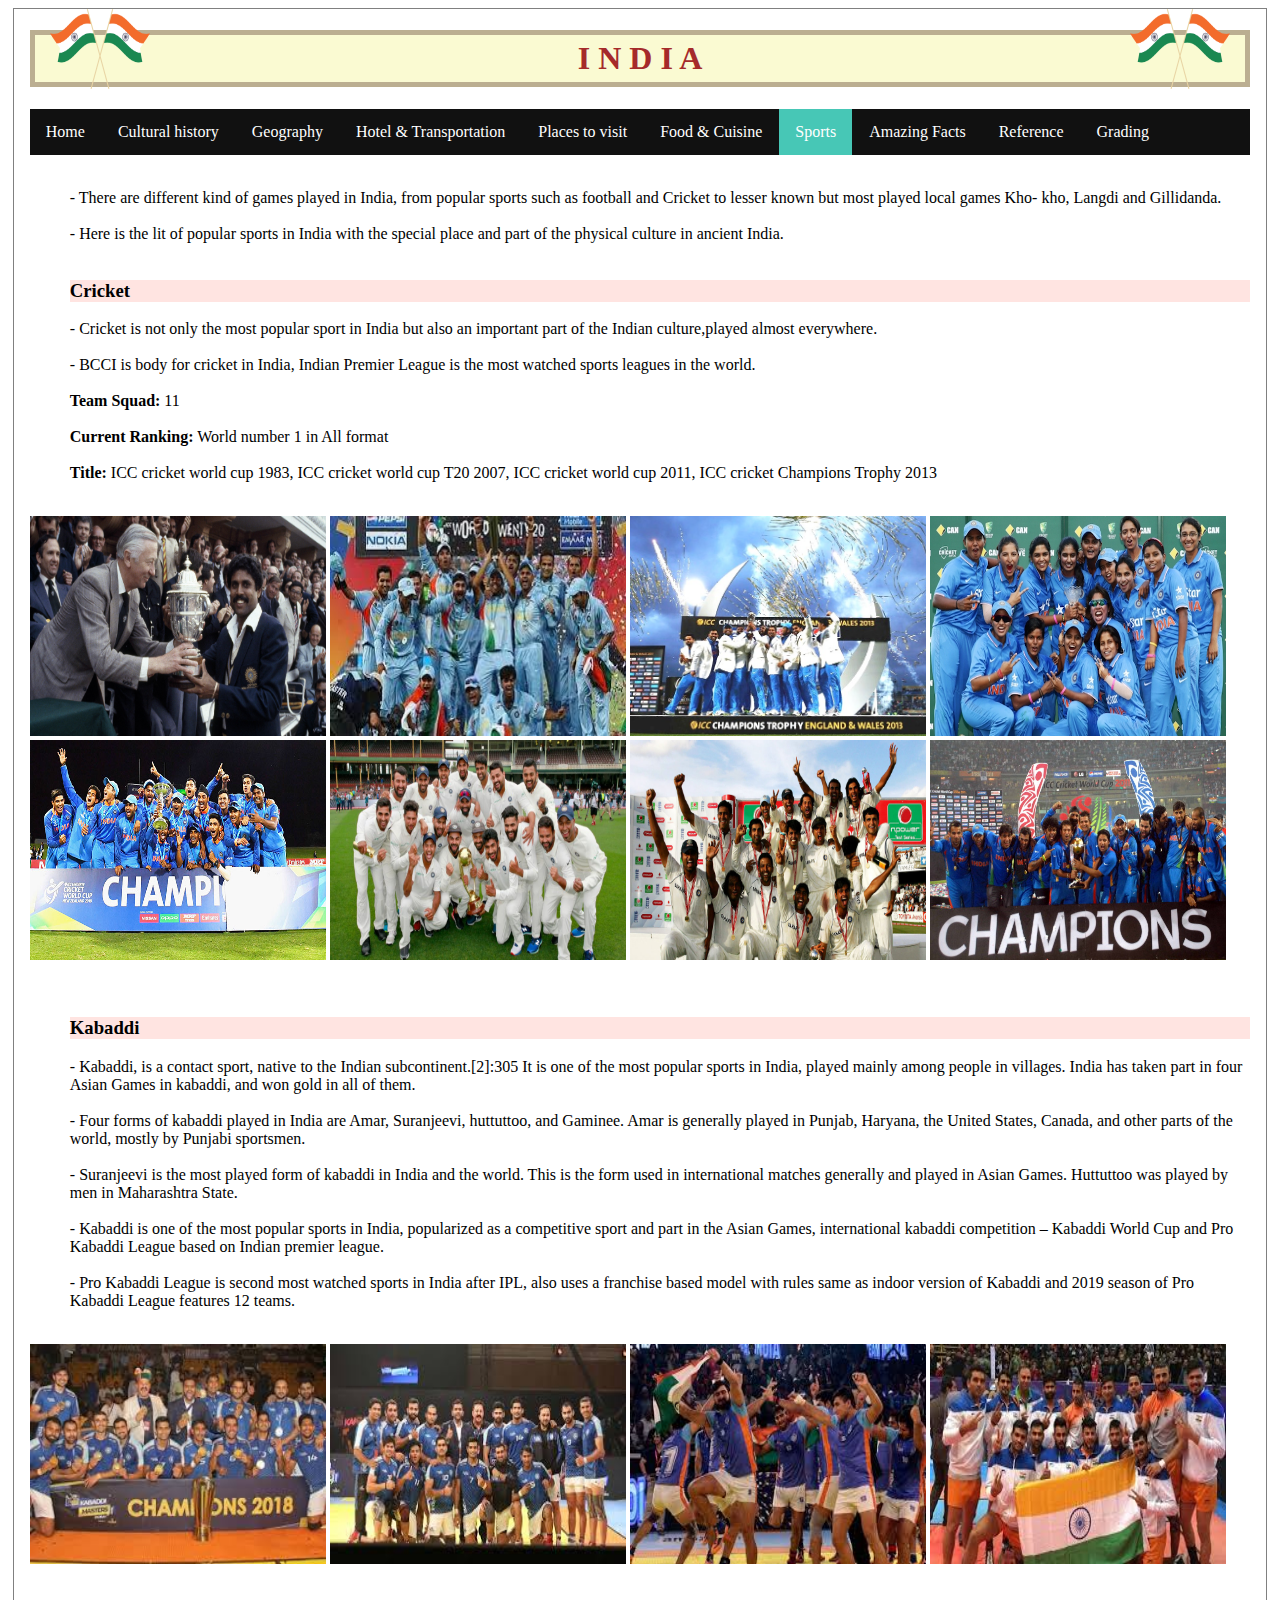
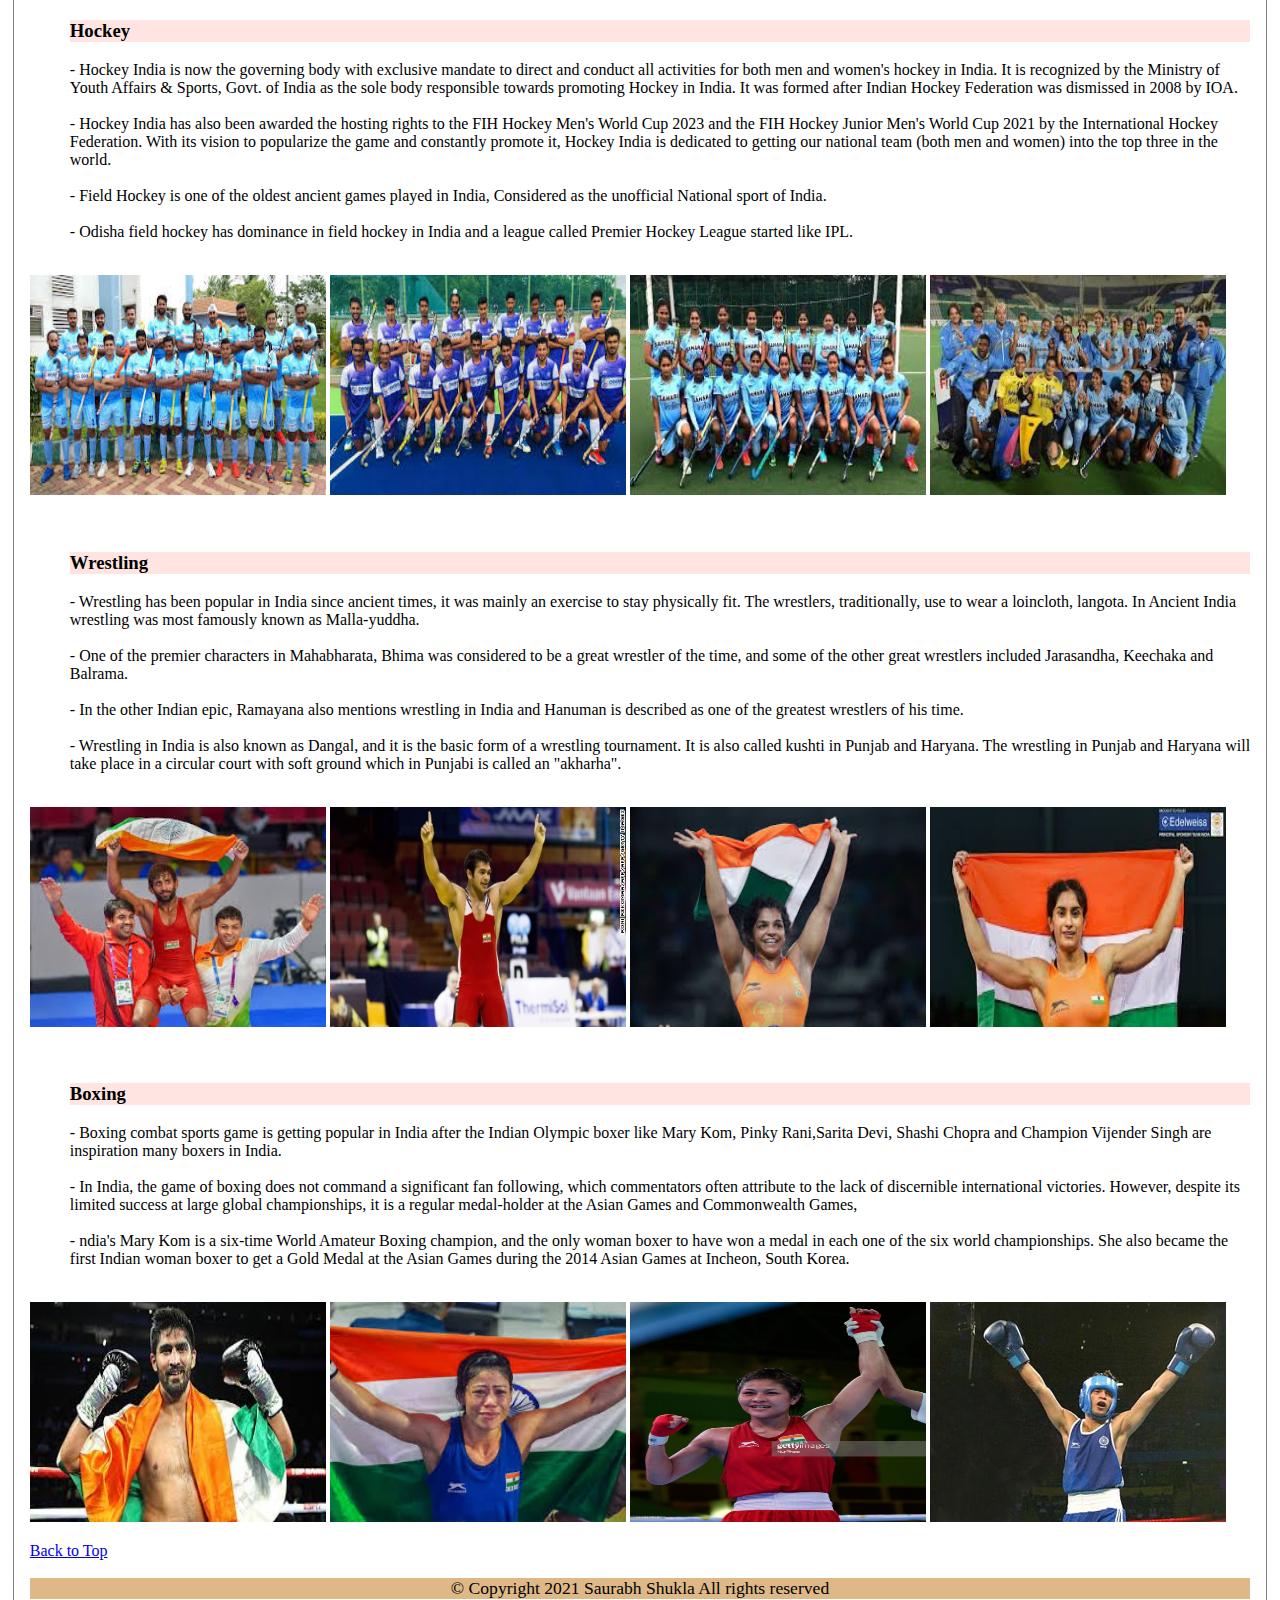
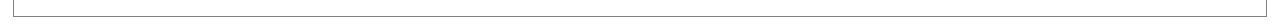
<file: project1/Sports.html>
<!--

@author: Saurabh Shukla
@email-id: ss7586@rit.edu
@Course: ISTE-646 (Foundations of Web Technologies)
@Term: Spring 2021
@File name: Sports.html
@reference: http://www.walkthroughindia.com/sports/top-15-most-popular-sports-played-in-india/
            

-->


<!DOCTYPE html>
<html lang="en">
<head>
   <!-- meta tag for media quesry and external style sheet connect-->
	<meta charset="utf-8" />
  <title>India: Home </title>
  <meta name="viewport" content="width=device-width, initial-scale=1">
	<link href="../project1/assets/css/style.css" rel="stylesheet" >
</head>

<body >

   <!-- Creating logo of website -->
  <div class="bannerImageL">
    <img src="assets/media/logo.png" alt="logo" width="100" height="80">
</div>

 <!-- Creating logo of website --> 
<div class="bannerImageR">
  <img src="assets/media/logo.png" alt="logo" width="100" height="80">
</div>
  <h1>I      N      D      I     A</h1>


  <!-- Global navigation bar -->
       <ul>
          <li><a href="index.html">Home</a></li>
          <li> <a href="Cultural_history.html">Cultural history</a></li>
          <li> <a href="Geography.html">Geography</a></li> 
          <li><a href="Transportation.html">Hotel & Transportation</a></li>
          <li> <a href="Places.html">Places to visit</a></li>
          <li>  <a href="Food.html">Food & Cuisine</a></li>
          <li> <a class="active" href="Sports.html">Sports</a></li>
          <li><a href="Facts.html">Amazing Facts</a></li>
          <li> <a href="reference.html">Reference</a></li>
          <li> <a href="grading.html">Grading</a></li>
        </ul>
<br>


     <!-- Creating global data list for information -->
<!--   Cricket -->
        <dl><dt></dt>
          <dd>- There are different kind of games played in India, from popular sports such as football 
            and Cricket to lesser known but most played local games Kho- kho, Langdi and Gillidanda.  </dd>
          <dd><br>- Here 
            is the lit of popular sports in India with the special place and part of the physical
             culture in ancient India. </dd>
             <dd> <br><h3><b> Cricket </b></h3></dd>
              
          <dd>- Cricket is not only the most popular sport in India but also an important part of the 
            Indian culture,played almost everywhere.  </dd>
            <dd><br>- BCCI is body for cricket in India, Indian Premier 
              League is the most watched sports leagues in the world.  </dd>
          <dd><br> <b>Team Squad:</b> 11</dd>
          <dd><br> <b>Current Ranking:</b> World number 1 in All format</dd>
          <dd><br> <b>Title:</b> ICC cricket world cup 1983, ICC cricket world cup T20 2007, 
            ICC cricket world cup 2011, ICC cricket Champions Trophy 2013 </dd>
          
        
        </dl>
        <br>
        <img src="assets/media/cricket1.jpg" alt="cs_logo" width="296" height="220"  >
        <img src="assets/media/cricket2.jpg" alt="cs_logo" width="296" height="220"  >
        <img src="assets/media/cricket3.jpg" alt="cs_logo" width="296" height="220"  >
        <img src="assets/media/cricket4.jpg" alt="cs_logo" width="296" height="220"  >
        <img src="assets/media/cricket5.jpg" alt="cs_logo" width="296" height="220" > 
        <img src="assets/media/cricket6.jpg" alt="cs_logo" width="296" height="220"  >
        <img src="assets/media/cricket7.jpg" alt="cs_logo" width="296" height="220"  >
        <img src="assets/media/cricket8.jpg" alt="cs_logo" width="296" height="220"  >
        <br>


        
     <!-- Creating global data list for information -->
<!--   Kabbadi -->
<dl><dt></dt>

     <dd> <br><h3><b> Kabaddi </b></h3></dd>

     <dd>- Kabaddi, is a contact sport, native to the Indian subcontinent.[2]:305 It is one 
     of the most popular sports in India, played mainly among people in villages. 
     India has taken part in four Asian Games in kabaddi, and won gold in all of them.</dd>

     <dd><br>- Four forms of kabaddi played in India are Amar, Suranjeevi, huttuttoo, and Gaminee.
      Amar is generally played in Punjab, Haryana, the United States, Canada, and other
       parts of the world, mostly by Punjabi sportsmen. </dd>

       <dd><br>- Suranjeevi is the most played form of kabaddi in India and the world. This is
        the form used in international matches generally and played in Asian Games. 
        Huttuttoo was played by men in Maharashtra State.</dd>


        <dd><br>- Kabaddi is one of the most popular sports in India, popularized as a competitive sport 
    and part in the Asian Games, international kabaddi competition – Kabaddi World Cup and 
    Pro Kabaddi League based on Indian premier league. </dd>
    <dd><br>- Pro Kabaddi League is second most watched sports in India after IPL, also uses a franchise 
      based model with rules same as indoor version of Kabaddi and 2019 season of Pro Kabaddi League 
      features 12 teams. </dd>
</dl>
<br>
<img src="assets/media/kabaddi3.jpg" alt="cs_logo" width="296" height="220"  >
<img src="assets/media/kabaddi4.jpg" alt="cs_logo" width="296" height="220"  >
<img src="assets/media/kabaddi5.jpg" alt="cs_logo" width="296" height="220"  >
<img src="assets/media/kabaddi6.jpg" alt="cs_logo" width="296" height="220"  >
<br>



     <!-- Creating global data list for information -->
<!--   Hockey -->
<dl><dt></dt>
     <dd> <br><h3><b> Hockey </b></h3></dd>
      
     <dd>- Hockey India is now the governing body with exclusive mandate to 
       direct and conduct all activities for both men and women's hockey in
        India. It is recognized by the Ministry of Youth Affairs & Sports,
         Govt. of India as the sole body responsible towards promoting Hockey 
         in India. It was formed after Indian Hockey Federation was dismissed 
         in 2008 by IOA.</dd>

        <dd><br>- Hockey India has also been awarded the hosting rights to the FIH 
         Hockey Men's World Cup 2023 and the FIH Hockey Junior Men's 
         World Cup 2021 by the International Hockey Federation. 
         With its vision to popularize the game and constantly 
         promote it, Hockey India is dedicated to getting our 
         national team (both men and women) into the top three 
         in the world.</dd>

  <dd><br>- Field Hockey is one of the oldest ancient games played in India, Considered as the 
    unofficial National sport of India.</dd>
    <dd><br>-  Odisha field hockey has dominance in field hockey in 
      India and a league called Premier Hockey League started like IPL.  </dd>

</dl>
<br>
<img src="assets/media/hockey1.jpg" alt="cs_logo" width="296" height="220"  >
<img src="assets/media/hockey2.jpg" alt="cs_logo" width="296" height="220"  >
<img src="assets/media/hockey3.jpg" alt="cs_logo" width="296" height="220"  >
<img src="assets/media/hockey4.jpg" alt="cs_logo" width="296" height="220"  >


     <!-- Creating global data list for information -->
<!--   Wrestling -->
<br>
<dl><dt></dt>
     <dd> <br><h3><b> Wrestling </b></h3></dd>
     <dd>- Wrestling has been popular in India since ancient times, it was mainly
        an exercise to stay physically fit. The wrestlers, traditionally, use to 
        wear a loincloth, langota. In Ancient India wrestling was most famously
         known as Malla-yuddha. 
  </dd>

      <dd><br>- One of the premier characters in Mahabharata, Bhima was considered
         to be a great wrestler of the time, and some of the other great wrestlers 
         included Jarasandha, Keechaka and Balrama.
</dd>
<dd><br>- In the other Indian epic, Ramayana also mentions wrestling in India and 
  Hanuman is described as one of the greatest wrestlers of his time.</dd>

    <dd><br>- Wrestling in India is also known as Dangal, and it is the basic form
       of a wrestling tournament. It is also called kushti in Punjab and Haryana. 
       The wrestling in Punjab and Haryana will take place in a circular court 
       with soft ground which in Punjabi is called an "akharha". </dd>

</dl>
<br>
<img src="assets/media/wrestl1.jpg" alt="cs_logo" width="296" height="220"  >
<img src="assets/media/wrestl2.jpg" alt="cs_logo" width="296" height="220"  >
<img src="assets/media/wrestl3.jpg" alt="cs_logo" width="296" height="220"  >
<img src="assets/media/wrestl4.jpg" alt="cs_logo" width="296" height="220"  >



     <!-- Creating global data list for information -->
<!--   Boxing -->
<br>
<dl><dt></dt>
     <dd> <br><h3><b> Boxing </b></h3></dd>
      
     
  <dd>- Boxing combat sports game is getting popular in India after the Indian Olympic boxer 
    like Mary Kom, Pinky Rani,Sarita Devi, Shashi Chopra and
Champion Vijender Singh are inspiration many boxers in India.</dd>
<dd><br>- In India, the game of boxing does not command a significant fan following, 
  which commentators often attribute to the lack of discernible international 
  victories. However, despite its limited success at large global championships, 
  it is a regular medal-holder at the Asian Games and Commonwealth Games,</dd>
<dd><br>- ndia's Mary Kom is a six-time World Amateur Boxing champion, and the 
  only woman boxer to have won a medal in each one of the six world championships.
   She also became the first Indian woman boxer to get a Gold Medal at the Asian 
   Games during the 2014 Asian Games at Incheon, South Korea.

</dd>

</dl>
<br>
<img src="assets/media/boxing.jpg" alt="cs_logo" width="296" height="220"  >
<img src="assets/media/boxing1.jpg" alt="cs_logo" width="296" height="220"  >
<img src="assets/media/boxing2.jpg" alt="cs_logo" width="296" height="220"  >
<img src="assets/media/boxing3.jpg" alt="cs_logo" width="296" height="220"  >

<br>

<p><a href="#top" class="top">Back to Top</a></p>
        <p class="copyright"> &copy; Copyright 2021 Saurabh Shukla
          All rights reserved
      </p>
    </body>
    </html>
</file>
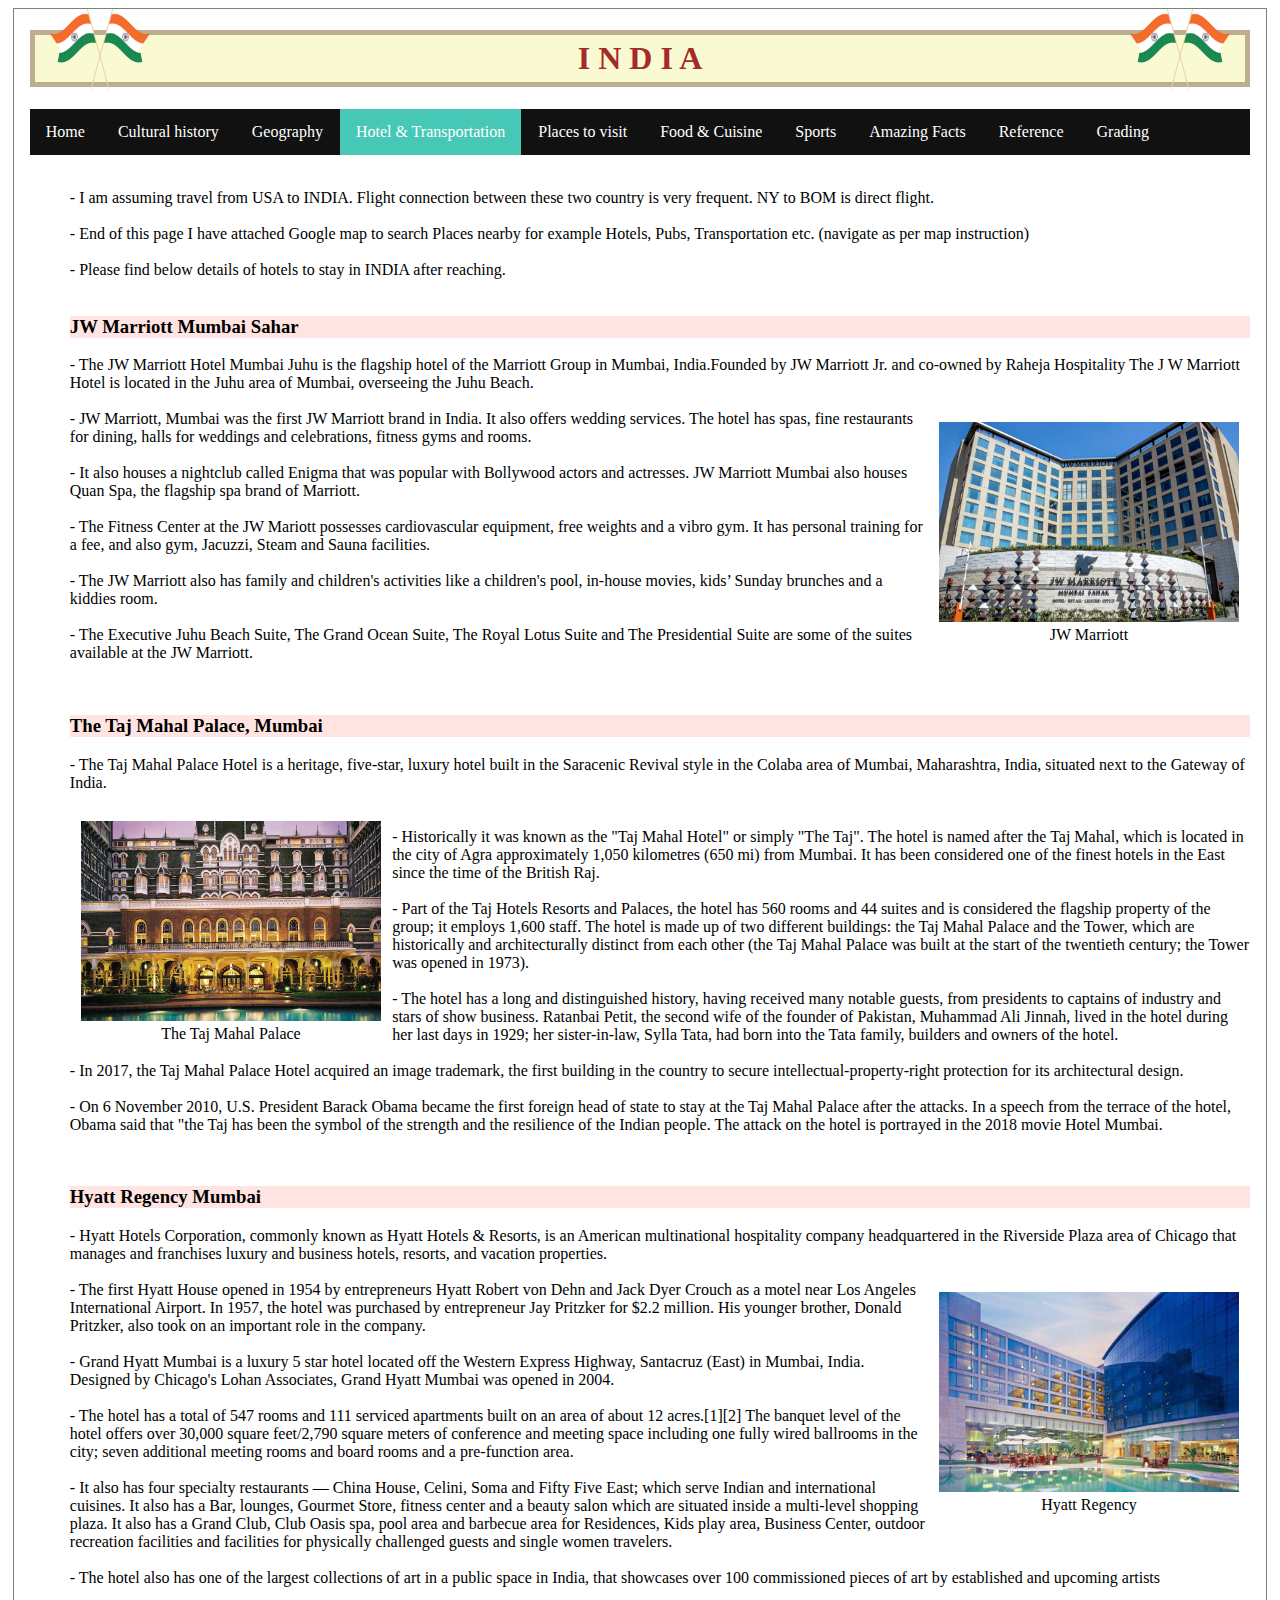
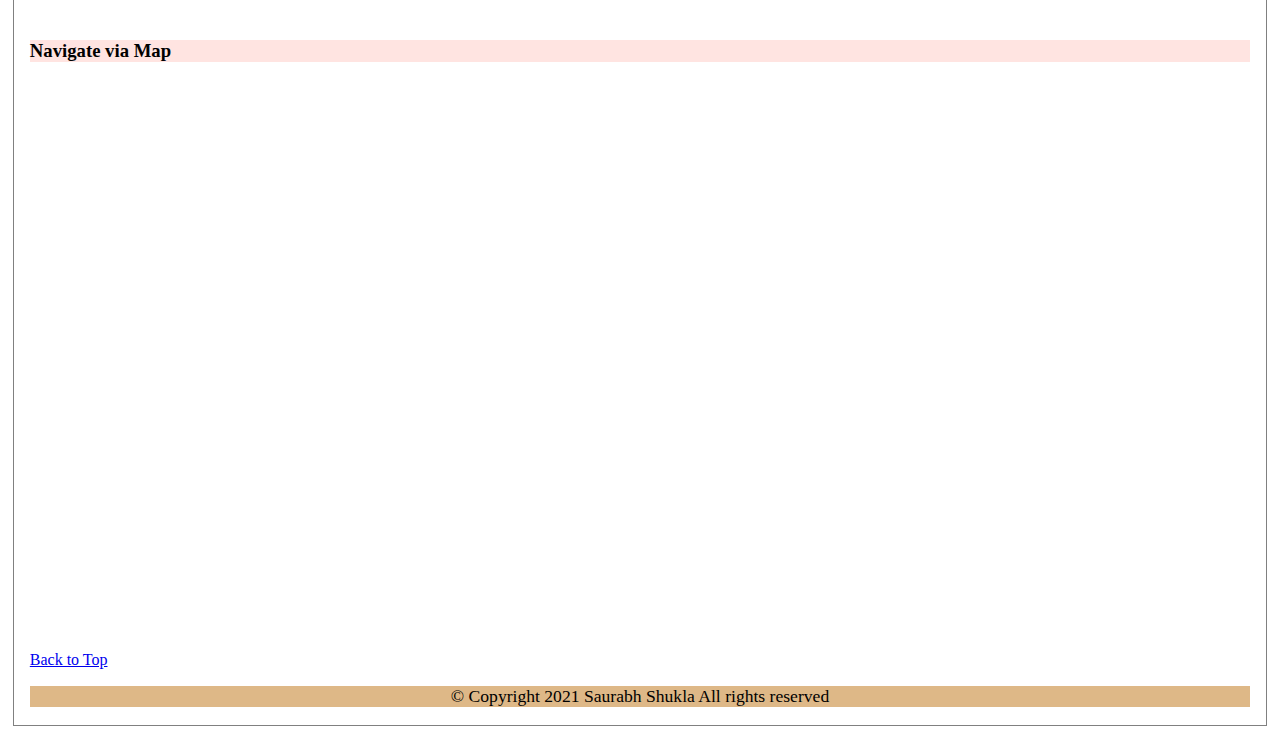
<file: project1/Transportation.html>
<!--

@author: Saurabh Shukla
@email-id: ss7586@rit.edu
@Course: ISTE-646 (Foundations of Web Technologies)
@Term: Spring 2021
@File name: Transportation.html
@reference: https://www.forbesindia.com/article/best-things-money-can-buy/heritage-hotels-rooms-from-the-past/48293/1
            https://en.wikipedia.org/wiki/JW_Marriott_Hotels
            https://www.tripadvisor.com/Hotels-g304554-Mumbai_Maharashtra-Hotels.html

-->


<!DOCTYPE html>
<html lang="en">
<head>
   <!-- meta tag for media quesry and external style sheet connect-->
	<meta charset="utf-8" />
  <title>India: Home </title>
  <meta name="viewport" content="width=device-width, initial-scale=1">
	<link href="../project1/assets/css/style.css" rel="stylesheet" >
</head>

<body >

   <!-- Creating logo of website -->
  <div class="bannerImageL">
    <img src="assets/media/logo.png" alt="logo" width="100" height="80">
</div>

 <!-- Creating logo of website --> 
<div class="bannerImageR">
  <img src="assets/media/logo.png" alt="logo" width="100" height="80">
</div>
  <h1>I      N      D      I     A</h1>


  <!-- Global navigation bar -->
   <ul>
      <li><a href="index.html">Home</a></li>
      <li> <a href="Cultural_history.html">Cultural history</a></li>
      <li> <a href="Geography.html">Geography</a></li> 
      <li><a class="active" href="Transportation.html">Hotel & Transportation</a></li>
      <li> <a href="Places.html">Places to visit</a></li>
      <li>  <a href="Food.html">Food & Cuisine</a></li>
      <li> <a href="Sports.html">Sports</a></li>
      <li><a href="Facts.html">Amazing Facts</a></li>
      <li> <a href="reference.html">Reference</a></li>
      <li> <a href="grading.html">Grading</a></li>
    </ul>
   

<!-- Creating global data list for information -->
<!--  JW -->
<dl><dt></dt>

  <dd><br>- I am assuming travel from USA to INDIA. Flight connection between these two
  country is very frequent. NY to BOM is direct flight. </dd>
  <dd><br>- End of this page I have attached Google map to search Places nearby for example
  Hotels, Pubs, Transportation etc. (navigate as per map instruction) </dd>

<dd><br>-  Please find below details of hotels to stay in INDIA after reaching. </dd>

<dd><br><h3><b> JW Marriott Mumbai Sahar </b></h3></dd>
<dd>- The JW Marriott Hotel Mumbai Juhu is the flagship hotel of the Marriott Group in Mumbai, 
  India.Founded by JW Marriott Jr. and co-owned by Raheja Hospitality The J W Marriott Hotel 
  is located in the Juhu area of Mumbai, overseeing the Juhu Beach.</dd>

<dd><br>
<figure class="right_next zoomin">
  <img src="assets/media/jw.jpg" alt="flag" 
  width="300" height="200" class="responsive_img_1">
  <figcaption class="glen-cap">JW Marriott</figcaption>
  </figure>
</dd>
<dd>- JW Marriott, Mumbai was the first JW Marriott brand in India. It also offers wedding 
  services. The hotel has spas, fine restaurants for dining, halls for weddings and 
  celebrations, fitness gyms and rooms. </dd>

 <dd><br>- It also houses a nightclub called Enigma that was popular with Bollywood actors
   and actresses. JW Marriott Mumbai also houses Quan Spa, the flagship spa brand of Marriott.</dd>

<dd><br>- The Fitness Center at the JW Mariott possesses cardiovascular equipment, free weights 
  and a vibro gym. It has personal training for a fee, and also gym, Jacuzzi, Steam and Sauna
   facilities.</dd>

  <dd><br>- The JW Marriott also has family and children's activities like a children's pool,
     in-house movies, kids’ Sunday brunches and a kiddies room. </dd>

    <dd><br>- The Executive Juhu Beach Suite, The Grand Ocean Suite, The Royal Lotus 
      Suite and The Presidential Suite are some of the suites available at the JW Marriott.</dd>
  
</dl>

<!-- Creating global data list for information -->
<!--   The Taj Mahal Palace, Mumbai -->
 
<dl><dt></dt>
  <dd><br><h3><b> The Taj Mahal Palace, Mumbai </b></h3></dd>
  <dd>- The Taj Mahal Palace Hotel is a heritage, five-star, luxury hotel built
     in the Saracenic Revival style in the Colaba area of Mumbai, Maharashtra, 
     India, situated next to the Gateway of India.</dd>
  <dd><br>
  <figure class="left_next zoomin">
    <img src="assets/media/taj_hotel.jpg" alt="flag" 
    width="300" height="250" class="responsive_img_1">
    <figcaption class="glen-cap">The Taj Mahal Palace </figcaption>
    </figure>
  </dd>
  <dd><br>- Historically it was known as the "Taj Mahal Hotel" or simply "The Taj". 
    The hotel is named after the Taj Mahal, which is located in the city of Agra approximately 
    1,050 kilometres (650 mi) from Mumbai. It has been considered one of the finest hotels in 
    the East since the time of the British Raj. </dd>

  <dd><br>- Part of the Taj Hotels Resorts and Palaces, the hotel has 560 rooms and 44 suites 
    and is considered the flagship property of the group; it employs 1,600 staff. The hotel is
     made up of two different buildings: the Taj Mahal Palace and the Tower, which are 
     historically and architecturally distinct from each other (the Taj Mahal Palace was 
     built at the start of the twentieth century; the Tower was opened in 1973).</dd>

  <dd><br>- The hotel has a long and distinguished history, having received many notable 
    guests, from presidents to captains of industry and stars of show business. 
    Ratanbai Petit, the second wife of the founder of Pakistan, Muhammad Ali Jinnah, 
    lived in the hotel during her last days in 1929; her sister-in-law, Sylla Tata,
     had born into the Tata family, builders and owners of the hotel.</dd>

    <dd><br>- In 2017, the Taj Mahal Palace Hotel acquired an image trademark, the first 
      building in the country to secure intellectual-property-right protection for its 
      architectural design.</dd>

      <dd><br>- On 6 November 2010, U.S. President Barack Obama became the first 
        foreign head of state to stay at the Taj Mahal Palace after the attacks.
         In a speech from the terrace of the hotel, Obama said that "the Taj has
          been the symbol of the strength and the resilience of the Indian people.
           The attack on the hotel is portrayed in the 2018 movie Hotel Mumbai.</dd>
  
  </dl>


  <!-- Creating global data list for information -->
<!--   Hyatt Regency Mumbai -->
 
<dl><dt></dt>
  <dd><br><h3><b> Hyatt Regency Mumbai </b></h3></dd>
  <dd>- Hyatt Hotels Corporation, commonly known as Hyatt Hotels & Resorts, is an American
     multinational hospitality company headquartered in the Riverside Plaza area of Chicago 
     that manages and franchises luxury and business hotels, resorts, and vacation 
     properties.</dd>
  <dd><br>
  <figure class="right_next zoomin">
    <img src="assets/media/hyatt.jpg" alt="flag" 
    width="300" height="250" class="responsive_img_1">
    <figcaption class="glen-cap">Hyatt Regency </figcaption>
    </figure>
  </dd>
  <dd>- The first Hyatt House opened in 1954 by entrepreneurs Hyatt Robert von Dehn and 
    Jack Dyer Crouch as a motel near Los Angeles International Airport. In 1957,
     the hotel was purchased by entrepreneur Jay Pritzker for $2.2 million. 
     His younger brother, Donald Pritzker, also took on an important role in 
     the company.</dd>
  <dd><br>-  Grand Hyatt Mumbai is a luxury 5 star hotel located off the Western Express 
    Highway, Santacruz (East) in Mumbai, India. Designed by Chicago's Lohan Associates, 
    Grand Hyatt Mumbai was opened in 2004.</dd>

  <dd><br>- The hotel has a total of 547 rooms and 111 serviced apartments built on an area 
    of about 12 acres.[1][2] The banquet level of the hotel offers over 30,000 square 
    feet/2,790 square meters of conference and meeting space including one fully wired
     ballrooms in the city; seven additional meeting rooms and board rooms and a pre-function area.  
  </dd>

    <dd><br>- It also has four specialty restaurants — China House, Celini, Soma and Fifty 
      Five East; which serve Indian and international cuisines. It also has a Bar, lounges,
       Gourmet Store, fitness center and a beauty salon which are situated inside a
        multi-level shopping plaza. It also has a Grand Club, Club Oasis spa, pool area 
        and barbecue area for Residences, Kids play area, Business Center, outdoor recreation
         facilities and facilities for physically challenged guests and single women travelers.
        </dd>

      <dd><br>- The hotel also has one of the largest collections of art in a public space in 
        India, that showcases over 100 commissioned pieces of art by established and upcoming 
        artists</dd>
  
  </dl>


  <!-- Creating google navigation system -->
 <br> <h3><b> Navigate via Map </b></h3>

  <iframe src="https://www.google.com/maps/embed?pb=!1m18!1m12!1m3!1d23114245.835327283!2d64.38642625248742!3d20.00571551250683!2m3!1f0!2f0!3f0!3m2!1i1024!2i768!4f13.1!3m3!1m2!1s0x30635ff06b92b791%3A0xd78c4fa1854213a6!2sIndia!5e1!3m2!1sen!2sus!4v1615136557298!5m2!1sen!2sus" 
  width="1210" height="550" style="border:0;" allowfullscreen="" loading="lazy"></iframe>



<br>
      <p><a href="#top" class="top">Back to Top</a></p>
      <p class="copyright"> &copy; Copyright 2021 Saurabh Shukla
        All rights reserved
    </p>
        </body>
        </html>
</file>
<file: exer/assets/css/style03.css>
/* Saurabh Shukla, ISTE-646, Spring 2021   (style3.css)  */



/* to set up body font family */

body {
  font-family: "Trebuchet MS", Tahoma, Verdana;
     
            
}

/* to set up image on left side */

.bannerImage{

float: left;
padding-left: 20px;

}

/* the unorder list setup */

  ul {
    list-style-type: none;
    text-align: center;
    border: 5px solid grey;
    margin-left: 22%;
    margin-right: 22%;
  }
  

  /* to set up header list */
  li {
    
    display:inline;
    border-right:2px solid #bbb;
    
  }
  
  li a {
    display:inline-block;
    color: black;
    padding: 10px 6px;
    
  }

.titlepart {
text-align: center;
color: darkslateblue;
}

/* to set up horizontal line */

.hr_line{

  height: 2px;
  width: 50%;
  color: gray;
  background-color: gray;
  border-width: 0;
}

/* to set up lables */
.label1{

color: dodgerblue;
font-weight: bolder;

}

.label2{
  color: dodgerblue;
  font-weight: bolder;
  text-align: left;
}

.contentD {
  text-align: center;
}

/* to set up slider range property */
.slider {
  -webkit-appearance: none;
  width: 15%;
  height: 3px;
  background: #d3d3d3;


}


.slider::-webkit-slider-thumb {

  appearance: none;
  width: 9px;
  height: 15px;
  background: black;
  cursor: pointer;
}

.slider::-moz-range-thumb {
  background: #4CAF50;
  cursor: pointer;
}

/* to set up button property */
.button{

  background-color:dodgerblue;
  color: white;
}

fieldset {
  background-color:lightcyan;
  margin-left: 40%;
  margin-right: 40%;
}

legend {

  color: black;
  font-weight: bolder;
  
}

input {
  margin: 5px;
}
</file>
<file: exer/assets/css/EX04.css>
/*
     Saurabh Shukla 
     02/24/2021 
     ISTE646 Exercise 4 – JavaScript Part 1 

 */
 
 /* to set up body properties to override default settings */

body {
  margin-left:100px;
  font-family: "Trebuchet MS", Tahoma, Verdana;
  border: 2px solid lightblue;
  padding: 10px;
  border-radius: 25px;
  background-color: lightgoldenrodyellow;

}
</file>
<file: exer/assets/css/EX05.css>
/*
     Saurabh Shukla 
     03/14/2021 
     ISTE646 Exercise 5 – JavaScript Part 2 

 */
 
 /* to set up body properties to override default settings */

body {
  margin-left:100px;
  font-family: "Trebuchet MS", Tahoma, Verdana;
  border: 5px solid blue;
  padding: 10px;
  border-radius: 25px;
  background-color: lightgray;

}
</file>
<file: project1/assets/css/style.css>
/*

@author: Saurabh Shukla
@email-id: ss7586@rit.edu
@Course: ISTE-646 (Foundations of Web Technologies)
@Term: Spring 2021
@File name: style.css

*/



/* to set up box sizing */
* {
  box-sizing: border-box;
  
}

/* to set up body styling */
body {
  font-family: "Trebuchet MS", Tahoma, Verdana;
  margin-left: 1%;
  margin-right: 1%;
  border: 1px solid gray;
  padding-left: 1em;
  padding-right: 1em;
   
}

/* to set up logo of website (left + Right) */
.bannerImageL{

  float: left;
  padding-left: 20px;
  
  }

  .bannerImageR{

    float: right;
    padding-right: 20px;
    
    }

/* to set up global table styling  */

table {
  width:100%;
}
table, th, td {
  border: 1px solid rgb(0, 0, 0);
  border-collapse: collapse;
}
th, td {
  padding: 15px;
  text-align: center;
}
#t01 tr:nth-child(even) {
  background-color: #eee;
}
#t01 tr:nth-child(odd) {
 background-color: #fff;
}
#t01 th {
  background-color: rgb(216, 125, 50);
  color: white;
}

/* to set up mouse hover property  */

dd:hover {
  color: red;
}

/* to set up zoom in property */

.zoomin img {
  height: 200px;
  width: 300px;
  -webkit-transition: all 2s ease;
  -moz-transition: all 2s ease;
  -ms-transition: all 2s ease;
  transition: all 2s ease;
}
.zoomin img:hover {
  width: 400px;
  height: 250px;
}

.zoom {
  transition: transform .2s;
  width: 200px;
  height: 200px;
  margin: 0 auto;
  float: right;
  margin-right: 390px;
  margin-top: 20px;
}

.zoom:hover {
  -ms-transform: scale(1.5); /* IE 9 */
  -webkit-transform: scale(1.5); /* Safari 3-8 */
  transform: scale(1.5); 
}

/* to set up Pie chart styling */

#piechart{

  align-items: center;
}

.column {
  float: left;
  width: 20%;
  padding: 0 10px;
}

.row {margin: 0 -5px;}


.row:after {
  content: "";
  display: table;
  clear: both;
}


/* to set up card layout styling */

.card {
  box-shadow: 0 4px 8px 0 rgba(0, 0, 0, 0.2);
  padding: 16px;
  text-align: center;
  background-color: #f1f1f1;
}


/* to set up header styling */

h1{
    font-family: "ALGERIAN", Tahoma, Verdana;
    background-color:lightgoldenrodyellow;
    text-align: center;
    padding-bottom:5px;
    padding-top:5px;
    color: brown;
    border: 5px solid rgb(187, 174, 145); 

     
}

/* to set up cpation positioning */
.glen-cap{
  text-align: center;
}

/* to set up image positioning */
.right_next{
  float: right;
  margin: 0.7em;
}

.left_next{
  float: left;
  margin: 0.7em;
}


/* to set up unoreder list positioning */

ul {
  list-style-type: none;
  margin: 0;
  padding: 0;
  overflow: hidden;
  background-color:rgb(17, 17, 17);
}

li {
  float: left;
  border-right:1px solid #111;
}

li:last-child {
  border-right: none;
}

li a {
  display: block;
  color: white;
  text-align: center;
  padding: 14px 16px;
  text-decoration: none;
}

li a:hover:not(.active) {
  background-color: rgb(141, 81, 81);
}

.active {
  background-color: #47c7b6;
}
.top
{
text-align: right;

}

.span_color{

  background-color:  burlywood;
  
}


.home_profile{  
  padding-left: 1em; 

}

.right {
  display: block;
  margin-left: 50%;
  margin-right: auto;
  width: 50%;
}

/* to set up navigation bar styling */

.navigation{

  font-family: "Trebuchet MS", Tahoma, Verdana;
  margin-left: 0%;
  margin-right: 0%;
  border: 1px solid gray;
  padding-left: 1px;
  padding-right: 1px;
  background-color: burlywood;
  border-right:1px solid #bbb;
 }

 h3{
background-color:mistyrose;
width: 100%;
margin-right: auto;
margin-left: auto;

 }

 /* to set up copyright styling */
 .copyright{
  background-color: burlywood;
  text-align: center;
  font-size: 110%;
  }

  .social{
   
    margin-left: 0%;
    margin-right: 0%;
    white-space: initial;
    padding-left: 1px;
    padding-right: 1px;


  }

  .cite{

    background-color:khaki;
    font-size: 110%;
    color:indianred;
    width: 975px;

  }

  .profile{
    background-color:mistyrose ;
  }


  [class*="col-"] {
    float: left;
    padding: 15px;
  }
 

[class*="col-"] {
  width: 100%;
}



/* to set up media query */
@media only screen and (max-width: 1100px) {
 
 
  body {
    
  }
  img.responsive_img { width: 450px; height: 200px;}
  img.responsive_img_1 { width: 150px; height: 100px;}
  img.responsive_img_2 { width: 150px; height: 100px;}
  img.responsive_img_3 { width: 450px; height: 200px;}
  
}


@media only screen and (max-width: 700px) {
 
 
  body {
   
  }
  img.responsive_img { width: 250px; height: 100px;}
  img.responsive_img_1 { width: 100px; height: 70px;}
  img.responsive_img_2 { width: 100px; height: 70px;}
  img.responsive_img_3 { width: 250px; height: 100px;}
  
}

@media screen and (max-width: 600px) {
  .column {
    width: 100%;
    display: block;
    margin-bottom: 20px;
  }
}
</file>
